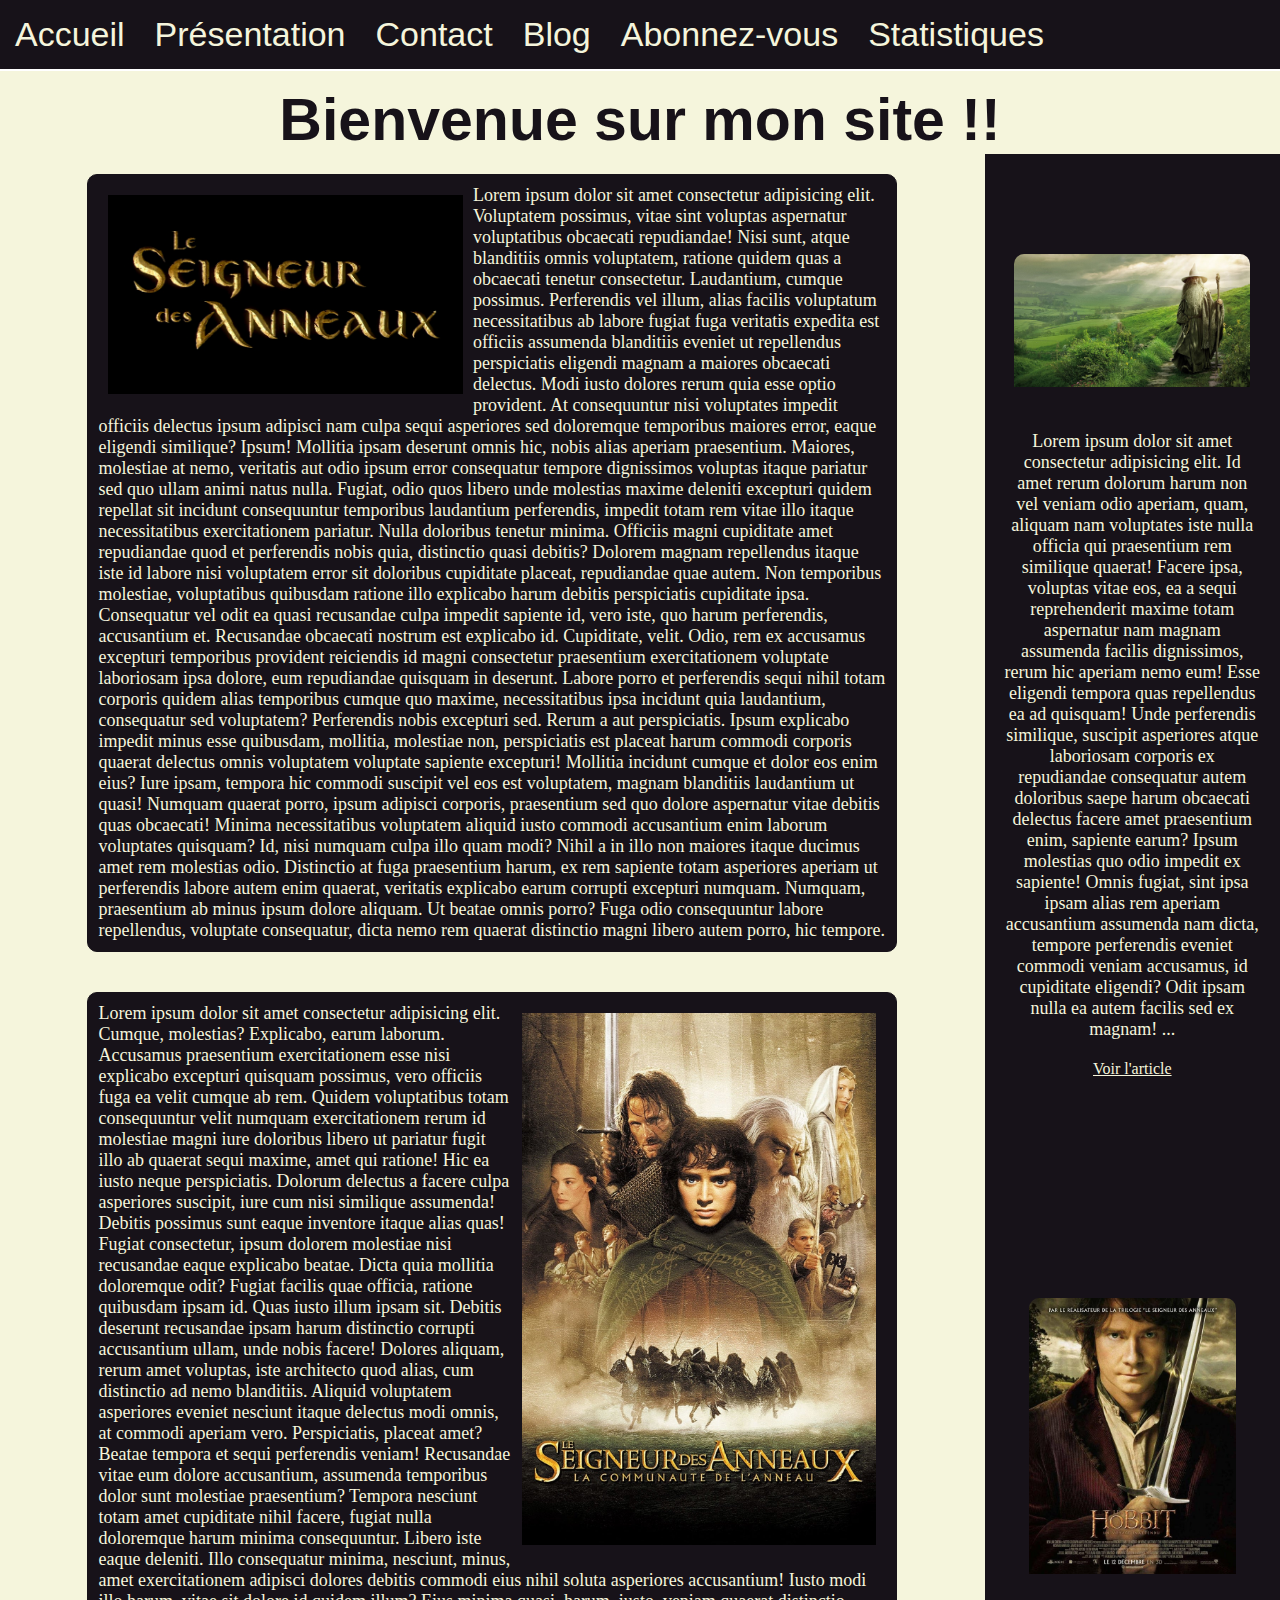
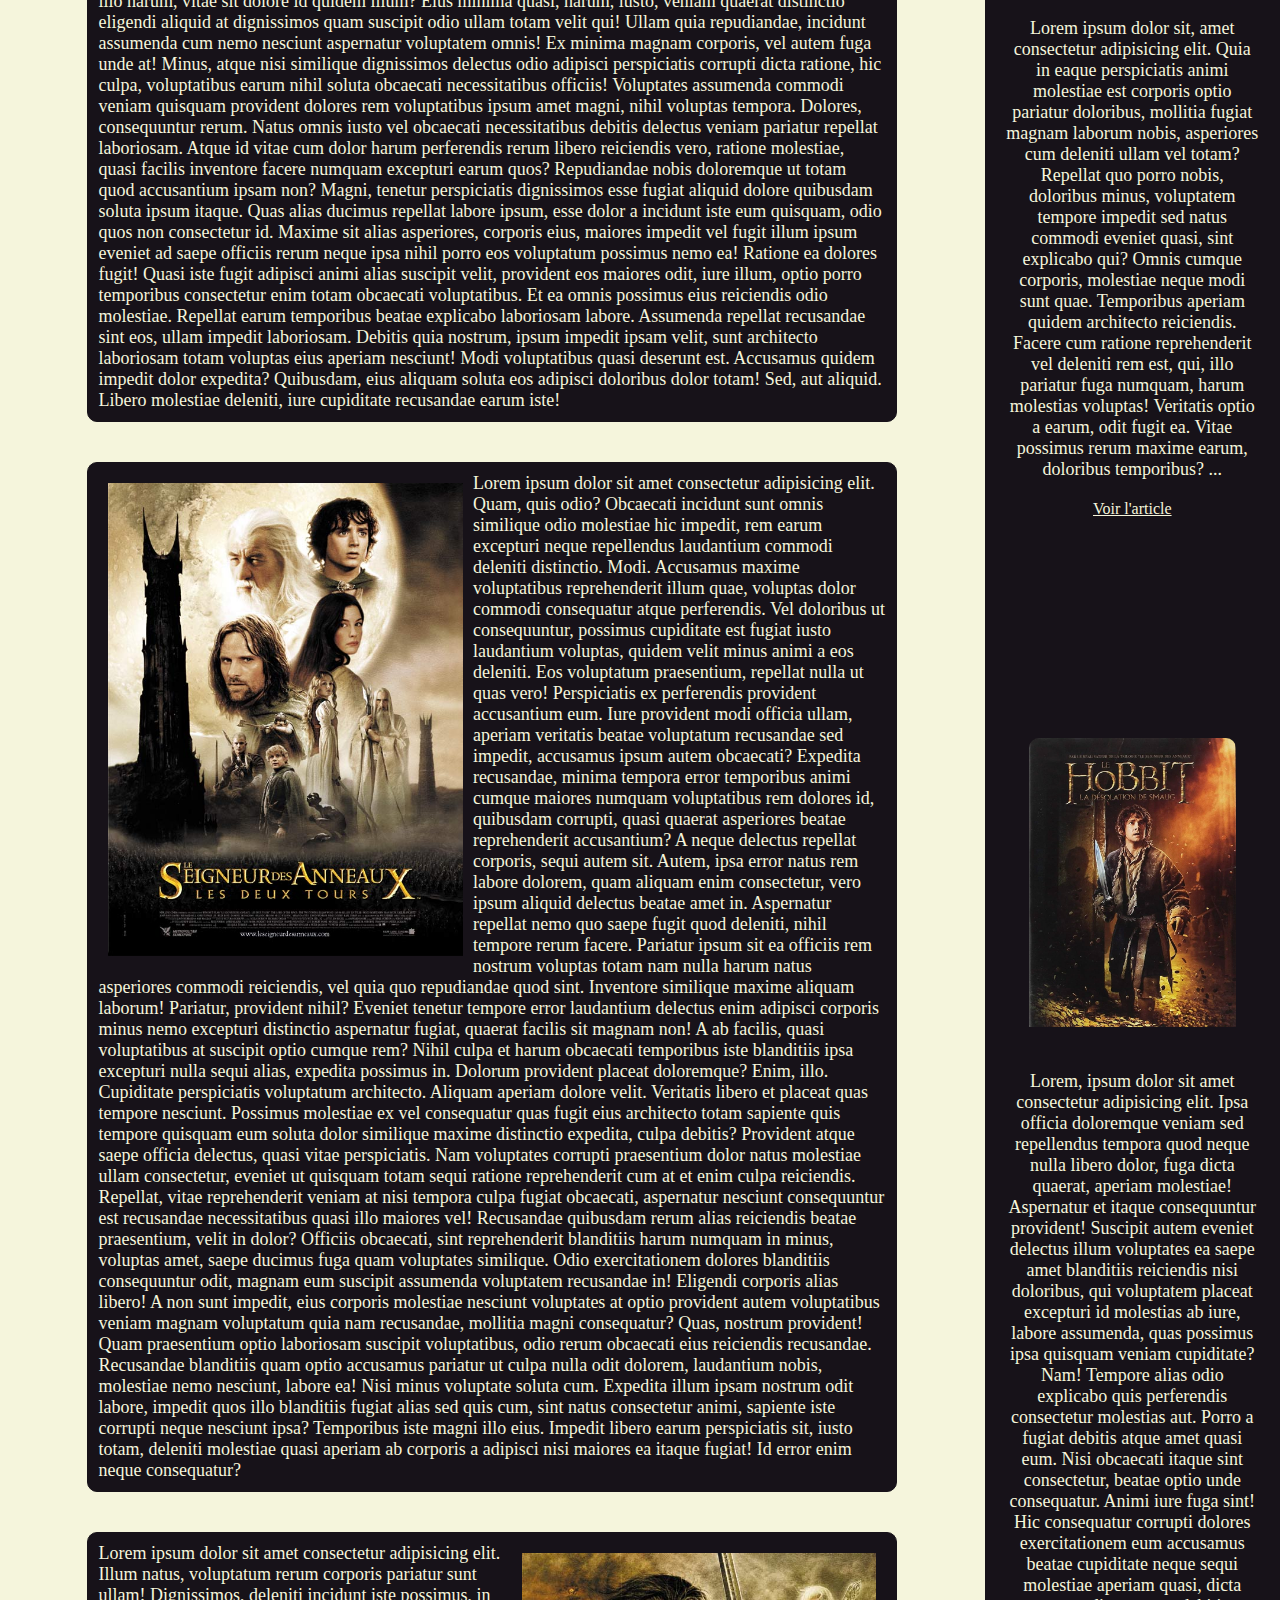
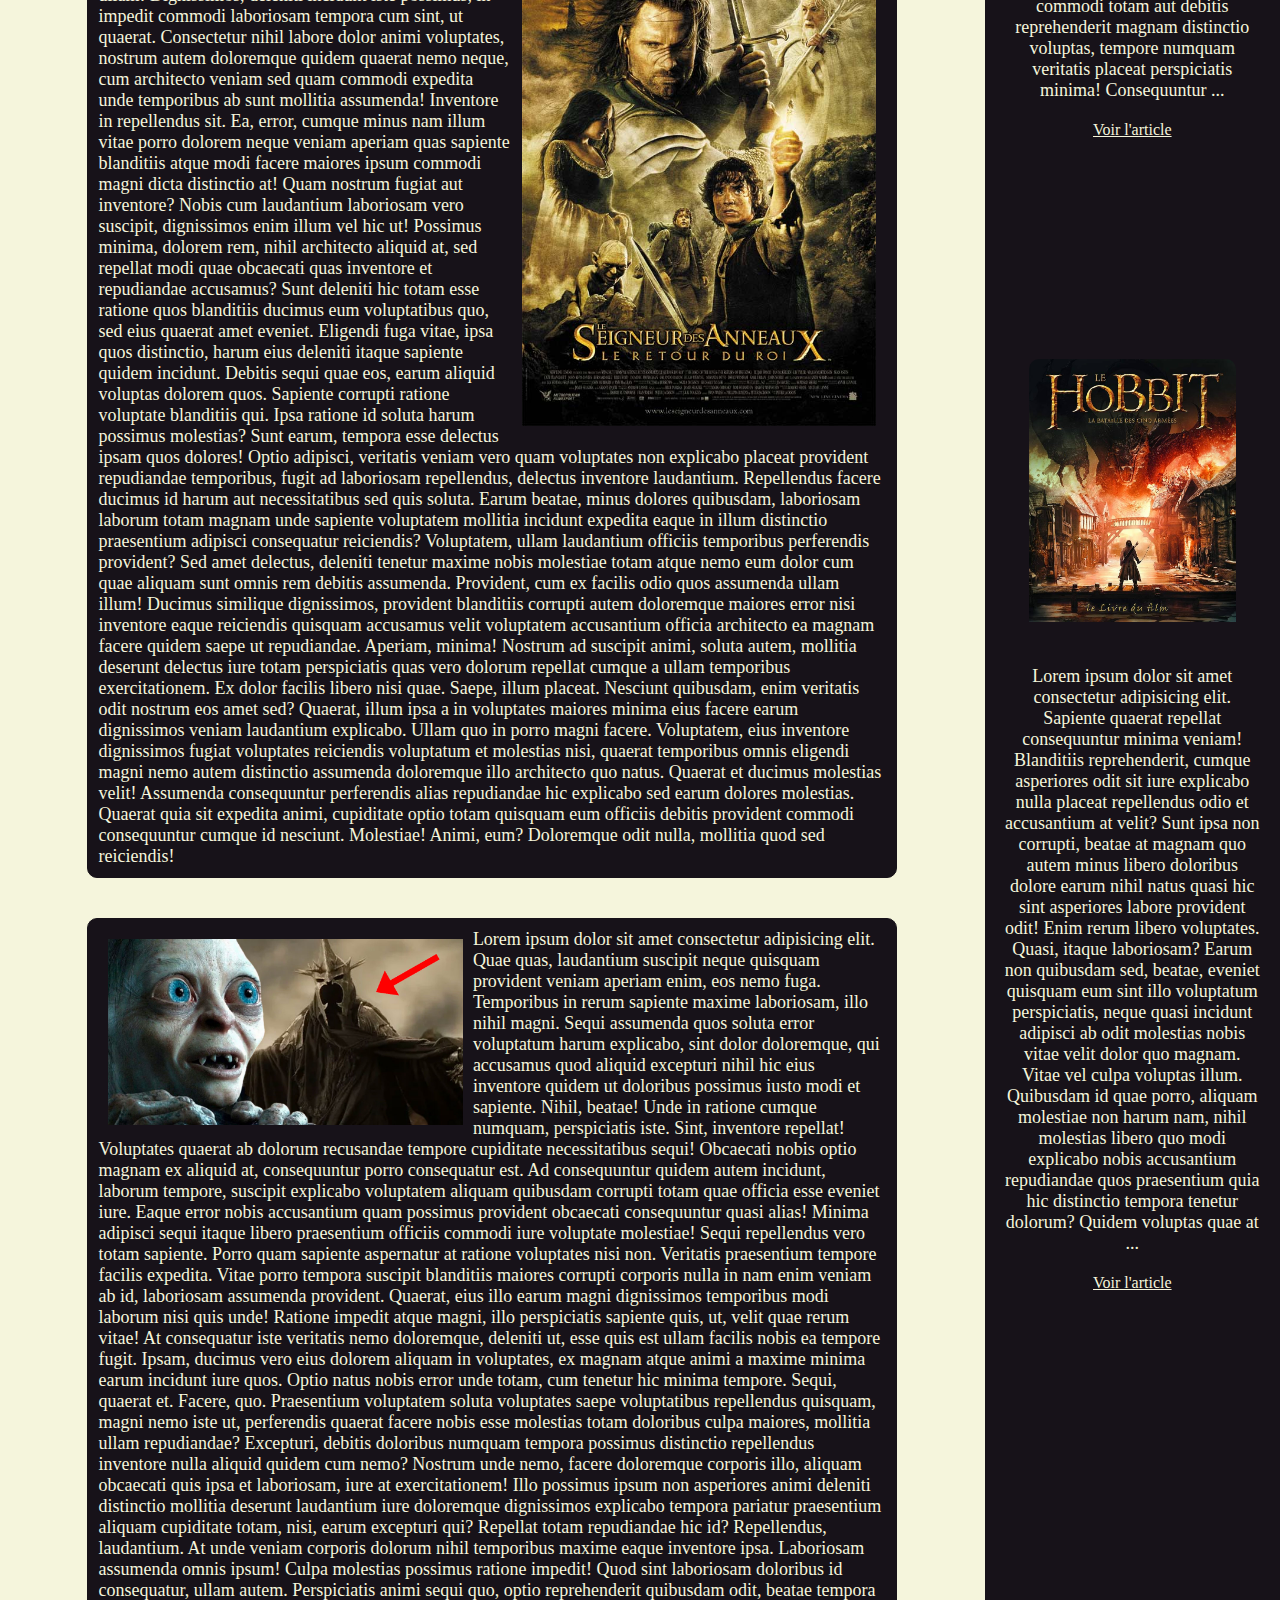
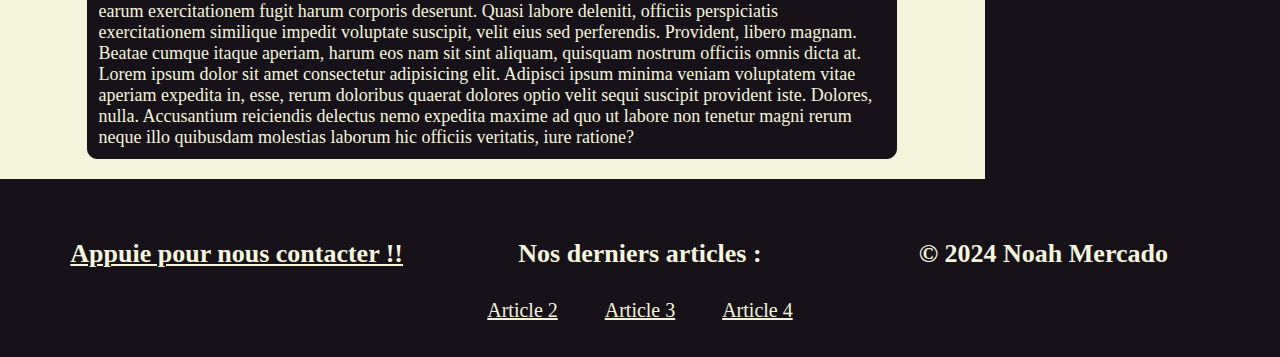
<file: index.html>
<!DOCTYPE html>
<html lang="en">
<head>
    <link rel="stylesheet" href="css/style.css">
    <meta charset="UTF-8">
    <meta name="viewport" content="width=device-width, initial-scale=1.0">
    <title>Mon site</title>
</head>
<body>
    
    <header>
        <nav> 
            <img src="img/hamburger.png" alt="menuHamburger" class="menu-hamburger">  
            <label for="checkbox"></label>
            <input type="checkbox" name="checkbox" id="burger">
            <ul>
                <li><a href="index.html">Accueil</a></li>
                <li><a href="presentation.html">Présentation</a></li>
                <li><a href="contact.html">Contact</a></li>
                <li class="navArticle"><a href="blog.html">Blog</a>
                    <ul>
                        <li><a href="articles/article1.html">Article 1</a></li>
                        <li><a href="articles/article2.html">Article 2</a></li>
                        <li><a href="articles/article3.html">Article 3</a></li>
                        <li><a href="articles/article4.html">Article 4</a></li>
                    </ul>
                </li>
                <li><a href="abonnezvous.html">Abonnez-vous</a></li>
                <li><a href="statistiques.html">Statistiques</a></li>
            </ul>
        </nav>
        <h1>Bienvenue sur mon site !!</h1>
    </header>

    <div class="mainAside">
        <main>

            <section>
                <img src="img/lotrLogo.png" alt="logoLotr">
                <p>Lorem ipsum dolor sit amet consectetur adipisicing elit. Voluptatem possimus, vitae sint voluptas aspernatur voluptatibus obcaecati repudiandae! Nisi sunt, atque blanditiis omnis voluptatem, ratione quidem quas a obcaecati tenetur consectetur.
                Laudantium, cumque possimus. Perferendis vel illum, alias facilis voluptatum necessitatibus ab labore fugiat fuga veritatis expedita est officiis assumenda blanditiis eveniet ut repellendus perspiciatis eligendi magnam a maiores obcaecati delectus.
                Modi iusto dolores rerum quia esse optio provident. At consequuntur nisi voluptates impedit officiis delectus ipsum adipisci nam culpa sequi asperiores sed doloremque temporibus maiores error, eaque eligendi similique? Ipsum!
                Mollitia ipsam deserunt omnis hic, nobis alias aperiam praesentium. Maiores, molestiae at nemo, veritatis aut odio ipsum error consequatur tempore dignissimos voluptas itaque pariatur sed quo ullam animi natus nulla.
                Fugiat, odio quos libero unde molestias maxime deleniti excepturi quidem repellat sit incidunt consequuntur temporibus laudantium perferendis, impedit totam rem vitae illo itaque necessitatibus exercitationem pariatur. Nulla doloribus tenetur minima.
                Officiis magni cupiditate amet repudiandae quod et perferendis nobis quia, distinctio quasi debitis? Dolorem magnam repellendus itaque iste id labore nisi voluptatem error sit doloribus cupiditate placeat, repudiandae quae autem.
                Non temporibus molestiae, voluptatibus quibusdam ratione illo explicabo harum debitis perspiciatis cupiditate ipsa. Consequatur vel odit ea quasi recusandae culpa impedit sapiente id, vero iste, quo harum perferendis, accusantium et.
                Recusandae obcaecati nostrum est explicabo id. Cupiditate, velit. Odio, rem ex accusamus excepturi temporibus provident reiciendis id magni consectetur praesentium exercitationem voluptate laboriosam ipsa dolore, eum repudiandae quisquam in deserunt.
                Labore porro et perferendis sequi nihil totam corporis quidem alias temporibus cumque quo maxime, necessitatibus ipsa incidunt quia laudantium, consequatur sed voluptatem? Perferendis nobis excepturi sed. Rerum a aut perspiciatis.
                Ipsum explicabo impedit minus esse quibusdam, mollitia, molestiae non, perspiciatis est placeat harum commodi corporis quaerat delectus omnis voluptatem voluptate sapiente excepturi! Mollitia incidunt cumque et dolor eos enim eius?
                Iure ipsam, tempora hic commodi suscipit vel eos est voluptatem, magnam blanditiis laudantium ut quasi! Numquam quaerat porro, ipsum adipisci corporis, praesentium sed quo dolore aspernatur vitae debitis quas obcaecati!
                Minima necessitatibus voluptatem aliquid iusto commodi accusantium enim laborum voluptates quisquam? Id, nisi numquam culpa illo quam modi? Nihil a in illo non maiores itaque ducimus amet rem molestias odio.
                Distinctio at fuga praesentium harum, ex rem sapiente totam asperiores aperiam ut perferendis labore autem enim quaerat, veritatis explicabo earum corrupti excepturi numquam. Numquam, praesentium ab minus ipsum dolore aliquam.
                Ut beatae omnis porro? Fuga odio consequuntur labore repellendus, voluptate consequatur, dicta nemo rem quaerat distinctio magni libero autem porro, hic tempore.</p>
            </section>

            <section>
                <img src="img/lotr1.jpg" alt="afficheFilm">
                <p>Lorem ipsum dolor sit amet consectetur adipisicing elit. Cumque, molestias? Explicabo, earum laborum. Accusamus praesentium exercitationem esse nisi explicabo excepturi quisquam possimus, vero officiis fuga ea velit cumque ab rem.
                Quidem voluptatibus totam consequuntur velit numquam exercitationem rerum id molestiae magni iure doloribus libero ut pariatur fugit illo ab quaerat sequi maxime, amet qui ratione! Hic ea iusto neque perspiciatis.
                Dolorum delectus a facere culpa asperiores suscipit, iure cum nisi similique assumenda! Debitis possimus sunt eaque inventore itaque alias quas! Fugiat consectetur, ipsum dolorem molestiae nisi recusandae eaque explicabo beatae.
                Dicta quia mollitia doloremque odit? Fugiat facilis quae officia, ratione quibusdam ipsam id. Quas iusto illum ipsam sit. Debitis deserunt recusandae ipsam harum distinctio corrupti accusantium ullam, unde nobis facere!
                Dolores aliquam, rerum amet voluptas, iste architecto quod alias, cum distinctio ad nemo blanditiis. Aliquid voluptatem asperiores eveniet nesciunt itaque delectus modi omnis, at commodi aperiam vero. Perspiciatis, placeat amet?
                Beatae tempora et sequi perferendis veniam! Recusandae vitae eum dolore accusantium, assumenda temporibus dolor sunt molestiae praesentium? Tempora nesciunt totam amet cupiditate nihil facere, fugiat nulla doloremque harum minima consequuntur.
                Libero iste eaque deleniti. Illo consequatur minima, nesciunt, minus, amet exercitationem adipisci dolores debitis commodi eius nihil soluta asperiores accusantium! Iusto modi illo harum, vitae sit dolore id quidem illum?
                Eius minima quasi, harum, iusto, veniam quaerat distinctio eligendi aliquid at dignissimos quam suscipit odio ullam totam velit qui! Ullam quia repudiandae, incidunt assumenda cum nemo nesciunt aspernatur voluptatem omnis!
                Ex minima magnam corporis, vel autem fuga unde at! Minus, atque nisi similique dignissimos delectus odio adipisci perspiciatis corrupti dicta ratione, hic culpa, voluptatibus earum nihil soluta obcaecati necessitatibus officiis!
                Voluptates assumenda commodi veniam quisquam provident dolores rem voluptatibus ipsum amet magni, nihil voluptas tempora. Dolores, consequuntur rerum. Natus omnis iusto vel obcaecati necessitatibus debitis delectus veniam pariatur repellat laboriosam.
                Atque id vitae cum dolor harum perferendis rerum libero reiciendis vero, ratione molestiae, quasi facilis inventore facere numquam excepturi earum quos? Repudiandae nobis doloremque ut totam quod accusantium ipsam non?
                Magni, tenetur perspiciatis dignissimos esse fugiat aliquid dolore quibusdam soluta ipsum itaque. Quas alias ducimus repellat labore ipsum, esse dolor a incidunt iste eum quisquam, odio quos non consectetur id.
                Maxime sit alias asperiores, corporis eius, maiores impedit vel fugit illum ipsum eveniet ad saepe officiis rerum neque ipsa nihil porro eos voluptatum possimus nemo ea! Ratione ea dolores fugit!
                Quasi iste fugit adipisci animi alias suscipit velit, provident eos maiores odit, iure illum, optio porro temporibus consectetur enim totam obcaecati voluptatibus. Et ea omnis possimus eius reiciendis odio molestiae.
                Repellat earum temporibus beatae explicabo laboriosam labore. Assumenda repellat recusandae sint eos, ullam impedit laboriosam. Debitis quia nostrum, ipsum impedit ipsam velit, sunt architecto laboriosam totam voluptas eius aperiam nesciunt!
                Modi voluptatibus quasi deserunt est. Accusamus quidem impedit dolor expedita? Quibusdam, eius aliquam soluta eos adipisci doloribus dolor totam! Sed, aut aliquid. Libero molestiae deleniti, iure cupiditate recusandae earum iste!</p>
            </section>

            <section>
                <img src="img/lotr2.jpg" alt="afficheFilm">
                <p>Lorem ipsum dolor sit amet consectetur adipisicing elit. Quam, quis odio? Obcaecati incidunt sunt omnis similique odio molestiae hic impedit, rem earum excepturi neque repellendus laudantium commodi deleniti distinctio. Modi.
                Accusamus maxime voluptatibus reprehenderit illum quae, voluptas dolor commodi consequatur atque perferendis. Vel doloribus ut consequuntur, possimus cupiditate est fugiat iusto laudantium voluptas, quidem velit minus animi a eos deleniti.
                Eos voluptatum praesentium, repellat nulla ut quas vero! Perspiciatis ex perferendis provident accusantium eum. Iure provident modi officia ullam, aperiam veritatis beatae voluptatum recusandae sed impedit, accusamus ipsum autem obcaecati?
                Expedita recusandae, minima tempora error temporibus animi cumque maiores numquam voluptatibus rem dolores id, quibusdam corrupti, quasi quaerat asperiores beatae reprehenderit accusantium? A neque delectus repellat corporis, sequi autem sit.
                Autem, ipsa error natus rem labore dolorem, quam aliquam enim consectetur, vero ipsum aliquid delectus beatae amet in. Aspernatur repellat nemo quo saepe fugit quod deleniti, nihil tempore rerum facere.
                Pariatur ipsum sit ea officiis rem nostrum voluptas totam nam nulla harum natus asperiores commodi reiciendis, vel quia quo repudiandae quod sint. Inventore similique maxime aliquam laborum! Pariatur, provident nihil?
                Eveniet tenetur tempore error laudantium delectus enim adipisci corporis minus nemo excepturi distinctio aspernatur fugiat, quaerat facilis sit magnam non! A ab facilis, quasi voluptatibus at suscipit optio cumque rem?
                Nihil culpa et harum obcaecati temporibus iste blanditiis ipsa excepturi nulla sequi alias, expedita possimus in. Dolorum provident placeat doloremque? Enim, illo. Cupiditate perspiciatis voluptatum architecto. Aliquam aperiam dolore velit.
                Veritatis libero et placeat quas tempore nesciunt. Possimus molestiae ex vel consequatur quas fugit eius architecto totam sapiente quis tempore quisquam eum soluta dolor similique maxime distinctio expedita, culpa debitis?
                Provident atque saepe officia delectus, quasi vitae perspiciatis. Nam voluptates corrupti praesentium dolor natus molestiae ullam consectetur, eveniet ut quisquam totam sequi ratione reprehenderit cum at et enim culpa reiciendis.
                Repellat, vitae reprehenderit veniam at nisi tempora culpa fugiat obcaecati, aspernatur nesciunt consequuntur est recusandae necessitatibus quasi illo maiores vel! Recusandae quibusdam rerum alias reiciendis beatae praesentium, velit in dolor?
                Officiis obcaecati, sint reprehenderit blanditiis harum numquam in minus, voluptas amet, saepe ducimus fuga quam voluptates similique. Odio exercitationem dolores blanditiis consequuntur odit, magnam eum suscipit assumenda voluptatem recusandae in!
                Eligendi corporis alias libero! A non sunt impedit, eius corporis molestiae nesciunt voluptates at optio provident autem voluptatibus veniam magnam voluptatum quia nam recusandae, mollitia magni consequatur? Quas, nostrum provident!
                Quam praesentium optio laboriosam suscipit voluptatibus, odio rerum obcaecati eius reiciendis recusandae. Recusandae blanditiis quam optio accusamus pariatur ut culpa nulla odit dolorem, laudantium nobis, molestiae nemo nesciunt, labore ea!
                Nisi minus voluptate soluta cum. Expedita illum ipsam nostrum odit labore, impedit quos illo blanditiis fugiat alias sed quis cum, sint natus consectetur animi, sapiente iste corrupti neque nesciunt ipsa?
                Temporibus iste magni illo eius. Impedit libero earum perspiciatis sit, iusto totam, deleniti molestiae quasi aperiam ab corporis a adipisci nisi maiores ea itaque fugiat! Id error enim neque consequatur?</p>
            </section>

            <section>
                <img src="img/lotr3.jpg" alt="afficheFilm">
                <p>Lorem ipsum dolor sit amet consectetur adipisicing elit. Illum natus, voluptatum rerum corporis pariatur sunt ullam! Dignissimos, deleniti incidunt iste possimus, in impedit commodi laboriosam tempora cum sint, ut quaerat.
                Consectetur nihil labore dolor animi voluptates, nostrum autem doloremque quidem quaerat nemo neque, cum architecto veniam sed quam commodi expedita unde temporibus ab sunt mollitia assumenda! Inventore in repellendus sit.
                Ea, error, cumque minus nam illum vitae porro dolorem neque veniam aperiam quas sapiente blanditiis atque modi facere maiores ipsum commodi magni dicta distinctio at! Quam nostrum fugiat aut inventore?
                Nobis cum laudantium laboriosam vero suscipit, dignissimos enim illum vel hic ut! Possimus minima, dolorem rem, nihil architecto aliquid at, sed repellat modi quae obcaecati quas inventore et repudiandae accusamus?
                Sunt deleniti hic totam esse ratione quos blanditiis ducimus eum voluptatibus quo, sed eius quaerat amet eveniet. Eligendi fuga vitae, ipsa quos distinctio, harum eius deleniti itaque sapiente quidem incidunt.
                Debitis sequi quae eos, earum aliquid voluptas dolorem quos. Sapiente corrupti ratione voluptate blanditiis qui. Ipsa ratione id soluta harum possimus molestias? Sunt earum, tempora esse delectus ipsam quos dolores!
                Optio adipisci, veritatis veniam vero quam voluptates non explicabo placeat provident repudiandae temporibus, fugit ad laboriosam repellendus, delectus inventore laudantium. Repellendus facere ducimus id harum aut necessitatibus sed quis soluta.
                Earum beatae, minus dolores quibusdam, laboriosam laborum totam magnam unde sapiente voluptatem mollitia incidunt expedita eaque in illum distinctio praesentium adipisci consequatur reiciendis? Voluptatem, ullam laudantium officiis temporibus perferendis provident?
                Sed amet delectus, deleniti tenetur maxime nobis molestiae totam atque nemo eum dolor cum quae aliquam sunt omnis rem debitis assumenda. Provident, cum ex facilis odio quos assumenda ullam illum!
                Ducimus similique dignissimos, provident blanditiis corrupti autem doloremque maiores error nisi inventore eaque reiciendis quisquam accusamus velit voluptatem accusantium officia architecto ea magnam facere quidem saepe ut repudiandae. Aperiam, minima!
                Nostrum ad suscipit animi, soluta autem, mollitia deserunt delectus iure totam perspiciatis quas vero dolorum repellat cumque a ullam temporibus exercitationem. Ex dolor facilis libero nisi quae. Saepe, illum placeat.
                Nesciunt quibusdam, enim veritatis odit nostrum eos amet sed? Quaerat, illum ipsa a in voluptates maiores minima eius facere earum dignissimos veniam laudantium explicabo. Ullam quo in porro magni facere.
                Voluptatem, eius inventore dignissimos fugiat voluptates reiciendis voluptatum et molestias nisi, quaerat temporibus omnis eligendi magni nemo autem distinctio assumenda doloremque illo architecto quo natus. Quaerat et ducimus molestias velit!
                Assumenda consequuntur perferendis alias repudiandae hic explicabo sed earum dolores molestias. Quaerat quia sit expedita animi, cupiditate optio totam quisquam eum officiis debitis provident commodi consequuntur cumque id nesciunt. Molestiae!
                Animi, eum? Doloremque odit nulla, mollitia quod sed reiciendis!</p>
            </section>

            <section>
                <img src="img/golum.jpeg" alt="afficheFilm">
                <p>Lorem ipsum dolor sit amet consectetur adipisicing elit. Quae quas, laudantium suscipit neque quisquam provident veniam aperiam enim, eos nemo fuga. Temporibus in rerum sapiente maxime laboriosam, illo nihil magni.
                Sequi assumenda quos soluta error voluptatum harum explicabo, sint dolor doloremque, qui accusamus quod aliquid excepturi nihil hic eius inventore quidem ut doloribus possimus iusto modi et sapiente. Nihil, beatae!
                Unde in ratione cumque numquam, perspiciatis iste. Sint, inventore repellat! Voluptates quaerat ab dolorum recusandae tempore cupiditate necessitatibus sequi! Obcaecati nobis optio magnam ex aliquid at, consequuntur porro consequatur est.
                Ad consequuntur quidem autem incidunt, laborum tempore, suscipit explicabo voluptatem aliquam quibusdam corrupti totam quae officia esse eveniet iure. Eaque error nobis accusantium quam possimus provident obcaecati consequuntur quasi alias!
                Minima adipisci sequi itaque libero praesentium officiis commodi iure voluptate molestiae! Sequi repellendus vero totam sapiente. Porro quam sapiente aspernatur at ratione voluptates nisi non. Veritatis praesentium tempore facilis expedita.
                Vitae porro tempora suscipit blanditiis maiores corrupti corporis nulla in nam enim veniam ab id, laboriosam assumenda provident. Quaerat, eius illo earum magni dignissimos temporibus modi laborum nisi quis unde!
                Ratione impedit atque magni, illo perspiciatis sapiente quis, ut, velit quae rerum vitae! At consequatur iste veritatis nemo doloremque, deleniti ut, esse quis est ullam facilis nobis ea tempore fugit.
                Ipsam, ducimus vero eius dolorem aliquam in voluptates, ex magnam atque animi a maxime minima earum incidunt iure quos. Optio natus nobis error unde totam, cum tenetur hic minima tempore.
                Sequi, quaerat et. Facere, quo. Praesentium voluptatem soluta voluptates saepe voluptatibus repellendus quisquam, magni nemo iste ut, perferendis quaerat facere nobis esse molestias totam doloribus culpa maiores, mollitia ullam repudiandae?
                Excepturi, debitis doloribus numquam tempora possimus distinctio repellendus inventore nulla aliquid quidem cum nemo? Nostrum unde nemo, facere doloremque corporis illo, aliquam obcaecati quis ipsa et laboriosam, iure at exercitationem!
                Illo possimus ipsum non asperiores animi deleniti distinctio mollitia deserunt laudantium iure doloremque dignissimos explicabo tempora pariatur praesentium aliquam cupiditate totam, nisi, earum excepturi qui? Repellat totam repudiandae hic id?
                Repellendus, laudantium. At unde veniam corporis dolorum nihil temporibus maxime eaque inventore ipsa. Laboriosam assumenda omnis ipsum! Culpa molestias possimus ratione impedit! Quod sint laboriosam doloribus id consequatur, ullam autem.
                Perspiciatis animi sequi quo, optio reprehenderit quibusdam odit, beatae tempora earum exercitationem fugit harum corporis deserunt. Quasi labore deleniti, officiis perspiciatis exercitationem similique impedit voluptate suscipit, velit eius sed perferendis.
                Provident, libero magnam. Beatae cumque itaque aperiam, harum eos nam sit sint aliquam, quisquam nostrum officiis omnis dicta at.
                Lorem ipsum dolor sit amet consectetur adipisicing elit. Adipisci ipsum minima veniam voluptatem vitae aperiam expedita in, esse, rerum doloribus quaerat dolores optio velit sequi suscipit provident iste. Dolores, nulla.
                Accusantium reiciendis delectus nemo expedita maxime ad quo ut labore non tenetur magni rerum neque illo quibusdam molestias laborum hic officiis veritatis, iure ratione?</p>
            </section>

        </main>
    
        <aside>

            <section>
                <img src="img/hobbit.jpg" alt="gandalf">
                <p>Lorem ipsum dolor sit amet consectetur adipisicing elit. Id amet rerum dolorum harum non vel veniam odio aperiam, quam, aliquam nam voluptates iste nulla officia qui praesentium rem similique quaerat!
                Facere ipsa, voluptas vitae eos, ea a sequi reprehenderit maxime totam aspernatur nam magnam assumenda facilis dignissimos, rerum hic aperiam nemo eum! Esse eligendi tempora quas repellendus ea ad quisquam!
                Unde perferendis similique, suscipit asperiores atque laboriosam corporis ex repudiandae consequatur autem doloribus saepe harum obcaecati delectus facere amet praesentium enim, sapiente earum? Ipsum molestias quo odio impedit ex sapiente!
                Omnis fugiat, sint ipsa ipsam alias rem aperiam accusantium assumenda nam dicta, tempore perferendis eveniet commodi veniam accusamus, id cupiditate eligendi? Odit ipsam nulla ea autem facilis sed ex magnam! ...</p>
                <a href="articles/article1.html">Voir l'article</a>
            </section>

            <section>
                <img src="img/hobbit1.jpg" alt="afficheFilm">
                <p>Lorem ipsum dolor sit, amet consectetur adipisicing elit. Quia in eaque perspiciatis animi molestiae est corporis optio pariatur doloribus, mollitia fugiat magnam laborum nobis, asperiores cum deleniti ullam vel totam?
                Repellat quo porro nobis, doloribus minus, voluptatem tempore impedit sed natus commodi eveniet quasi, sint explicabo qui? Omnis cumque corporis, molestiae neque modi sunt quae. Temporibus aperiam quidem architecto reiciendis.
                Facere cum ratione reprehenderit vel deleniti rem est, qui, illo pariatur fuga numquam, harum molestias voluptas! Veritatis optio a earum, odit fugit ea. Vitae possimus rerum maxime earum, doloribus temporibus? ...</p>
                <a href="articles/article2.html">Voir l'article</a>
            </section>

            <section>
                <img src="img/hobbit2.jpg" alt="afficheFilm">
                <p>Lorem, ipsum dolor sit amet consectetur adipisicing elit. Ipsa officia doloremque veniam sed repellendus tempora quod neque nulla libero dolor, fuga dicta quaerat, aperiam molestiae! Aspernatur et itaque consequuntur provident!
                Suscipit autem eveniet delectus illum voluptates ea saepe amet blanditiis reiciendis nisi doloribus, qui voluptatem placeat excepturi id molestias ab iure, labore assumenda, quas possimus ipsa quisquam veniam cupiditate? Nam!
                Tempore alias odio explicabo quis perferendis consectetur molestias aut. Porro a fugiat debitis atque amet quasi eum. Nisi obcaecati itaque sint consectetur, beatae optio unde consequatur. Animi iure fuga sint!
                Hic consequatur corrupti dolores exercitationem eum accusamus beatae cupiditate neque sequi molestiae aperiam quasi, dicta commodi totam aut debitis reprehenderit magnam distinctio voluptas, tempore numquam veritatis placeat perspiciatis minima! Consequuntur ...</p>
                <a href="articles/article3.html">Voir l'article</a>
            </section>

            <section>
                <img src="img/hobbit3.jpg" alt="afficheFilm">
                <p>Lorem ipsum dolor sit amet consectetur adipisicing elit. Sapiente quaerat repellat consequuntur minima veniam! Blanditiis reprehenderit, cumque asperiores odit sit iure explicabo nulla placeat repellendus odio et accusantium at velit?
                Sunt ipsa non corrupti, beatae at magnam quo autem minus libero doloribus dolore earum nihil natus quasi hic sint asperiores labore provident odit! Enim rerum libero voluptates. Quasi, itaque laboriosam?
                Earum non quibusdam sed, beatae, eveniet quisquam eum sint illo voluptatum perspiciatis, neque quasi incidunt adipisci ab odit molestias nobis vitae velit dolor quo magnam. Vitae vel culpa voluptas illum.
                Quibusdam id quae porro, aliquam molestiae non harum nam, nihil molestias libero quo modi explicabo nobis accusantium repudiandae quos praesentium quia hic distinctio tempora tenetur dolorum? Quidem voluptas quae at ...</p>
                <a href="articles/article4.html">Voir l'article</a>
            </section>
    
        </aside>
    </div>

    <footer>
        
        <div>
            <p><strong><a href="contact.html">Appuie pour nous contacter !!</a></strong></p>
        </div>

        <div class="footerArticles">
            <p><strong>Nos derniers articles :</strong></p>
            <ul>
                <li><a href="articles/article2.html">Article 2</a></li>
                <li><a href="articles/article3.html">Article 3</a></li>
                <li><a href="articles/article4.html">Article 4</a></li>
            </ul>
        </div>

        <div>
            <p><strong>&copy; 2024 Noah Mercado</strong></p>
        </div>
        
    </footer>

</body>
</html>
</file>
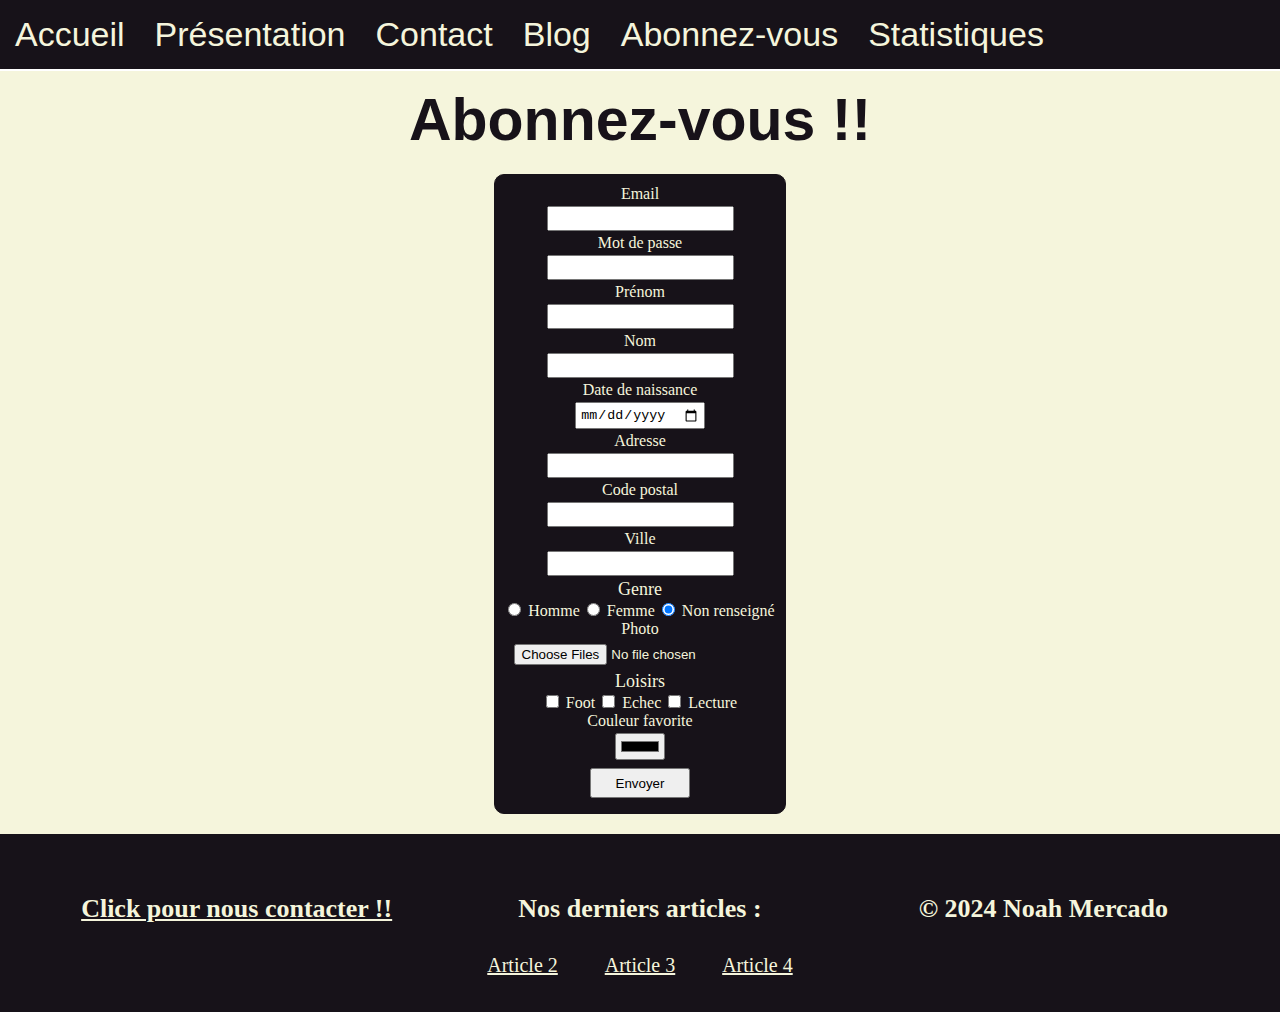
<file: abonnezvous.html>
<!DOCTYPE html>
<html lang="en">
<head>
    <link rel="stylesheet" href="css/style.css">
    <meta charset="UTF-8">
    <meta name="viewport" content="width=device-width, initial-scale=1.0">
    <title>Mon site</title>
</head>
<body>
    
    <header>
        <nav>
            <img src="img/hamburger.png" alt="menuHamburger" class="menu-hamburger">
            <ul>
                <li><a href="index.html">Accueil</a></li>
                <li><a href="presentation.html">Présentation</a></li>
                <li><a href="contact.html">Contact</a></li>
                <li class="navArticle"><a href="blog.html">Blog</a>
                    <ul>
                        <li><a href="articles/article1.html">Article 1</a></li>
                        <li><a href="articles/article2.html">Article 2</a></li>
                        <li><a href="articles/article3.html">Article 3</a></li>
                        <li><a href="articles/article4.html">Article 4</a></li>
                    </ul>
                </li>
                <li><a href="abonnezvous.html">Abonnez-vous</a></li>
                <li><a href="statistiques.html">Statistiques</a></li>
            </ul>
        </nav>
        <h1>Abonnez-vous !!</h1>
    </header>

    <main>

        <section>
            
            <form action="traitementAbonnez.html" method="post" enctype="multipart/form-data">

                <label for=email>Email</label>
                <input id="email" type="email" name="email" required>
    
                <label for=password>Mot de passe</label>
                <input id="password" type="password" name="password" required>
    
                <label for=prenom>Prénom</label>
                <input id="prenom" type="text" name="prenom" required>
    
                <label for=nom>Nom</label>
                <input id="nom" type="text" name="nom" required>
    
                <label for=date>Date de naissance</label>
                <input id="date" type="date" name="date">
    
                <label for=adresse>Adresse</label>
                <input id="adresse" type="text" name="adresse">
    
                <label for=codeP>Code postal</label>
                <input id="codeP" type="text" name="codeP" pattern="[0-9]{5}">
    
                <label for=ville>Ville</label>
                <input id="ville" type="text" name="ville">
    
                <p>Genre</p>
    
                <div>
                    <input type="radio" name="sex" value="man"> Homme
                    <input type="radio" name="sex" value="woman"> Femme
                    <input type="radio" name="sex" value="Other" checked> Non renseigné
                </div>
                
                <label for=avatar>Photo</label>
                <input type="file" name="avatar" accept="image/png, image/jpeg" multiple="false">
    
                <p>Loisirs</p>
    
                <div>
                    <input type="checkbox" name="loisir" value="foor"> Foot
                    <input type="checkbox" name="loisir" value="eche"> Echec
                    <input type="checkbox" name="loisir" value="lecture"> Lecture
                </div>
    
                <label for=color>Couleur favorite</label>
                <input id="color" type="color" name="color">
    
                <button type="submit">Envoyer</button>
    
            </form>

        </section>

    </main>

    <footer>
        
        <div>
            <p><strong><a href="contact.html">Click pour nous contacter !!</a></strong></p>
        </div>

        <div class="footerArticles">
            <p><strong>Nos derniers articles :</strong></p>
            <ul>
                <li><a href="articles/article2.html">Article 2</a></li>
                <li><a href="articles/article3.html">Article 3</a></li>
                <li><a href="articles/article4.html">Article 4</a></li>
            </ul>
        </div>

        <div>
            <p><strong>&copy; 2024 Noah Mercado</strong></p>
        </div>
        
    </footer>

</body>
</html>
</file>
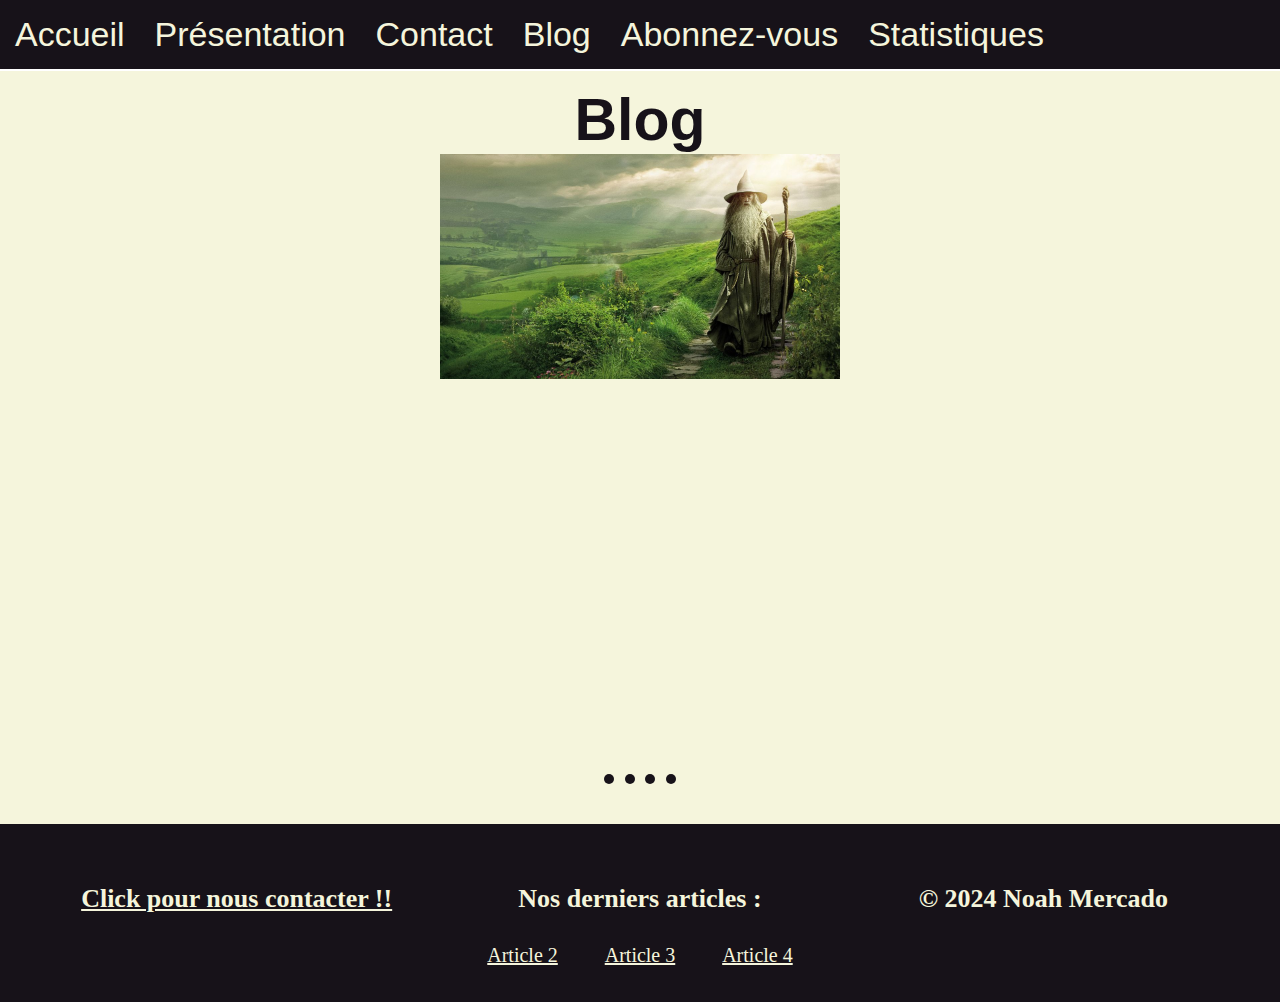
<file: blog.html>
<!DOCTYPE html>
<html lang="en">
<head>
    <link rel="stylesheet" href="css/style.css">
    <meta charset="UTF-8">
    <meta name="viewport" content="width=device-width, initial-scale=1.0">
    <title>Mon site</title>
</head>
<body>

    <header>
        <nav>
            <img src="img/hamburger.png" alt="menuHamburger" class="menu-hamburger">
            <ul>
                <li><a href="index.html">Accueil</a></li>
                <li><a href="presentation.html">Présentation</a></li>
                <li><a href="contact.html">Contact</a></li>
                <li class="navArticle"><a href="blog.html">Blog</a>
                    <ul>
                        <li><a href="articles/article1.html">Article 1</a></li>
                        <li><a href="articles/article2.html">Article 2</a></li>
                        <li><a href="articles/article3.html">Article 3</a></li>
                        <li><a href="articles/article4.html">Article 4</a></li>
                    </ul>
                </li>
                <li><a href="abonnezvous.html">Abonnez-vous</a></li>
                <li><a href="statistiques.html">Statistiques</a></li>
            </ul>
        </nav>
        <h1>Blog</h1>
    </header>

    <main>

        <div class="slider-container">

            <input class="slide-input" id="slide-dot-1" type="radio" name="slides" checked>
            <a class="slide-img" href="articles/article1.html"><img src="img/hobbit.jpg" alt="gandalf"></a>

            <input class="slide-input" id="slide-dot-2" type="radio" name="slides" >
            <a class="slide-img" href="articles/article2.html"><img src="img/hobbit1.jpg" alt="film1"></a>

            <input class="slide-input" id="slide-dot-3" type="radio" name="slides" >
            <a class="slide-img" href="articles/article3.html"><img src="img/hobbit2.jpg" alt="film2"></a>

            <input class="slide-input" id="slide-dot-4" type="radio" name="slides" >
            <a class="slide-img" href="articles/article4.html"><img src="img/hobbit3.jpg" alt="film3"></a>

        </div>

        <div class="menu">

            <label for="slide-dot-1"></label>
            <label for="slide-dot-2"></label>
            <label for="slide-dot-3"></label>
            <label for="slide-dot-4"></label>

        </div>

    </main>

    <footer>
        
        <div>
            <p><strong><a href="contact.html">Click pour nous contacter !!</a></strong></p>
        </div>

        <div class="footerArticles">
            <p><strong>Nos derniers articles :</strong></p>
            <ul>
                <li><a href="articles/article2.html">Article 2</a></li>
                <li><a href="articles/article3.html">Article 3</a></li>
                <li><a href="articles/article4.html">Article 4</a></li>
            </ul>
        </div>

        <div>
            <p><strong>&copy; 2024 Noah Mercado</strong></p>
        </div>
        
    </footer>

</body>
</html>
</file>
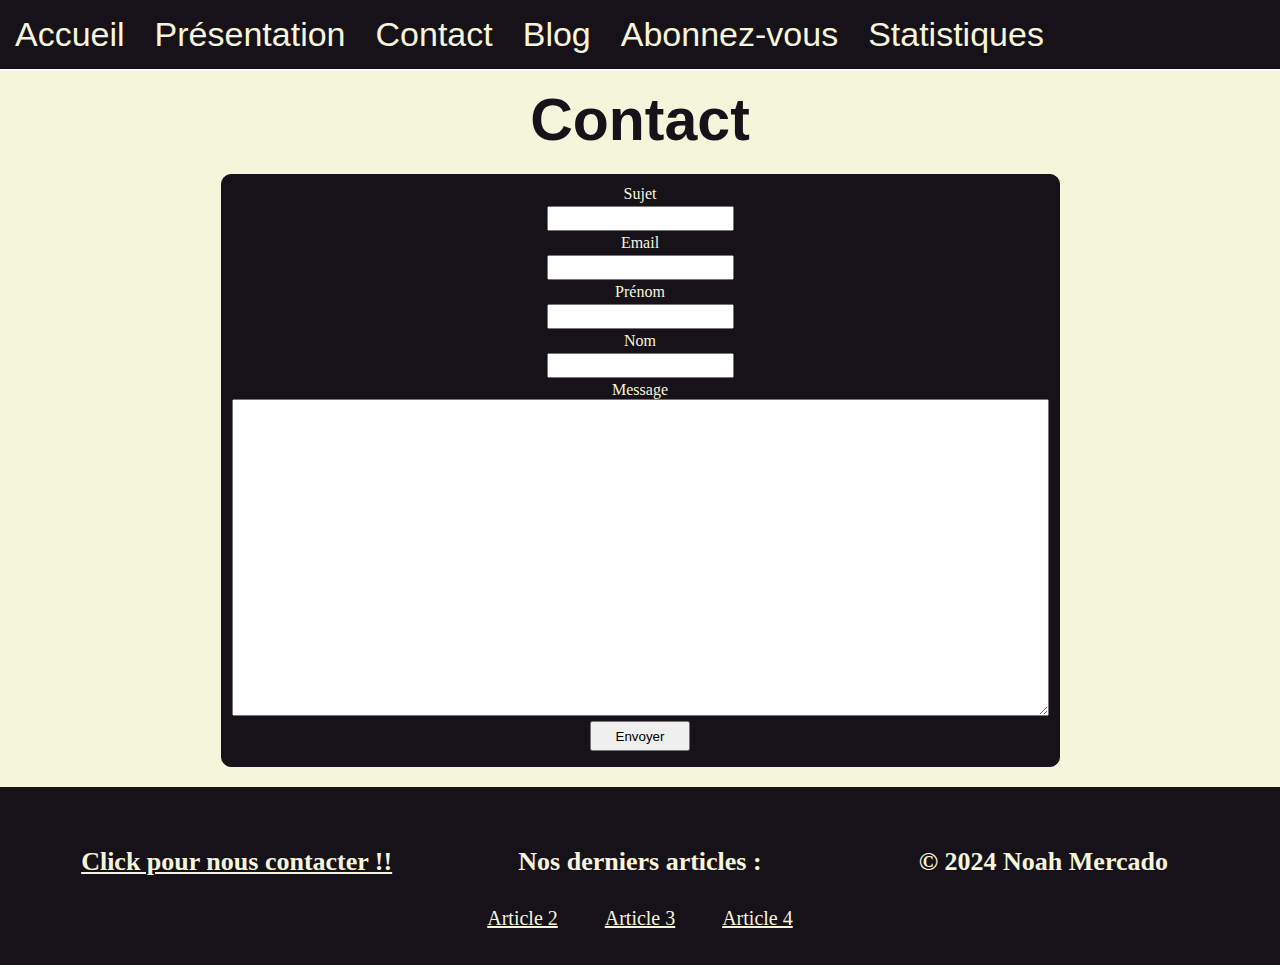
<file: contact.html>
<!DOCTYPE html>
<html lang="en">
<head>
    <link rel="stylesheet" href="css/style.css">
    <meta charset="UTF-8">
    <meta name="viewport" content="width=device-width, initial-scale=1.0">
    <title>Mon site</title>
</head>
<body>

    <header>
        <nav>
            <img src="img/hamburger.png" alt="menuHamburger" class="menu-hamburger">
            <ul>
                <li><a href="index.html">Accueil</a></li>
                <li><a href="presentation.html">Présentation</a></li>
                <li><a href="contact.html">Contact</a></li>
                <li class="navArticle"><a href="blog.html">Blog</a>
                    <ul>
                        <li><a href="articles/article1.html">Article 1</a></li>
                        <li><a href="articles/article2.html">Article 2</a></li>
                        <li><a href="articles/article3.html">Article 3</a></li>
                        <li><a href="articles/article4.html">Article 4</a></li>
                    </ul>
                </li>
                <li><a href="abonnezvous.html">Abonnez-vous</a></li>
                <li><a href="statistiques.html">Statistiques</a></li>
            </ul>
        </nav>
        <h1>Contact</h1>
    </header>

    <main>

        <section>

            <form action="traitementContact.html" method="post">
            
                <label for=sujet>Sujet</label>
                <input id="sujet" type="text" name="sujet" required>
    
                <label for=email>Email</label>
                <input id="email" type="email" name="email" required>
    
                <label for=prenom>Prénom</label>
                <input id="prenom" type="text" name="prenom" required>
    
                <label for=nom>Nom</label>
                <input id="nom" type="text" name="nom" required>
    
                <label for=message>Message</label>
                <textarea id="message" name="message" rows="21" cols="100" maxlength="500"></textarea>
    
                <button type="submit">Envoyer</button>
    
            </form>

        </section>
        

    </main>

    <footer>
        
        <div>
            <p><strong><a href="contact.html">Click pour nous contacter !!</a></strong></p>
        </div>

        <div class="footerArticles">
            <p><strong>Nos derniers articles :</strong></p>
            <ul>
                <li><a href="articles/article2.html">Article 2</a></li>
                <li><a href="articles/article3.html">Article 3</a></li>
                <li><a href="articles/article4.html">Article 4</a></li>
            </ul>
        </div>

        <div>
            <p><strong>&copy; 2024 Noah Mercado</strong></p>
        </div>
        
    </footer>

</body>
</html>
</file>
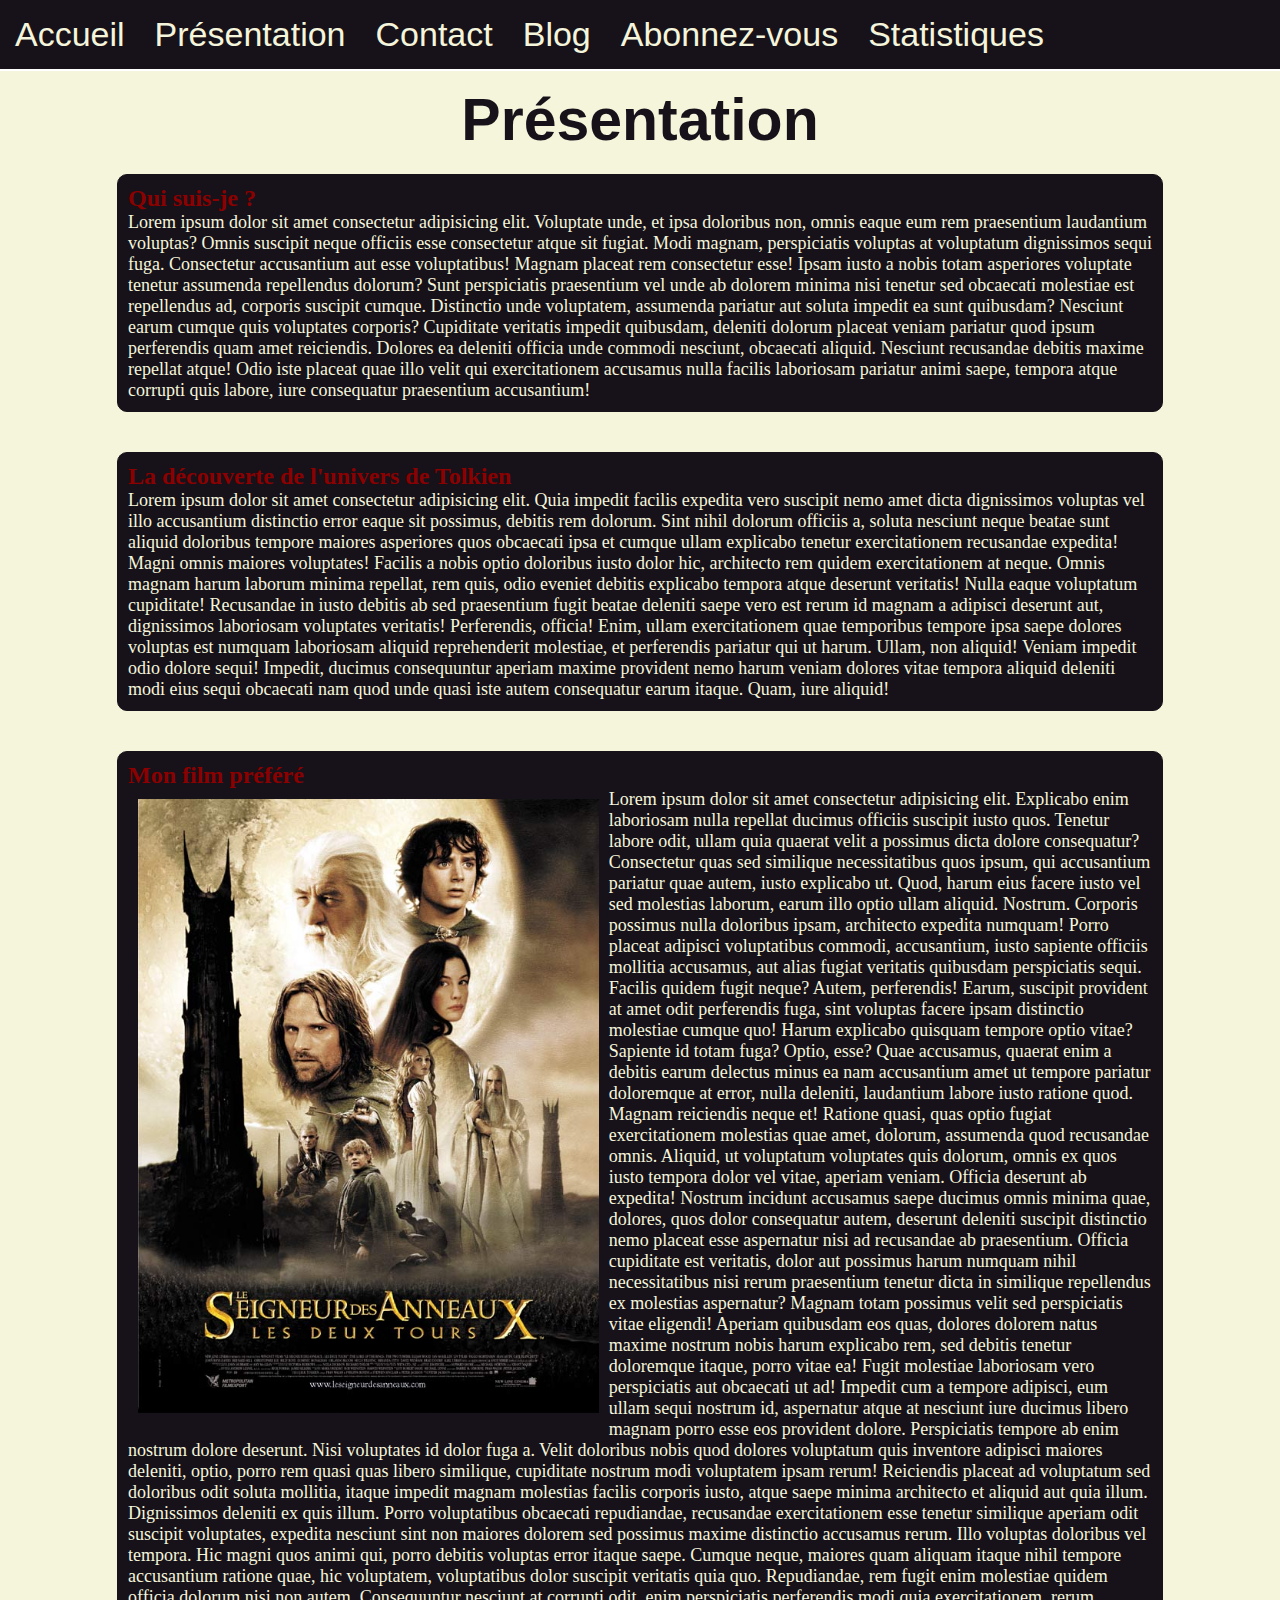
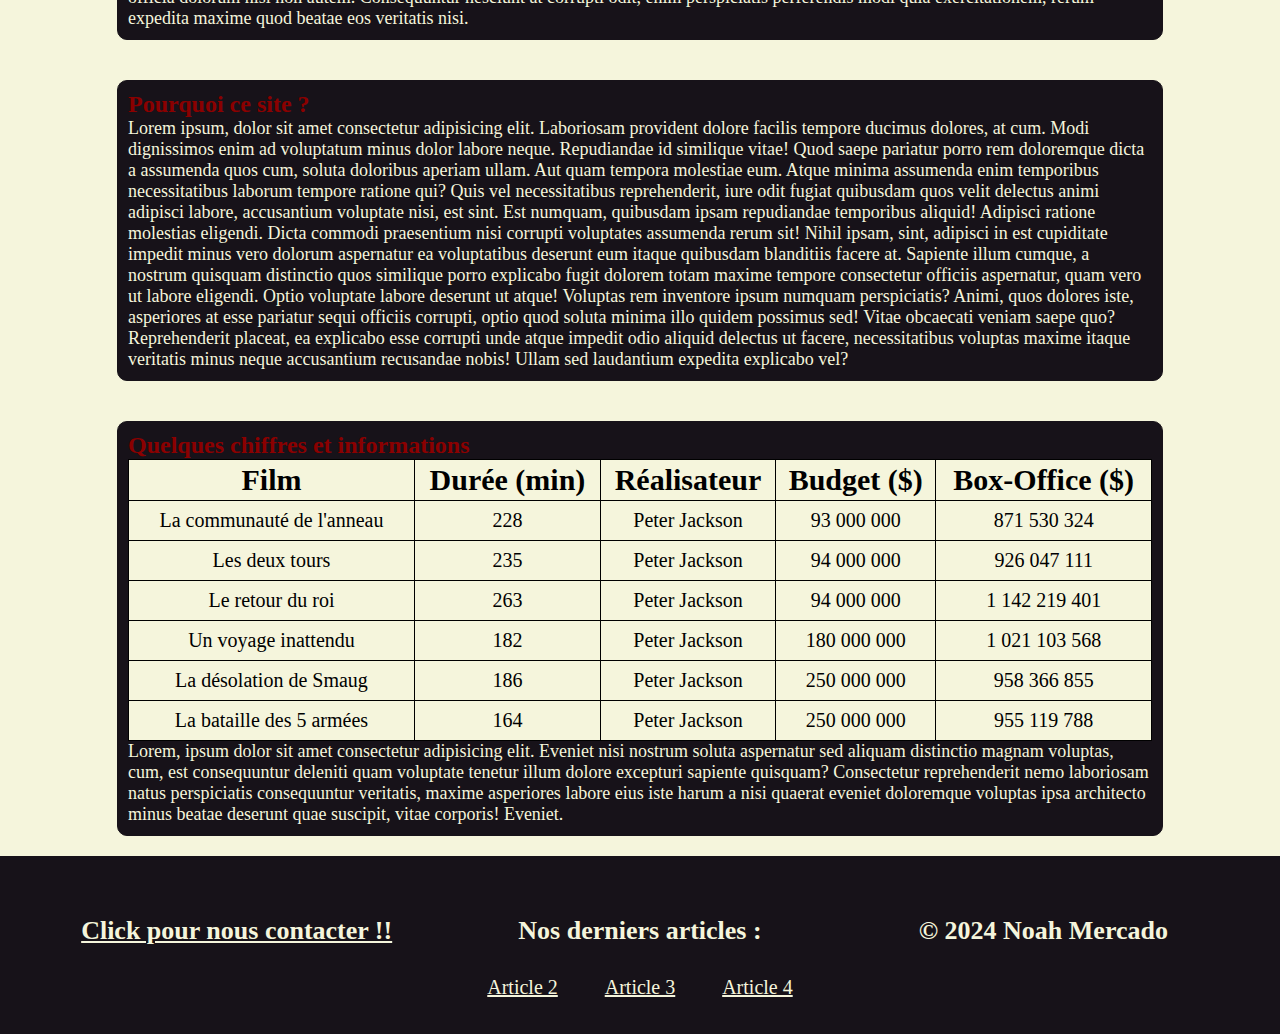
<file: presentation.html>
<!DOCTYPE html>
<html lang="en">
<head>
    <link rel="stylesheet" href="css/style.css">
    <meta charset="UTF-8">
    <meta name="viewport" content="width=device-width, initial-scale=1.0">
    <title>Mon site</title>
</head>
<body>
    
    <header>
        <nav>
            <img src="img/hamburger.png" alt="menuHamburger" class="menu-hamburger">
            <ul>
                <li><a href="index.html">Accueil</a></li>
                <li><a href="presentation.html">Présentation</a></li>
                <li><a href="contact.html">Contact</a></li>
                <li class="navArticle"><a href="blog.html">Blog</a>
                    <ul>
                        <li><a href="articles/article1.html">Article 1</a></li>
                        <li><a href="articles/article2.html">Article 2</a></li>
                        <li><a href="articles/article3.html">Article 3</a></li>
                        <li><a href="articles/article4.html">Article 4</a></li>
                    </ul>
                </li>
                <li><a href="abonnezvous.html">Abonnez-vous</a></li>
                <li><a href="statistiques.html">Statistiques</a></li>
            </ul>
        </nav>
        <h1>Présentation</h1>
    </header>

    <main>

        <div class="presentation">
            <section>
                <h2>Qui suis-je ?</h2>
                <p>Lorem ipsum dolor sit amet consectetur adipisicing elit. Voluptate unde, et ipsa doloribus non, omnis eaque eum rem praesentium laudantium voluptas? Omnis suscipit neque officiis esse consectetur atque sit fugiat.
                Modi magnam, perspiciatis voluptas at voluptatum dignissimos sequi fuga. Consectetur accusantium aut esse voluptatibus! Magnam placeat rem consectetur esse! Ipsam iusto a nobis totam asperiores voluptate tenetur assumenda repellendus dolorum?
                Sunt perspiciatis praesentium vel unde ab dolorem minima nisi tenetur sed obcaecati molestiae est repellendus ad, corporis suscipit cumque. Distinctio unde voluptatem, assumenda pariatur aut soluta impedit ea sunt quibusdam?
                Nesciunt earum cumque quis voluptates corporis? Cupiditate veritatis impedit quibusdam, deleniti dolorum placeat veniam pariatur quod ipsum perferendis quam amet reiciendis. Dolores ea deleniti officia unde commodi nesciunt, obcaecati aliquid.
                Nesciunt recusandae debitis maxime repellat atque! Odio iste placeat quae illo velit qui exercitationem accusamus nulla facilis laboriosam pariatur animi saepe, tempora atque corrupti quis labore, iure consequatur praesentium accusantium!</p>
            </section>
            
            <section>
                <h2>La découverte de l'univers de Tolkien</h2>
                <p>Lorem ipsum dolor sit amet consectetur adipisicing elit. Quia impedit facilis expedita vero suscipit nemo amet dicta dignissimos voluptas vel illo accusantium distinctio error eaque sit possimus, debitis rem dolorum.
                Sint nihil dolorum officiis a, soluta nesciunt neque beatae sunt aliquid doloribus tempore maiores asperiores quos obcaecati ipsa et cumque ullam explicabo tenetur exercitationem recusandae expedita! Magni omnis maiores voluptates!
                Facilis a nobis optio doloribus iusto dolor hic, architecto rem quidem exercitationem at neque. Omnis magnam harum laborum minima repellat, rem quis, odio eveniet debitis explicabo tempora atque deserunt veritatis!
                Nulla eaque voluptatum cupiditate! Recusandae in iusto debitis ab sed praesentium fugit beatae deleniti saepe vero est rerum id magnam a adipisci deserunt aut, dignissimos laboriosam voluptates veritatis! Perferendis, officia!
                Enim, ullam exercitationem quae temporibus tempore ipsa saepe dolores voluptas est numquam laboriosam aliquid reprehenderit molestiae, et perferendis pariatur qui ut harum. Ullam, non aliquid! Veniam impedit odio dolore sequi!
                Impedit, ducimus consequuntur aperiam maxime provident nemo harum veniam dolores vitae tempora aliquid deleniti modi eius sequi obcaecati nam quod unde quasi iste autem consequatur earum itaque. Quam, iure aliquid!</p>
            </section>
            
            <section>
                <h2>Mon film préféré</h2>
                <img src="img/lotr2.jpg" alt="afficheFilm">
                <p>Lorem ipsum dolor sit amet consectetur adipisicing elit. Explicabo enim laboriosam nulla repellat ducimus officiis suscipit iusto quos. Tenetur labore odit, ullam quia quaerat velit a possimus dicta dolore consequatur?
                Consectetur quas sed similique necessitatibus quos ipsum, qui accusantium pariatur quae autem, iusto explicabo ut. Quod, harum eius facere iusto vel sed molestias laborum, earum illo optio ullam aliquid. Nostrum.
                Corporis possimus nulla doloribus ipsam, architecto expedita numquam! Porro placeat adipisci voluptatibus commodi, accusantium, iusto sapiente officiis mollitia accusamus, aut alias fugiat veritatis quibusdam perspiciatis sequi. Facilis quidem fugit neque?
                Autem, perferendis! Earum, suscipit provident at amet odit perferendis fuga, sint voluptas facere ipsam distinctio molestiae cumque quo! Harum explicabo quisquam tempore optio vitae? Sapiente id totam fuga? Optio, esse?
                Quae accusamus, quaerat enim a debitis earum delectus minus ea nam accusantium amet ut tempore pariatur doloremque at error, nulla deleniti, laudantium labore iusto ratione quod. Magnam reiciendis neque et!
                Ratione quasi, quas optio fugiat exercitationem molestias quae amet, dolorum, assumenda quod recusandae omnis. Aliquid, ut voluptatum voluptates quis dolorum, omnis ex quos iusto tempora dolor vel vitae, aperiam veniam.
                Officia deserunt ab expedita! Nostrum incidunt accusamus saepe ducimus omnis minima quae, dolores, quos dolor consequatur autem, deserunt deleniti suscipit distinctio nemo placeat esse aspernatur nisi ad recusandae ab praesentium.
                Officia cupiditate est veritatis, dolor aut possimus harum numquam nihil necessitatibus nisi rerum praesentium tenetur dicta in similique repellendus ex molestias aspernatur? Magnam totam possimus velit sed perspiciatis vitae eligendi!
                Aperiam quibusdam eos quas, dolores dolorem natus maxime nostrum nobis harum explicabo rem, sed debitis tenetur doloremque itaque, porro vitae ea! Fugit molestiae laboriosam vero perspiciatis aut obcaecati ut ad!
                Impedit cum a tempore adipisci, eum ullam sequi nostrum id, aspernatur atque at nesciunt iure ducimus libero magnam porro esse eos provident dolore. Perspiciatis tempore ab enim nostrum dolore deserunt.
                Nisi voluptates id dolor fuga a. Velit doloribus nobis quod dolores voluptatum quis inventore adipisci maiores deleniti, optio, porro rem quasi quas libero similique, cupiditate nostrum modi voluptatem ipsam rerum!
                Reiciendis placeat ad voluptatum sed doloribus odit soluta mollitia, itaque impedit magnam molestias facilis corporis iusto, atque saepe minima architecto et aliquid aut quia illum. Dignissimos deleniti ex quis illum.
                Porro voluptatibus obcaecati repudiandae, recusandae exercitationem esse tenetur similique aperiam odit suscipit voluptates, expedita nesciunt sint non maiores dolorem sed possimus maxime distinctio accusamus rerum. Illo voluptas doloribus vel tempora.
                Hic magni quos animi qui, porro debitis voluptas error itaque saepe. Cumque neque, maiores quam aliquam itaque nihil tempore accusantium ratione quae, hic voluptatem, voluptatibus dolor suscipit veritatis quia quo.
                Repudiandae, rem fugit enim molestiae quidem officia dolorum nisi non autem. Consequuntur nesciunt at corrupti odit, enim perspiciatis perferendis modi quia exercitationem, rerum expedita maxime quod beatae eos veritatis nisi.</p>
            </section>
            
            <section>
                <h2>Pourquoi ce site ?</h2>
                <p>Lorem ipsum, dolor sit amet consectetur adipisicing elit. Laboriosam provident dolore facilis tempore ducimus dolores, at cum. Modi dignissimos enim ad voluptatum minus dolor labore neque. Repudiandae id similique vitae!
                Quod saepe pariatur porro rem doloremque dicta a assumenda quos cum, soluta doloribus aperiam ullam. Aut quam tempora molestiae eum. Atque minima assumenda enim temporibus necessitatibus laborum tempore ratione qui?
                Quis vel necessitatibus reprehenderit, iure odit fugiat quibusdam quos velit delectus animi adipisci labore, accusantium voluptate nisi, est sint. Est numquam, quibusdam ipsam repudiandae temporibus aliquid! Adipisci ratione molestias eligendi.
                Dicta commodi praesentium nisi corrupti voluptates assumenda rerum sit! Nihil ipsam, sint, adipisci in est cupiditate impedit minus vero dolorum aspernatur ea voluptatibus deserunt eum itaque quibusdam blanditiis facere at.
                Sapiente illum cumque, a nostrum quisquam distinctio quos similique porro explicabo fugit dolorem totam maxime tempore consectetur officiis aspernatur, quam vero ut labore eligendi. Optio voluptate labore deserunt ut atque!
                Voluptas rem inventore ipsum numquam perspiciatis? Animi, quos dolores iste, asperiores at esse pariatur sequi officiis corrupti, optio quod soluta minima illo quidem possimus sed! Vitae obcaecati veniam saepe quo?
                Reprehenderit placeat, ea explicabo esse corrupti unde atque impedit odio aliquid delectus ut facere, necessitatibus voluptas maxime itaque veritatis minus neque accusantium recusandae nobis! Ullam sed laudantium expedita explicabo vel?</p>
            </section>
    
            <section>
                <h2>Quelques chiffres et informations</h2>
                <table>
                    <tr>
                        <th>Film</th>
                        <th>Durée (min)</th>
                        <th>Réalisateur</th>
                        <th>Budget ($)</th>
                        <th>Box-Office ($)</th>
                    </tr>
                    <tr>
                        <td>La communauté de l'anneau</td>
                        <td>228</td>
                        <td>Peter Jackson</td>
                        <td>93 000 000</td>
                        <td>871 530 324</td>
                    </tr>
                    <tr>
                        <td>Les deux tours</td>
                        <td>235</td>
                        <td>Peter Jackson</td>
                        <td>94 000 000</td>
                        <td>926 047 111</td>
                    </tr>
                    <tr>
                        <td>Le retour du roi</td>
                        <td>263</td>
                        <td>Peter Jackson</td>
                        <td>94 000 000</td>
                        <td>1 142 219 401</td>
                    </tr>
                    <tr>
                        <td>Un voyage inattendu</td>
                        <td>182</td>
                        <td>Peter Jackson</td>
                        <td>180 000 000</td>
                        <td>1 021 103 568</td>
                    </tr>
                    <tr>
                        <td>La désolation de Smaug</td>
                        <td>186</td>
                        <td>Peter Jackson</td>
                        <td>250 000 000</td>
                        <td>958 366 855</td>
                    </tr>
                    <tr>
                        <td>La bataille des 5 armées</td>
                        <td>164 </td>
                        <td>Peter Jackson</td>
                        <td>250 000 000</td>
                        <td>955 119 788</td>
                    </tr>
                </table>
                <p>Lorem, ipsum dolor sit amet consectetur adipisicing elit. Eveniet nisi nostrum soluta aspernatur sed aliquam distinctio magnam voluptas, cum, est consequuntur deleniti quam voluptate tenetur illum dolore excepturi sapiente quisquam?
                Consectetur reprehenderit nemo laboriosam natus perspiciatis consequuntur veritatis, maxime asperiores labore eius iste harum a nisi quaerat eveniet doloremque voluptas ipsa architecto minus beatae deserunt quae suscipit, vitae corporis! Eveniet.</p>
            </section>
        </div>
        

    </main>

    <footer>
        
        <div>
            <p><strong><a href="contact.html">Click pour nous contacter !!</a></strong></p>
        </div>

        <div class="footerArticles">
            <p><strong>Nos derniers articles :</strong></p>
            <ul>
                <li><a href="articles/article2.html">Article 2</a></li>
                <li><a href="articles/article3.html">Article 3</a></li>
                <li><a href="articles/article4.html">Article 4</a></li>
            </ul>
        </div>

        <div>
            <p><strong>&copy; 2024 Noah Mercado</strong></p>
        </div>
        
    </footer>

</body>
</html>
</file>
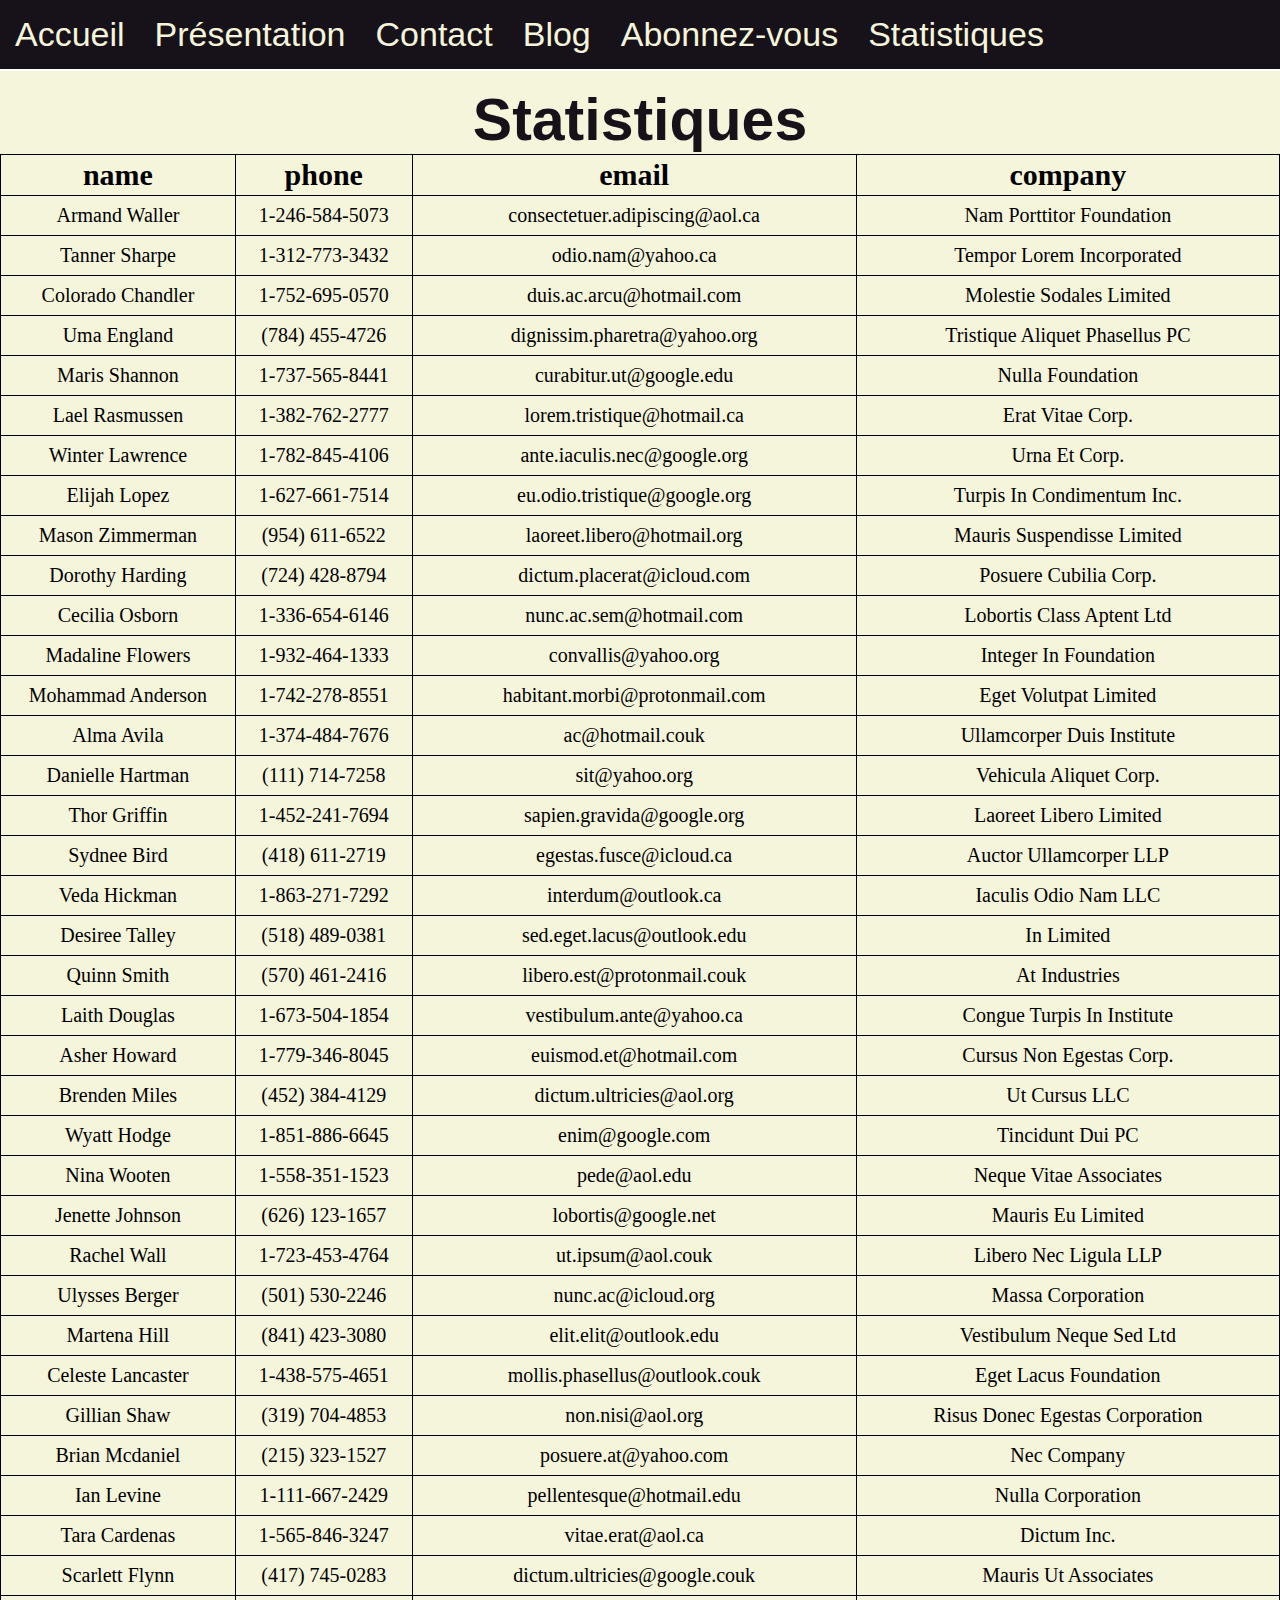
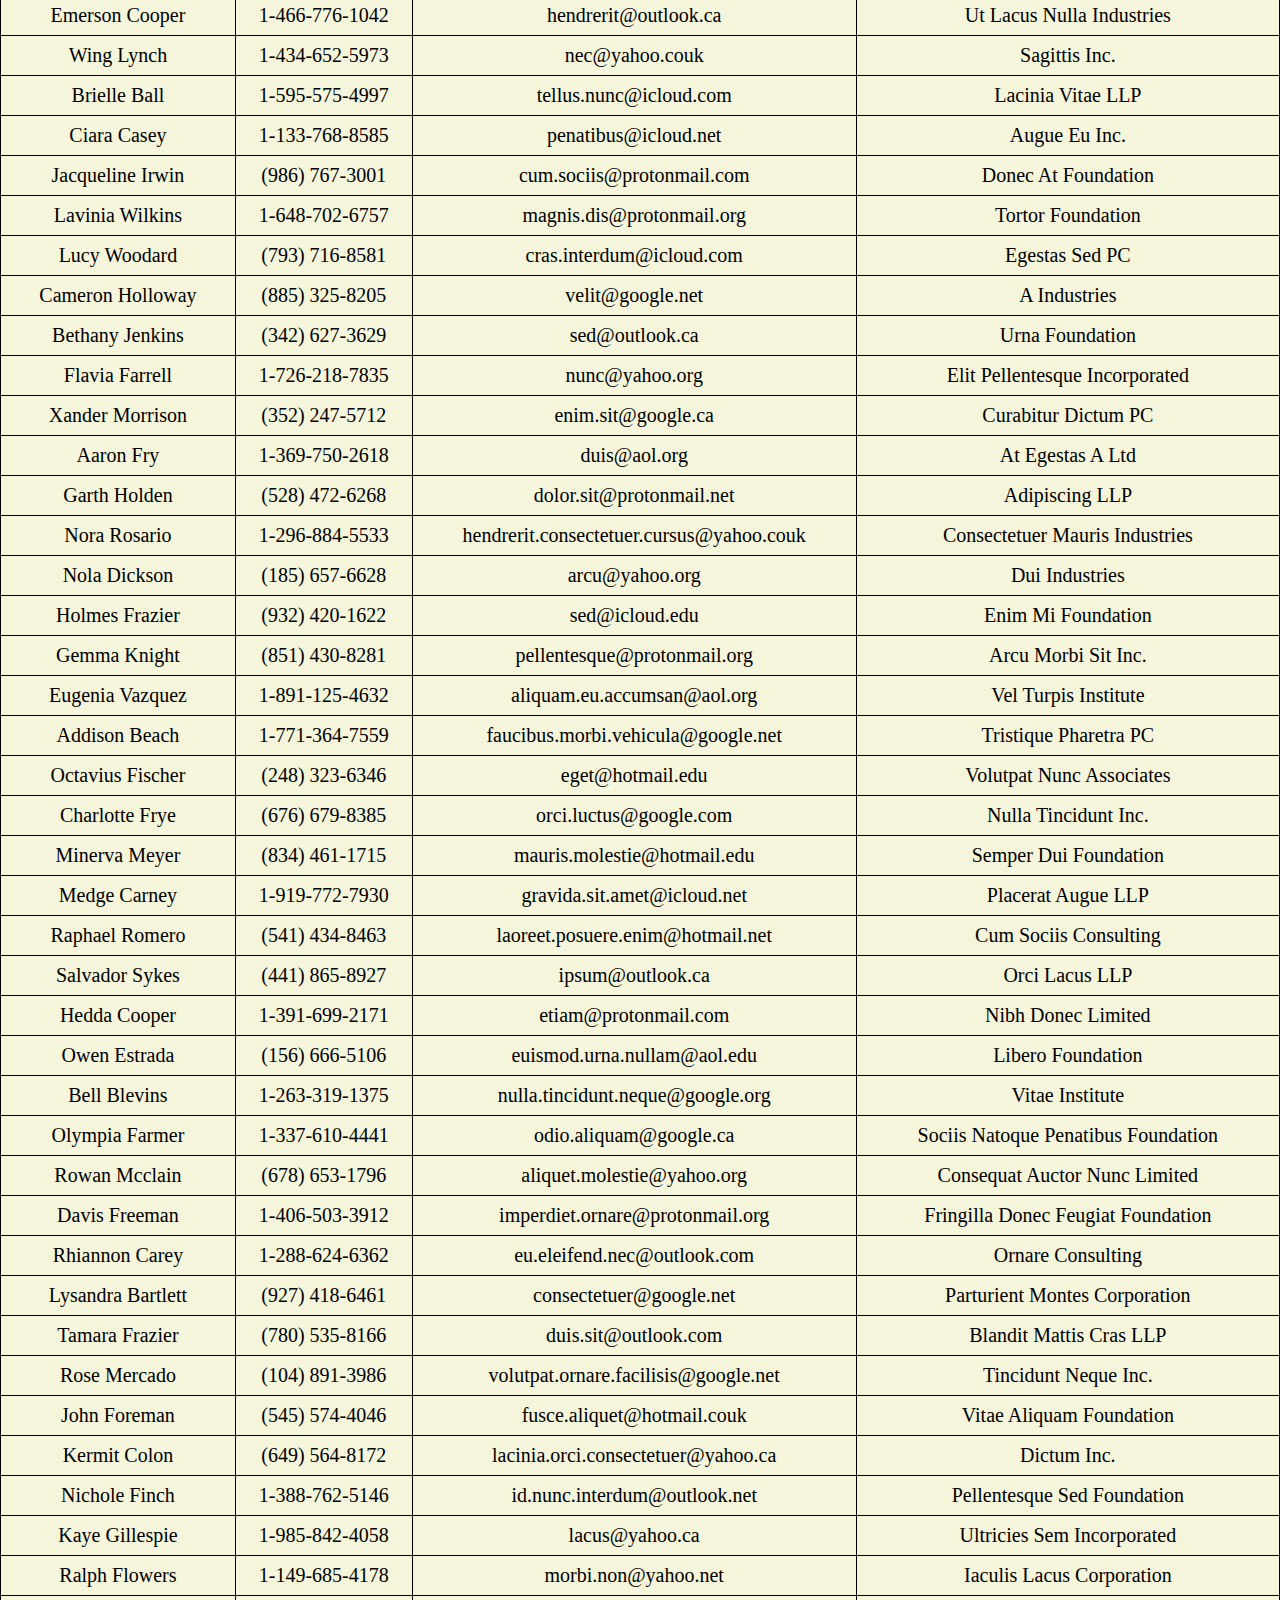
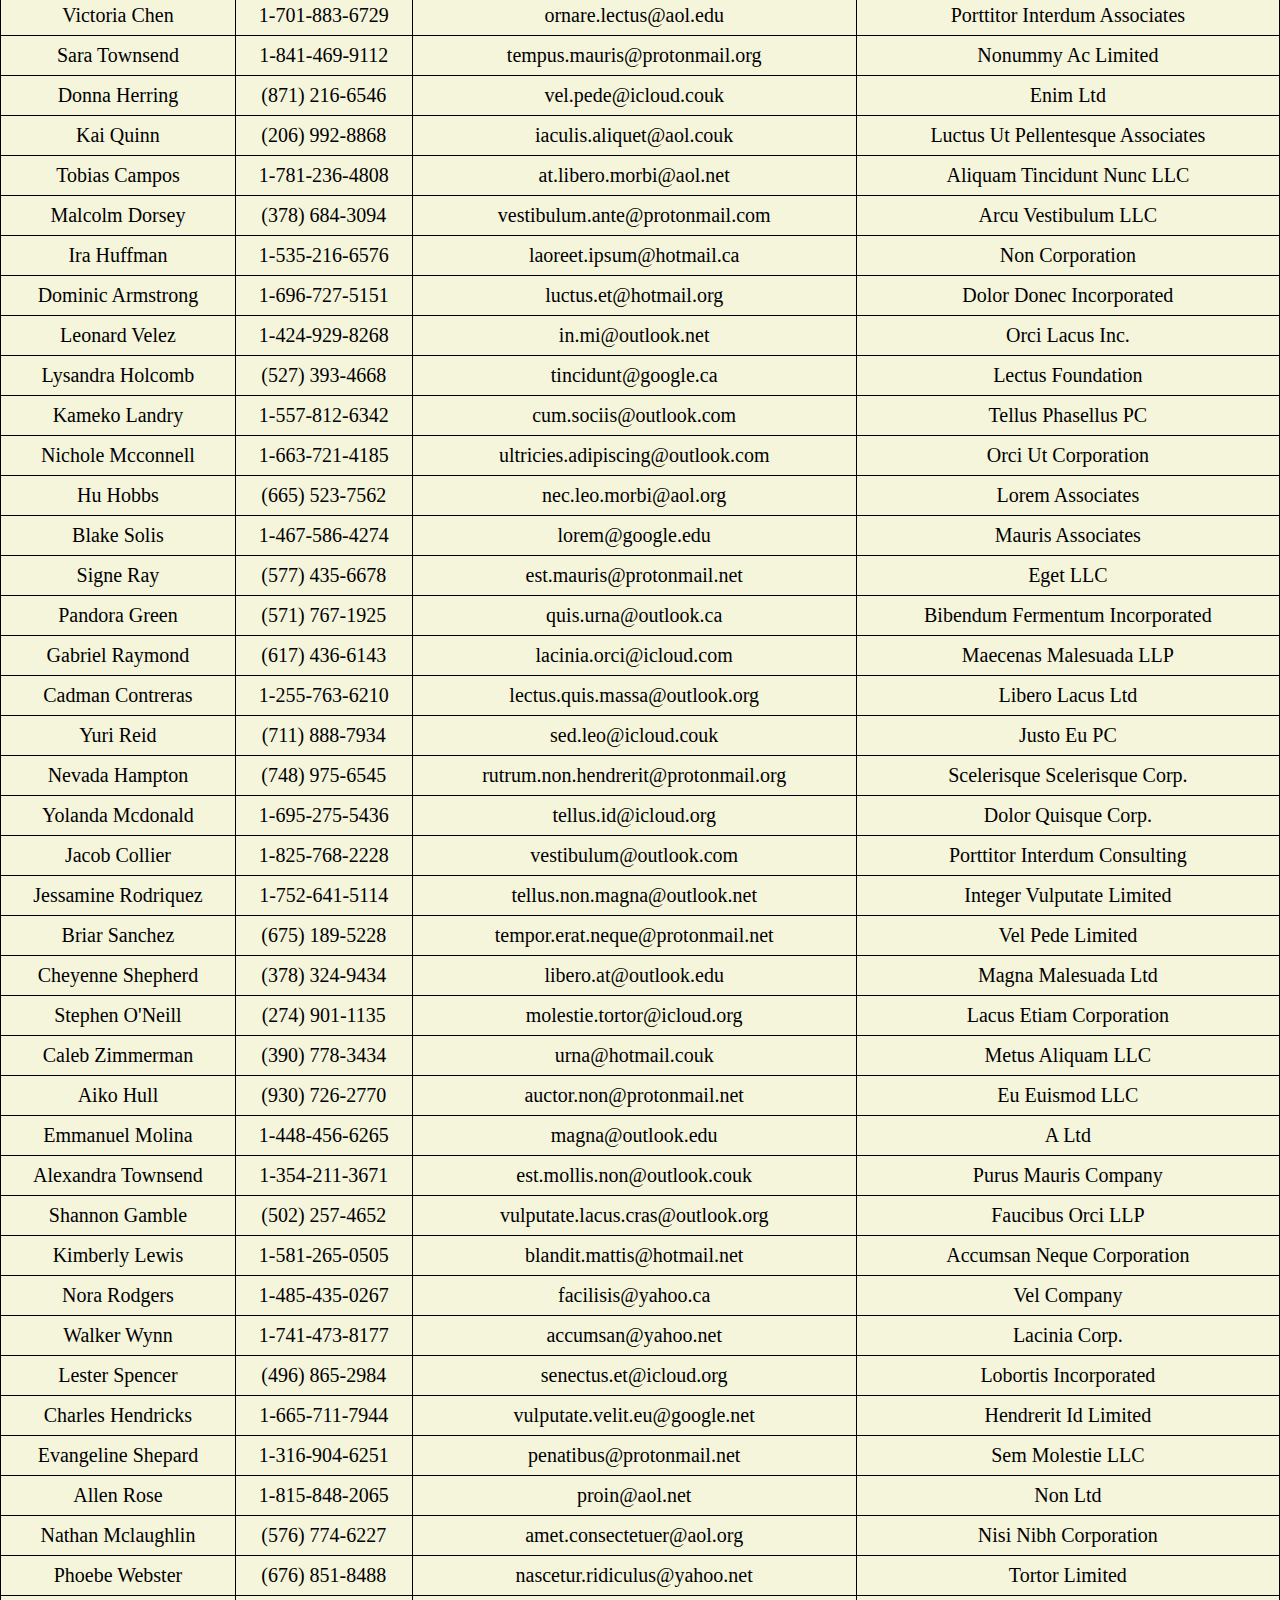
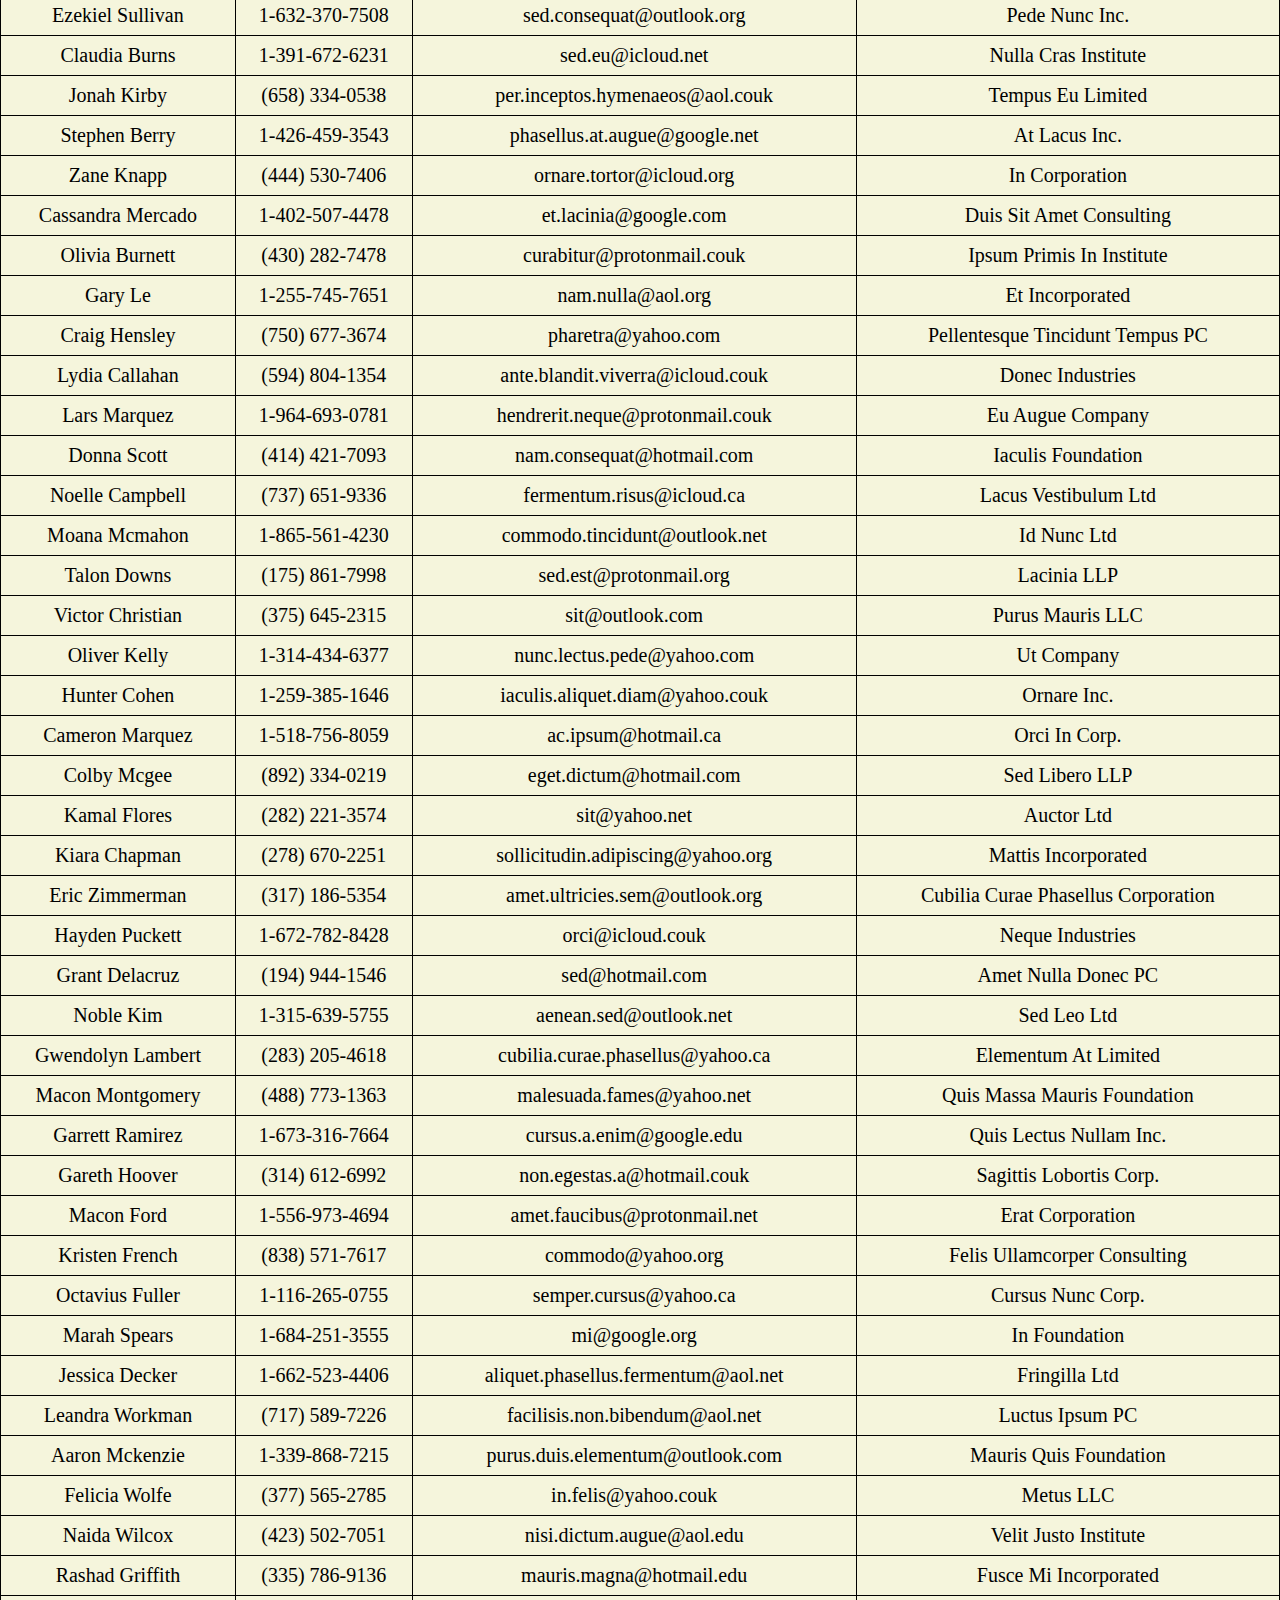
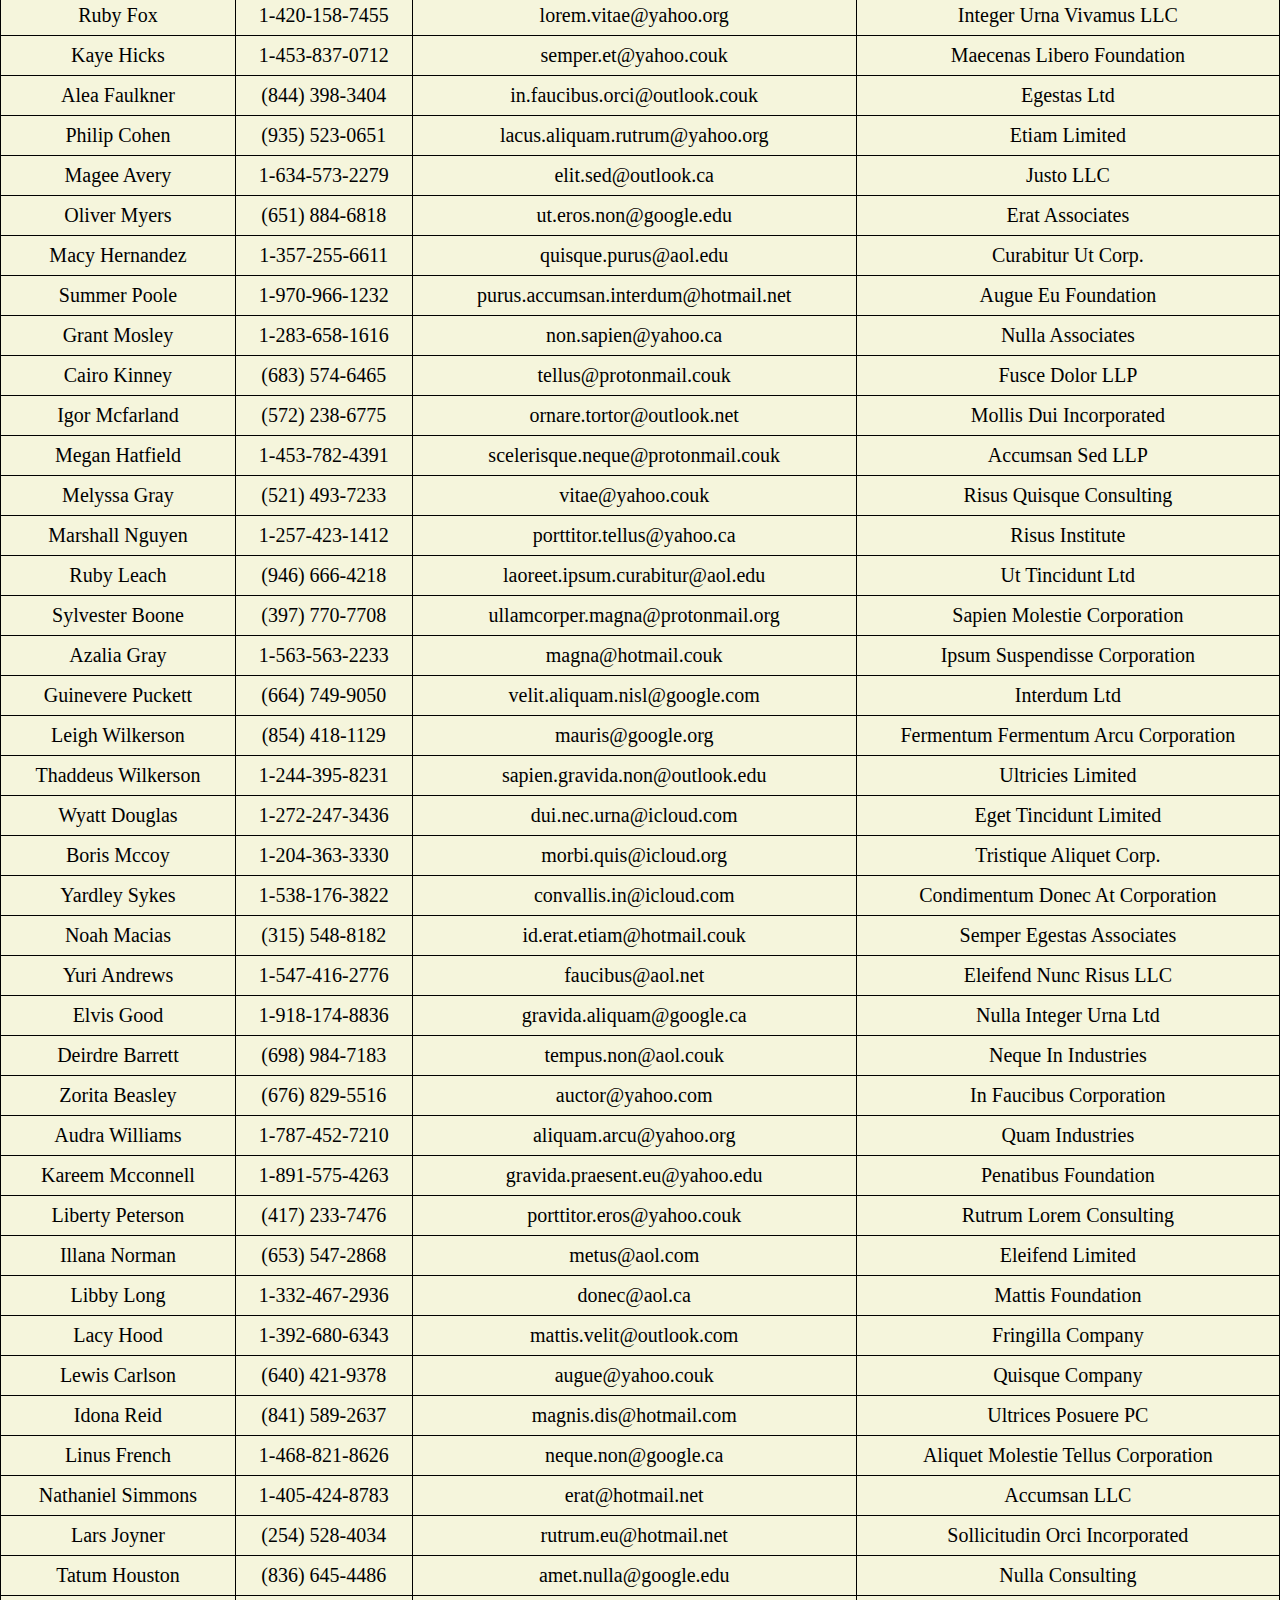
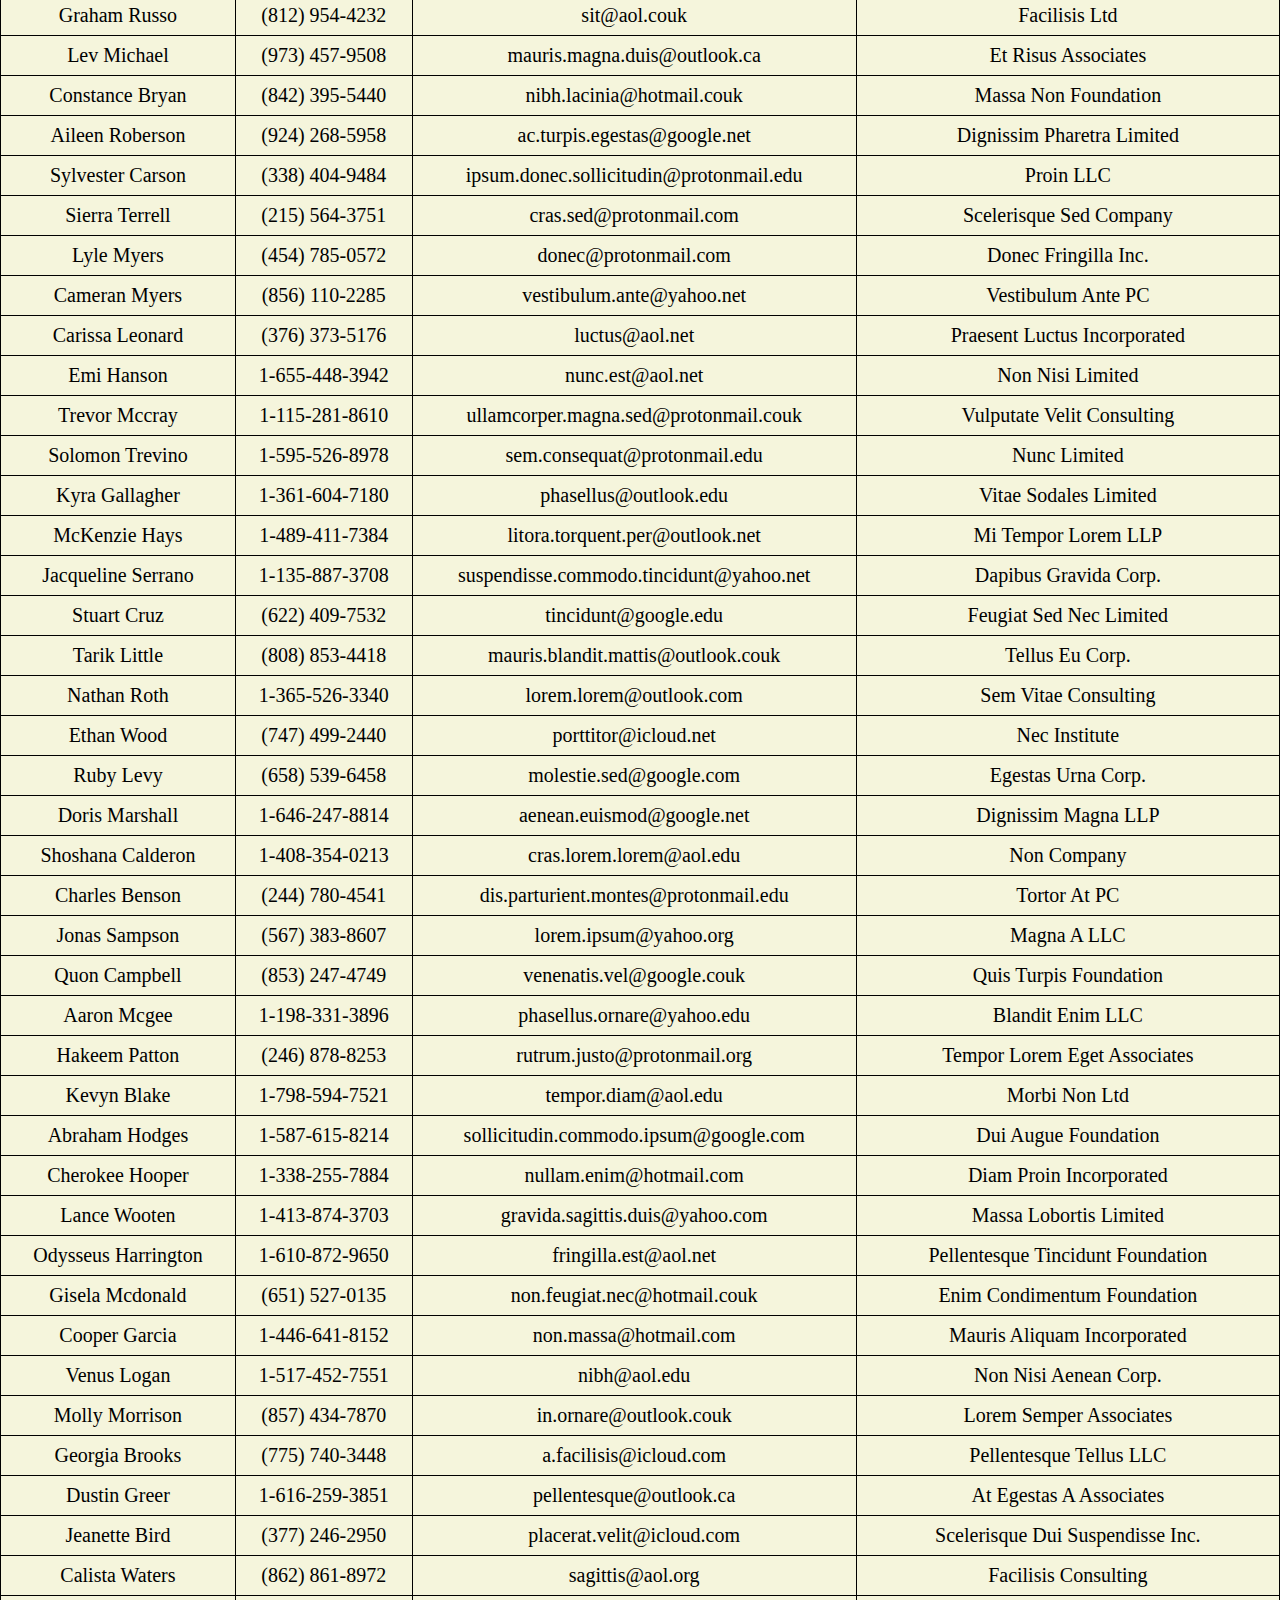
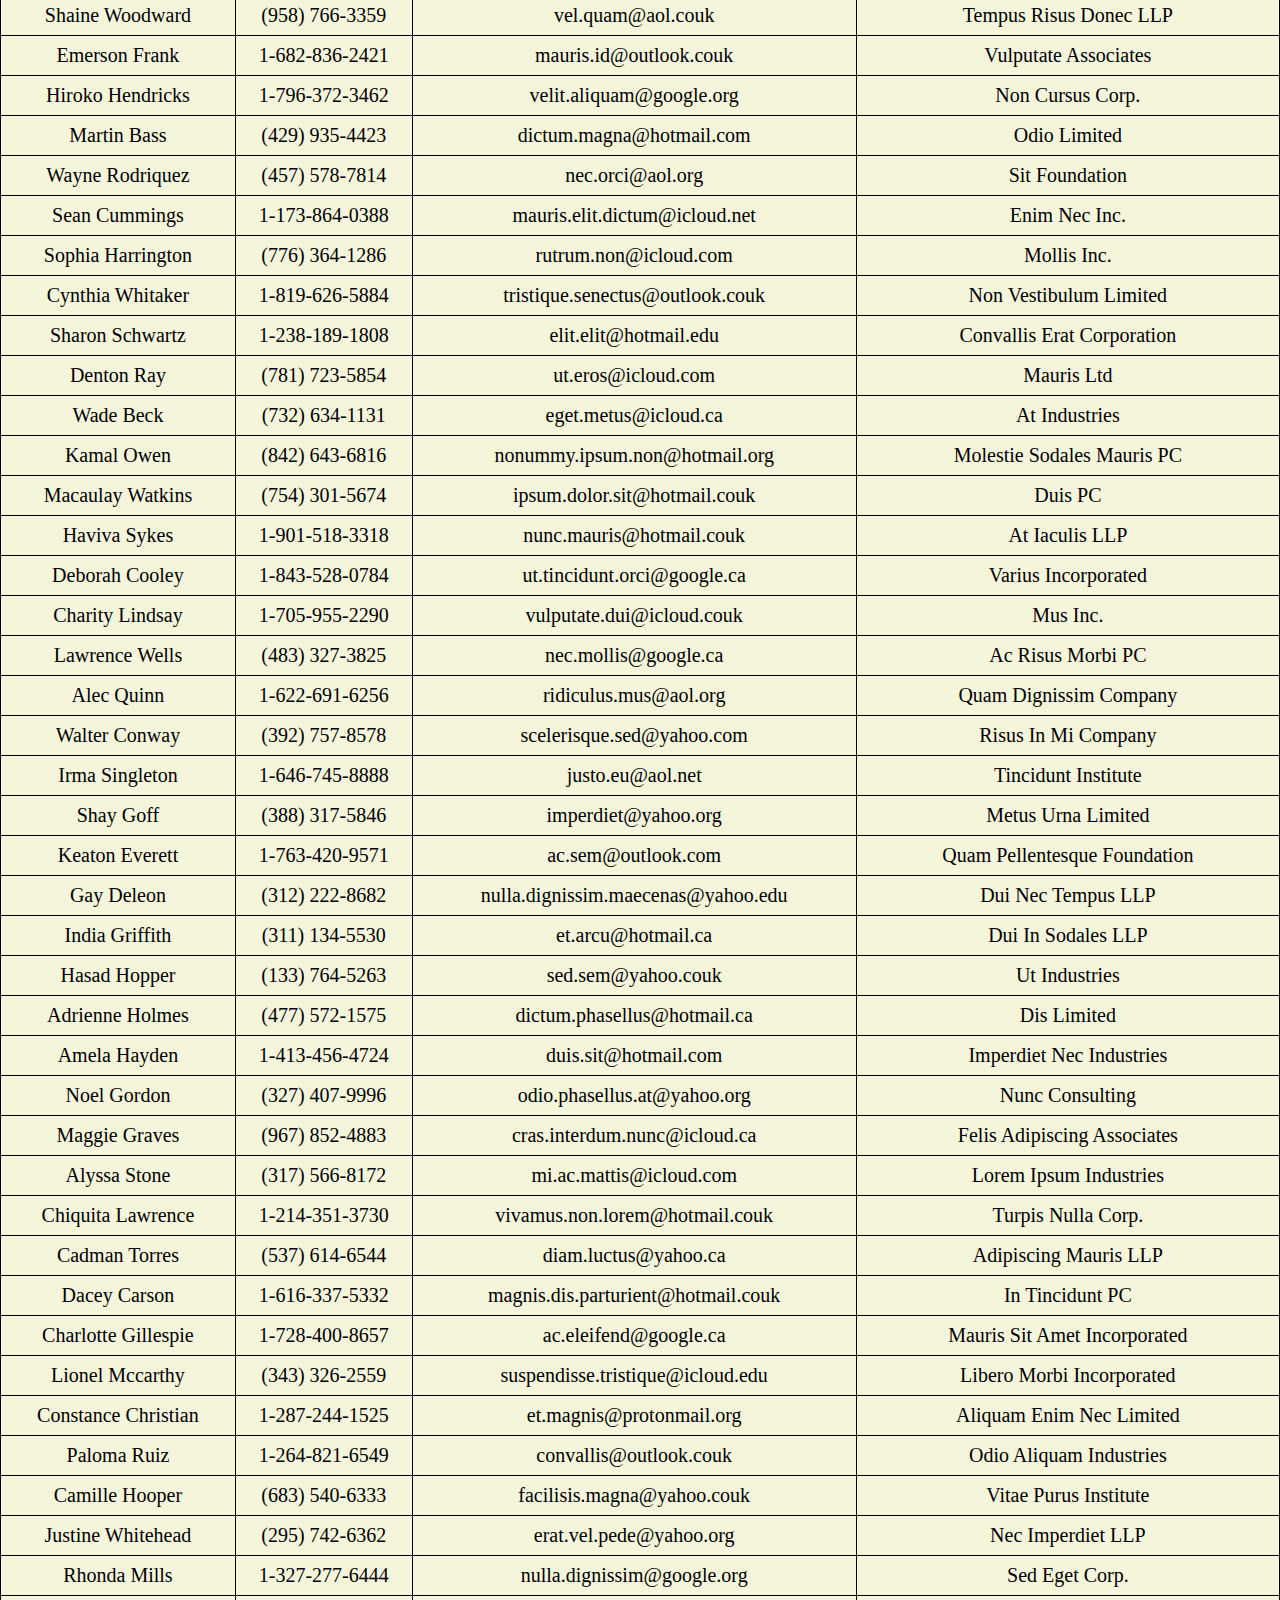
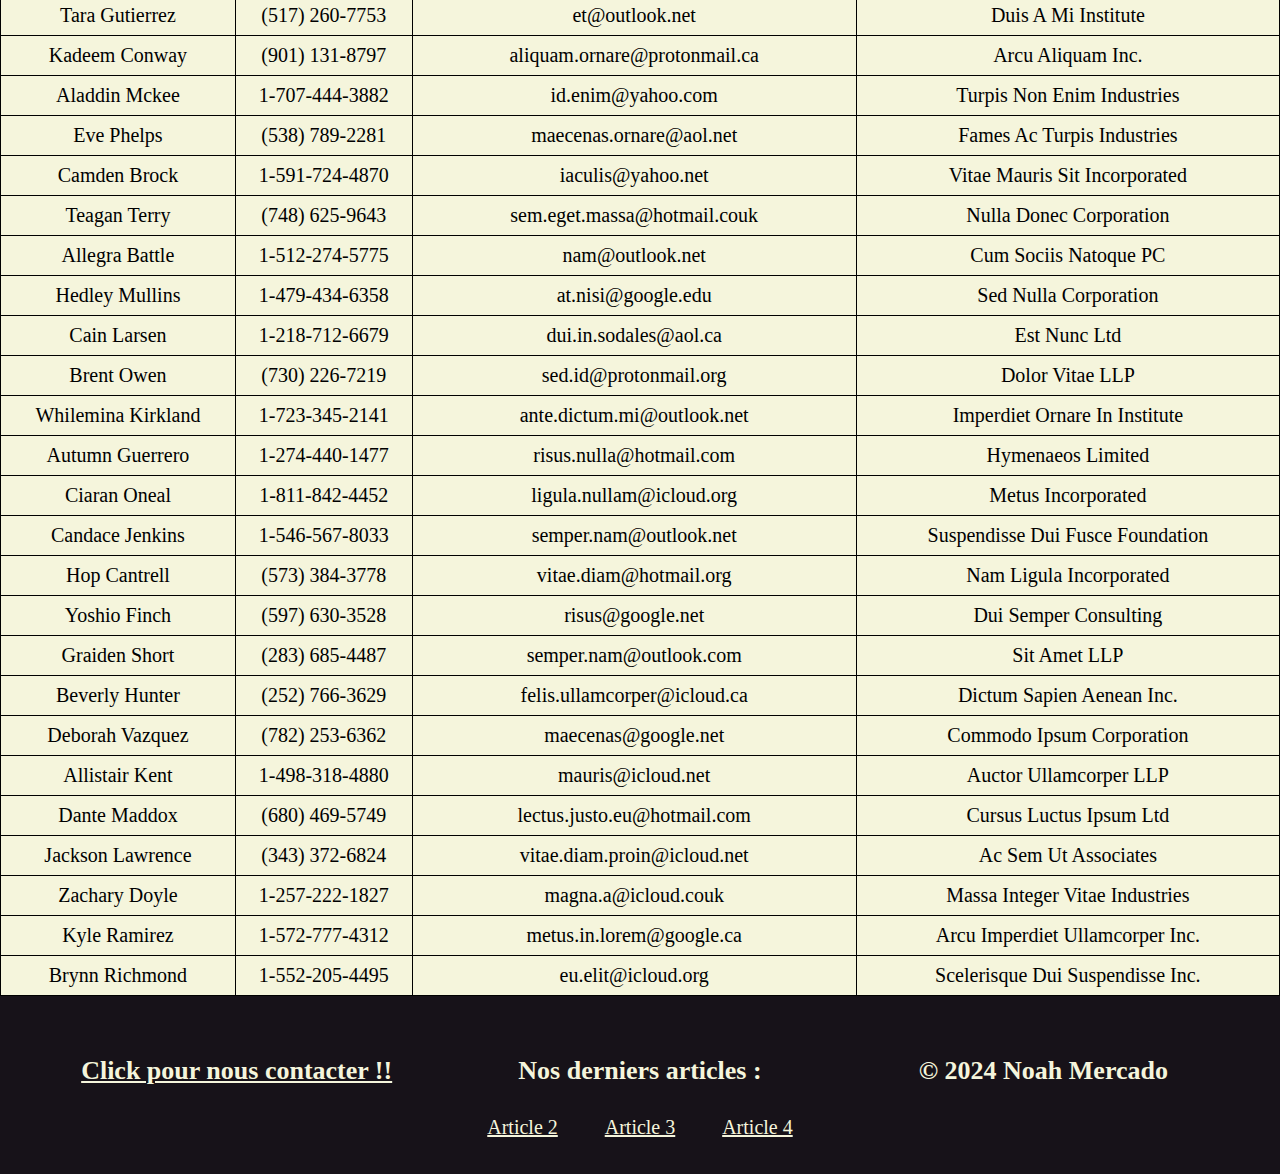
<file: statistiques.html>
<!DOCTYPE html>
<html lang="en">
<head>
    <link rel="stylesheet" href="css/style.css">
    <meta charset="UTF-8">
    <meta name="viewport" content="width=device-width, initial-scale=1.0">
    <title>Mon site</title>
</head>
<body>
    
    <header>
        <nav>
            <img src="img/hamburger.png" alt="menuHamburger" class="menu-hamburger">
            <ul>
                <li><a href="index.html">Accueil</a></li>
                <li><a href="presentation.html">Présentation</a></li>
                <li><a href="contact.html">Contact</a></li>
                <li class="navArticle"><a href="blog.html">Blog</a>
                    <ul>
                        <li><a href="articles/article1.html">Article 1</a></li>
                        <li><a href="articles/article2.html">Article 2</a></li>
                        <li><a href="articles/article3.html">Article 3</a></li>
                        <li><a href="articles/article4.html">Article 4</a></li>
                    </ul>
                </li>
                <li><a href="abonnezvous.html">Abonnez-vous</a></li>
                <li><a href="statistiques.html">Statistiques</a></li>
            </ul>
        </nav>
        <h1>Statistiques</h1>
    </header>

    <main>

        <table>
            <tr>
                <th>name</th>
                <th>phone</th>
                <th>email</th>
                <th>company</th>
            </tr>
            <tr>
                <td>Armand Waller</td>
                <td>1-246-584-5073</td>
                <td>consectetuer.adipiscing@aol.ca</td>
                <td>Nam Porttitor Foundation</td>
            </tr>
            <tr>
                <td>Tanner Sharpe</td>
                <td>1-312-773-3432</td>
                <td>odio.nam@yahoo.ca</td>
                <td>Tempor Lorem Incorporated</td>
            </tr>
            <tr>
                <td>Colorado Chandler</td>
                <td>1-752-695-0570</td>
                <td>duis.ac.arcu@hotmail.com</td>
                <td>Molestie Sodales Limited</td>
            </tr>
            <tr>
                <td>Uma England</td>
                <td>(784) 455-4726</td>
                <td>dignissim.pharetra@yahoo.org</td>
                <td>Tristique Aliquet Phasellus PC</td>
            </tr>
            <tr>
                <td>Maris Shannon</td>
                <td>1-737-565-8441</td>
                <td>curabitur.ut@google.edu</td>
                <td>Nulla Foundation</td>
            </tr>
            <tr>
                <td>Lael Rasmussen</td>
                <td>1-382-762-2777</td>
                <td>lorem.tristique@hotmail.ca</td>
                <td>Erat Vitae Corp.</td>
            </tr>
            <tr>
                <td>Winter Lawrence</td>
                <td>1-782-845-4106</td>
                <td>ante.iaculis.nec@google.org</td>
                <td>Urna Et Corp.</td>
            </tr>
            <tr>
                <td>Elijah Lopez</td>
                <td>1-627-661-7514</td>
                <td>eu.odio.tristique@google.org</td>
                <td>Turpis In Condimentum Inc.</td>
            </tr>
            <tr>
                <td>Mason Zimmerman</td>
                <td>(954) 611-6522</td>
                <td>laoreet.libero@hotmail.org</td>
                <td>Mauris Suspendisse Limited</td>
            </tr>
            <tr>
                <td>Dorothy Harding</td>
                <td>(724) 428-8794</td>
                <td>dictum.placerat@icloud.com</td>
                <td>Posuere Cubilia Corp.</td>
            </tr>
            <tr>
                <td>Cecilia Osborn</td>
                <td>1-336-654-6146</td>
                <td>nunc.ac.sem@hotmail.com</td>
                <td>Lobortis Class Aptent Ltd</td>
            </tr>
            <tr>
                <td>Madaline Flowers</td>
                <td>1-932-464-1333</td>
                <td>convallis@yahoo.org</td>
                <td>Integer In Foundation</td>
            </tr>
            <tr>
                <td>Mohammad Anderson</td>
                <td>1-742-278-8551</td>
                <td>habitant.morbi@protonmail.com</td>
                <td>Eget Volutpat Limited</td>
            </tr>
            <tr>
                <td>Alma Avila</td>
                <td>1-374-484-7676</td>
                <td>ac@hotmail.couk</td>
                <td>Ullamcorper Duis Institute</td>
            </tr>
            <tr>
                <td>Danielle Hartman</td>
                <td>(111) 714-7258</td>
                <td>sit@yahoo.org</td>
                <td>Vehicula Aliquet Corp.</td>
            </tr>
            <tr>
                <td>Thor Griffin</td>
                <td>1-452-241-7694</td>
                <td>sapien.gravida@google.org</td>
                <td>Laoreet Libero Limited</td>
            </tr>
            <tr>
                <td>Sydnee Bird</td>
                <td>(418) 611-2719</td>
                <td>egestas.fusce@icloud.ca</td>
                <td>Auctor Ullamcorper LLP</td>
            </tr>
            <tr>
                <td>Veda Hickman</td>
                <td>1-863-271-7292</td>
                <td>interdum@outlook.ca</td>
                <td>Iaculis Odio Nam LLC</td>
            </tr>
            <tr>
                <td>Desiree Talley</td>
                <td>(518) 489-0381</td>
                <td>sed.eget.lacus@outlook.edu</td>
                <td>In Limited</td>
            </tr>
            <tr>
                <td>Quinn Smith</td>
                <td>(570) 461-2416</td>
                <td>libero.est@protonmail.couk</td>
                <td>At Industries</td>
            </tr>
            <tr>
                <td>Laith Douglas</td>
                <td>1-673-504-1854</td>
                <td>vestibulum.ante@yahoo.ca</td>
                <td>Congue Turpis In Institute</td>
            </tr>
            <tr>
                <td>Asher Howard</td>
                <td>1-779-346-8045</td>
                <td>euismod.et@hotmail.com</td>
                <td>Cursus Non Egestas Corp.</td>
            </tr>
            <tr>
                <td>Brenden Miles</td>
                <td>(452) 384-4129</td>
                <td>dictum.ultricies@aol.org</td>
                <td>Ut Cursus LLC</td>
            </tr>
            <tr>
                <td>Wyatt Hodge</td>
                <td>1-851-886-6645</td>
                <td>enim@google.com</td>
                <td>Tincidunt Dui PC</td>
            </tr>
            <tr>
                <td>Nina Wooten</td>
                <td>1-558-351-1523</td>
                <td>pede@aol.edu</td>
                <td>Neque Vitae Associates</td>
            </tr>
            <tr>
                <td>Jenette Johnson</td>
                <td>(626) 123-1657</td>
                <td>lobortis@google.net</td>
                <td>Mauris Eu Limited</td>
            </tr>
            <tr>
                <td>Rachel Wall</td>
                <td>1-723-453-4764</td>
                <td>ut.ipsum@aol.couk</td>
                <td>Libero Nec Ligula LLP</td>
            </tr>
            <tr>
                <td>Ulysses Berger</td>
                <td>(501) 530-2246</td>
                <td>nunc.ac@icloud.org</td>
                <td>Massa Corporation</td>
            </tr>
            <tr>
                <td>Martena Hill</td>
                <td>(841) 423-3080</td>
                <td>elit.elit@outlook.edu</td>
                <td>Vestibulum Neque Sed Ltd</td>
            </tr>
            <tr>
                <td>Celeste Lancaster</td>
                <td>1-438-575-4651</td>
                <td>mollis.phasellus@outlook.couk</td>
                <td>Eget Lacus Foundation</td>
            </tr>
            <tr>
                <td>Gillian Shaw</td>
                <td>(319) 704-4853</td>
                <td>non.nisi@aol.org</td>
                <td>Risus Donec Egestas Corporation</td>
            </tr>
            <tr>
                <td>Brian Mcdaniel</td>
                <td>(215) 323-1527</td>
                <td>posuere.at@yahoo.com</td>
                <td>Nec Company</td>
            </tr>
            <tr>
                <td>Ian Levine</td>
                <td>1-111-667-2429</td>
                <td>pellentesque@hotmail.edu</td>
                <td>Nulla Corporation</td>
            </tr>
            <tr>
                <td>Tara Cardenas</td>
                <td>1-565-846-3247</td>
                <td>vitae.erat@aol.ca</td>
                <td>Dictum Inc.</td>
            </tr>
            <tr>
                <td>Scarlett Flynn</td>
                <td>(417) 745-0283</td>
                <td>dictum.ultricies@google.couk</td>
                <td>Mauris Ut Associates</td>
            </tr>
            <tr>
                <td>Emerson Cooper</td>
                <td>1-466-776-1042</td>
                <td>hendrerit@outlook.ca</td>
                <td>Ut Lacus Nulla Industries</td>
            </tr>
            <tr>
                <td>Wing Lynch</td>
                <td>1-434-652-5973</td>
                <td>nec@yahoo.couk</td>
                <td>Sagittis Inc.</td>
            </tr>
            <tr>
                <td>Brielle Ball</td>
                <td>1-595-575-4997</td>
                <td>tellus.nunc@icloud.com</td>
                <td>Lacinia Vitae LLP</td>
            </tr>
            <tr>
                <td>Ciara Casey</td>
                <td>1-133-768-8585</td>
                <td>penatibus@icloud.net</td>
                <td>Augue Eu Inc.</td>
            </tr>
            <tr>
                <td>Jacqueline Irwin</td>
                <td>(986) 767-3001</td>
                <td>cum.sociis@protonmail.com</td>
                <td>Donec At Foundation</td>
            </tr>
            <tr>
                <td>Lavinia Wilkins</td>
                <td>1-648-702-6757</td>
                <td>magnis.dis@protonmail.org</td>
                <td>Tortor Foundation</td>
            </tr>
            <tr>
                <td>Lucy Woodard</td>
                <td>(793) 716-8581</td>
                <td>cras.interdum@icloud.com</td>
                <td>Egestas Sed PC</td>
            </tr>
            <tr>
                <td>Cameron Holloway</td>
                <td>(885) 325-8205</td>
                <td>velit@google.net</td>
                <td>A Industries</td>
            </tr>
            <tr>
                <td>Bethany Jenkins</td>
                <td>(342) 627-3629</td>
                <td>sed@outlook.ca</td>
                <td>Urna Foundation</td>
            </tr>
            <tr>
                <td>Flavia Farrell</td>
                <td>1-726-218-7835</td>
                <td>nunc@yahoo.org</td>
                <td>Elit Pellentesque Incorporated</td>
            </tr>
            <tr>
                <td>Xander Morrison</td>
                <td>(352) 247-5712</td>
                <td>enim.sit@google.ca</td>
                <td>Curabitur Dictum PC</td>
            </tr>
            <tr>
                <td>Aaron Fry</td>
                <td>1-369-750-2618</td>
                <td>duis@aol.org</td>
                <td>At Egestas A Ltd</td>
            </tr>
            <tr>
                <td>Garth Holden</td>
                <td>(528) 472-6268</td>
                <td>dolor.sit@protonmail.net</td>
                <td>Adipiscing LLP</td>
            </tr>
            <tr>
                <td>Nora Rosario</td>
                <td>1-296-884-5533</td>
                <td>hendrerit.consectetuer.cursus@yahoo.couk</td>
                <td>Consectetuer Mauris Industries</td>
            </tr>
            <tr>
                <td>Nola Dickson</td>
                <td>(185) 657-6628</td>
                <td>arcu@yahoo.org</td>
                <td>Dui Industries</td>
            </tr>
            <tr>
                <td>Holmes Frazier</td>
                <td>(932) 420-1622</td>
                <td>sed@icloud.edu</td>
                <td>Enim Mi Foundation</td>
            </tr>
            <tr>
                <td>Gemma Knight</td>
                <td>(851) 430-8281</td>
                <td>pellentesque@protonmail.org</td>
                <td>Arcu Morbi Sit Inc.</td>
            </tr>
            <tr>
                <td>Eugenia Vazquez</td>
                <td>1-891-125-4632</td>
                <td>aliquam.eu.accumsan@aol.org</td>
                <td>Vel Turpis Institute</td>
            </tr>
            <tr>
                <td>Addison Beach</td>
                <td>1-771-364-7559</td>
                <td>faucibus.morbi.vehicula@google.net</td>
                <td>Tristique Pharetra PC</td>
            </tr>
            <tr>
                <td>Octavius Fischer</td>
                <td>(248) 323-6346</td>
                <td>eget@hotmail.edu</td>
                <td>Volutpat Nunc Associates</td>
            </tr>
            <tr>
                <td>Charlotte Frye</td>
                <td>(676) 679-8385</td>
                <td>orci.luctus@google.com</td>
                <td>Nulla Tincidunt Inc.</td>
            </tr>
            <tr>
                <td>Minerva Meyer</td>
                <td>(834) 461-1715</td>
                <td>mauris.molestie@hotmail.edu</td>
                <td>Semper Dui Foundation</td>
            </tr>
            <tr>
                <td>Medge Carney</td>
                <td>1-919-772-7930</td>
                <td>gravida.sit.amet@icloud.net</td>
                <td>Placerat Augue LLP</td>
            </tr>
            <tr>
                <td>Raphael Romero</td>
                <td>(541) 434-8463</td>
                <td>laoreet.posuere.enim@hotmail.net</td>
                <td>Cum Sociis Consulting</td>
            </tr>
            <tr>
                <td>Salvador Sykes</td>
                <td>(441) 865-8927</td>
                <td>ipsum@outlook.ca</td>
                <td>Orci Lacus LLP</td>
            </tr>
            <tr>
                <td>Hedda Cooper</td>
                <td>1-391-699-2171</td>
                <td>etiam@protonmail.com</td>
                <td>Nibh Donec Limited</td>
            </tr>
            <tr>
                <td>Owen Estrada</td>
                <td>(156) 666-5106</td>
                <td>euismod.urna.nullam@aol.edu</td>
                <td>Libero Foundation</td>
            </tr>
            <tr>
                <td>Bell Blevins</td>
                <td>1-263-319-1375</td>
                <td>nulla.tincidunt.neque@google.org</td>
                <td>Vitae Institute</td>
            </tr>
            <tr>
                <td>Olympia Farmer</td>
                <td>1-337-610-4441</td>
                <td>odio.aliquam@google.ca</td>
                <td>Sociis Natoque Penatibus Foundation</td>
            </tr>
            <tr>
                <td>Rowan Mcclain</td>
                <td>(678) 653-1796</td>
                <td>aliquet.molestie@yahoo.org</td>
                <td>Consequat Auctor Nunc Limited</td>
            </tr>
            <tr>
                <td>Davis Freeman</td>
                <td>1-406-503-3912</td>
                <td>imperdiet.ornare@protonmail.org</td>
                <td>Fringilla Donec Feugiat Foundation</td>
            </tr>
            <tr>
                <td>Rhiannon Carey</td>
                <td>1-288-624-6362</td>
                <td>eu.eleifend.nec@outlook.com</td>
                <td>Ornare Consulting</td>
            </tr>
            <tr>
                <td>Lysandra Bartlett</td>
                <td>(927) 418-6461</td>
                <td>consectetuer@google.net</td>
                <td>Parturient Montes Corporation</td>
            </tr>
            <tr>
                <td>Tamara Frazier</td>
                <td>(780) 535-8166</td>
                <td>duis.sit@outlook.com</td>
                <td>Blandit Mattis Cras LLP</td>
            </tr>
            <tr>
                <td>Rose Mercado</td>
                <td>(104) 891-3986</td>
                <td>volutpat.ornare.facilisis@google.net</td>
                <td>Tincidunt Neque Inc.</td>
            </tr>
            <tr>
                <td>John Foreman</td>
                <td>(545) 574-4046</td>
                <td>fusce.aliquet@hotmail.couk</td>
                <td>Vitae Aliquam Foundation</td>
            </tr>
            <tr>
                <td>Kermit Colon</td>
                <td>(649) 564-8172</td>
                <td>lacinia.orci.consectetuer@yahoo.ca</td>
                <td>Dictum Inc.</td>
            </tr>
            <tr>
                <td>Nichole Finch</td>
                <td>1-388-762-5146</td>
                <td>id.nunc.interdum@outlook.net</td>
                <td>Pellentesque Sed Foundation</td>
            </tr>
            <tr>
                <td>Kaye Gillespie</td>
                <td>1-985-842-4058</td>
                <td>lacus@yahoo.ca</td>
                <td>Ultricies Sem Incorporated</td>
            </tr>
            <tr>
                <td>Ralph Flowers</td>
                <td>1-149-685-4178</td>
                <td>morbi.non@yahoo.net</td>
                <td>Iaculis Lacus Corporation</td>
            </tr>
            <tr>
                <td>Victoria Chen</td>
                <td>1-701-883-6729</td>
                <td>ornare.lectus@aol.edu</td>
                <td>Porttitor Interdum Associates</td>
            </tr>
            <tr>
                <td>Sara Townsend</td>
                <td>1-841-469-9112</td>
                <td>tempus.mauris@protonmail.org</td>
                <td>Nonummy Ac Limited</td>
            </tr>
            <tr>
                <td>Donna Herring</td>
                <td>(871) 216-6546</td>
                <td>vel.pede@icloud.couk</td>
                <td>Enim Ltd</td>
            </tr>
            <tr>
                <td>Kai Quinn</td>
                <td>(206) 992-8868</td>
                <td>iaculis.aliquet@aol.couk</td>
                <td>Luctus Ut Pellentesque Associates</td>
            </tr>
            <tr>
                <td>Tobias Campos</td>
                <td>1-781-236-4808</td>
                <td>at.libero.morbi@aol.net</td>
                <td>Aliquam Tincidunt Nunc LLC</td>
            </tr>
            <tr>
                <td>Malcolm Dorsey</td>
                <td>(378) 684-3094</td>
                <td>vestibulum.ante@protonmail.com</td>
                <td>Arcu Vestibulum LLC</td>
            </tr>
            <tr>
                <td>Ira Huffman</td>
                <td>1-535-216-6576</td>
                <td>laoreet.ipsum@hotmail.ca</td>
                <td>Non Corporation</td>
            </tr>
            <tr>
                <td>Dominic Armstrong</td>
                <td>1-696-727-5151</td>
                <td>luctus.et@hotmail.org</td>
                <td>Dolor Donec Incorporated</td>
            </tr>
            <tr>
                <td>Leonard Velez</td>
                <td>1-424-929-8268</td>
                <td>in.mi@outlook.net</td>
                <td>Orci Lacus Inc.</td>
            </tr>
            <tr>
                <td>Lysandra Holcomb</td>
                <td>(527) 393-4668</td>
                <td>tincidunt@google.ca</td>
                <td>Lectus Foundation</td>
            </tr>
            <tr>
                <td>Kameko Landry</td>
                <td>1-557-812-6342</td>
                <td>cum.sociis@outlook.com</td>
                <td>Tellus Phasellus PC</td>
            </tr>
            <tr>
                <td>Nichole Mcconnell</td>
                <td>1-663-721-4185</td>
                <td>ultricies.adipiscing@outlook.com</td>
                <td>Orci Ut Corporation</td>
            </tr>
            <tr>
                <td>Hu Hobbs</td>
                <td>(665) 523-7562</td>
                <td>nec.leo.morbi@aol.org</td>
                <td>Lorem Associates</td>
            </tr>
            <tr>
                <td>Blake Solis</td>
                <td>1-467-586-4274</td>
                <td>lorem@google.edu</td>
                <td>Mauris Associates</td>
            </tr>
            <tr>
                <td>Signe Ray</td>
                <td>(577) 435-6678</td>
                <td>est.mauris@protonmail.net</td>
                <td>Eget LLC</td>
            </tr>
            <tr>
                <td>Pandora Green</td>
                <td>(571) 767-1925</td>
                <td>quis.urna@outlook.ca</td>
                <td>Bibendum Fermentum Incorporated</td>
            </tr>
            <tr>
                <td>Gabriel Raymond</td>
                <td>(617) 436-6143</td>
                <td>lacinia.orci@icloud.com</td>
                <td>Maecenas Malesuada LLP</td>
            </tr>
            <tr>
                <td>Cadman Contreras</td>
                <td>1-255-763-6210</td>
                <td>lectus.quis.massa@outlook.org</td>
                <td>Libero Lacus Ltd</td>
            </tr>
            <tr>
                <td>Yuri Reid</td>
                <td>(711) 888-7934</td>
                <td>sed.leo@icloud.couk</td>
                <td>Justo Eu PC</td>
            </tr>
            <tr>
                <td>Nevada Hampton</td>
                <td>(748) 975-6545</td>
                <td>rutrum.non.hendrerit@protonmail.org</td>
                <td>Scelerisque Scelerisque Corp.</td>
            </tr>
            <tr>
                <td>Yolanda Mcdonald</td>
                <td>1-695-275-5436</td>
                <td>tellus.id@icloud.org</td>
                <td>Dolor Quisque Corp.</td>
            </tr>
            <tr>
                <td>Jacob Collier</td>
                <td>1-825-768-2228</td>
                <td>vestibulum@outlook.com</td>
                <td>Porttitor Interdum Consulting</td>
            </tr>
            <tr>
                <td>Jessamine Rodriquez</td>
                <td>1-752-641-5114</td>
                <td>tellus.non.magna@outlook.net</td>
                <td>Integer Vulputate Limited</td>
            </tr>
            <tr>
                <td>Briar Sanchez</td>
                <td>(675) 189-5228</td>
                <td>tempor.erat.neque@protonmail.net</td>
                <td>Vel Pede Limited</td>
            </tr>
            <tr>
                <td>Cheyenne Shepherd</td>
                <td>(378) 324-9434</td>
                <td>libero.at@outlook.edu</td>
                <td>Magna Malesuada Ltd</td>
            </tr>
            <tr>
                <td>Stephen O'Neill</td>
                <td>(274) 901-1135</td>
                <td>molestie.tortor@icloud.org</td>
                <td>Lacus Etiam Corporation</td>
            </tr>
            <tr>
                <td>Caleb Zimmerman</td>
                <td>(390) 778-3434</td>
                <td>urna@hotmail.couk</td>
                <td>Metus Aliquam LLC</td>
            </tr>
            <tr>
                <td>Aiko Hull</td>
                <td>(930) 726-2770</td>
                <td>auctor.non@protonmail.net</td>
                <td>Eu Euismod LLC</td>
            </tr>
            <tr>
                <td>Emmanuel Molina</td>
                <td>1-448-456-6265</td>
                <td>magna@outlook.edu</td>
                <td>A Ltd</td>
            </tr>
            <tr>
                <td>Alexandra Townsend</td>
                <td>1-354-211-3671</td>
                <td>est.mollis.non@outlook.couk</td>
                <td>Purus Mauris Company</td>
            </tr>
            <tr>
                <td>Shannon Gamble</td>
                <td>(502) 257-4652</td>
                <td>vulputate.lacus.cras@outlook.org</td>
                <td>Faucibus Orci LLP</td>
            </tr>
            <tr>
                <td>Kimberly Lewis</td>
                <td>1-581-265-0505</td>
                <td>blandit.mattis@hotmail.net</td>
                <td>Accumsan Neque Corporation</td>
            </tr>
            <tr>
                <td>Nora Rodgers</td>
                <td>1-485-435-0267</td>
                <td>facilisis@yahoo.ca</td>
                <td>Vel Company</td>
            </tr>
            <tr>
                <td>Walker Wynn</td>
                <td>1-741-473-8177</td>
                <td>accumsan@yahoo.net</td>
                <td>Lacinia Corp.</td>
            </tr>
            <tr>
                <td>Lester Spencer</td>
                <td>(496) 865-2984</td>
                <td>senectus.et@icloud.org</td>
                <td>Lobortis Incorporated</td>
            </tr>
            <tr>
                <td>Charles Hendricks</td>
                <td>1-665-711-7944</td>
                <td>vulputate.velit.eu@google.net</td>
                <td>Hendrerit Id Limited</td>
            </tr>
            <tr>
                <td>Evangeline Shepard</td>
                <td>1-316-904-6251</td>
                <td>penatibus@protonmail.net</td>
                <td>Sem Molestie LLC</td>
            </tr>
            <tr>
                <td>Allen Rose</td>
                <td>1-815-848-2065</td>
                <td>proin@aol.net</td>
                <td>Non Ltd</td>
            </tr>
            <tr>
                <td>Nathan Mclaughlin</td>
                <td>(576) 774-6227</td>
                <td>amet.consectetuer@aol.org</td>
                <td>Nisi Nibh Corporation</td>
            </tr>
            <tr>
                <td>Phoebe Webster</td>
                <td>(676) 851-8488</td>
                <td>nascetur.ridiculus@yahoo.net</td>
                <td>Tortor Limited</td>
            </tr>
            <tr>
                <td>Ezekiel Sullivan</td>
                <td>1-632-370-7508</td>
                <td>sed.consequat@outlook.org</td>
                <td>Pede Nunc Inc.</td>
            </tr>
            <tr>
                <td>Claudia Burns</td>
                <td>1-391-672-6231</td>
                <td>sed.eu@icloud.net</td>
                <td>Nulla Cras Institute</td>
            </tr>
            <tr>
                <td>Jonah Kirby</td>
                <td>(658) 334-0538</td>
                <td>per.inceptos.hymenaeos@aol.couk</td>
                <td>Tempus Eu Limited</td>
            </tr>
            <tr>
                <td>Stephen Berry</td>
                <td>1-426-459-3543</td>
                <td>phasellus.at.augue@google.net</td>
                <td>At Lacus Inc.</td>
            </tr>
            <tr>
                <td>Zane Knapp</td>
                <td>(444) 530-7406</td>
                <td>ornare.tortor@icloud.org</td>
                <td>In Corporation</td>
            </tr>
            <tr>
                <td>Cassandra Mercado</td>
                <td>1-402-507-4478</td>
                <td>et.lacinia@google.com</td>
                <td>Duis Sit Amet Consulting</td>
            </tr>
            <tr>
                <td>Olivia Burnett</td>
                <td>(430) 282-7478</td>
                <td>curabitur@protonmail.couk</td>
                <td>Ipsum Primis In Institute</td>
            </tr>
            <tr>
                <td>Gary Le</td>
                <td>1-255-745-7651</td>
                <td>nam.nulla@aol.org</td>
                <td>Et Incorporated</td>
            </tr>
            <tr>
                <td>Craig Hensley</td>
                <td>(750) 677-3674</td>
                <td>pharetra@yahoo.com</td>
                <td>Pellentesque Tincidunt Tempus PC</td>
            </tr>
            <tr>
                <td>Lydia Callahan</td>
                <td>(594) 804-1354</td>
                <td>ante.blandit.viverra@icloud.couk</td>
                <td>Donec Industries</td>
            </tr>
            <tr>
                <td>Lars Marquez</td>
                <td>1-964-693-0781</td>
                <td>hendrerit.neque@protonmail.couk</td>
                <td>Eu Augue Company</td>
            </tr>
            <tr>
                <td>Donna Scott</td>
                <td>(414) 421-7093</td>
                <td>nam.consequat@hotmail.com</td>
                <td>Iaculis Foundation</td>
            </tr>
            <tr>
                <td>Noelle Campbell</td>
                <td>(737) 651-9336</td>
                <td>fermentum.risus@icloud.ca</td>
                <td>Lacus Vestibulum Ltd</td>
            </tr>
            <tr>
                <td>Moana Mcmahon</td>
                <td>1-865-561-4230</td>
                <td>commodo.tincidunt@outlook.net</td>
                <td>Id Nunc Ltd</td>
            </tr>
            <tr>
                <td>Talon Downs</td>
                <td>(175) 861-7998</td>
                <td>sed.est@protonmail.org</td>
                <td>Lacinia LLP</td>
            </tr>
            <tr>
                <td>Victor Christian</td>
                <td>(375) 645-2315</td>
                <td>sit@outlook.com</td>
                <td>Purus Mauris LLC</td>
            </tr>
            <tr>
                <td>Oliver Kelly</td>
                <td>1-314-434-6377</td>
                <td>nunc.lectus.pede@yahoo.com</td>
                <td>Ut Company</td>
            </tr>
            <tr>
                <td>Hunter Cohen</td>
                <td>1-259-385-1646</td>
                <td>iaculis.aliquet.diam@yahoo.couk</td>
                <td>Ornare Inc.</td>
            </tr>
            <tr>
                <td>Cameron Marquez</td>
                <td>1-518-756-8059</td>
                <td>ac.ipsum@hotmail.ca</td>
                <td>Orci In Corp.</td>
            </tr>
            <tr>
                <td>Colby Mcgee</td>
                <td>(892) 334-0219</td>
                <td>eget.dictum@hotmail.com</td>
                <td>Sed Libero LLP</td>
            </tr>
            <tr>
                <td>Kamal Flores</td>
                <td>(282) 221-3574</td>
                <td>sit@yahoo.net</td>
                <td>Auctor Ltd</td>
            </tr>
            <tr>
                <td>Kiara Chapman</td>
                <td>(278) 670-2251</td>
                <td>sollicitudin.adipiscing@yahoo.org</td>
                <td>Mattis Incorporated</td>
            </tr>
            <tr>
                <td>Eric Zimmerman</td>
                <td>(317) 186-5354</td>
                <td>amet.ultricies.sem@outlook.org</td>
                <td>Cubilia Curae Phasellus Corporation</td>
            </tr>
            <tr>
                <td>Hayden Puckett</td>
                <td>1-672-782-8428</td>
                <td>orci@icloud.couk</td>
                <td>Neque Industries</td>
            </tr>
            <tr>
                <td>Grant Delacruz</td>
                <td>(194) 944-1546</td>
                <td>sed@hotmail.com</td>
                <td>Amet Nulla Donec PC</td>
            </tr>
            <tr>
                <td>Noble Kim</td>
                <td>1-315-639-5755</td>
                <td>aenean.sed@outlook.net</td>
                <td>Sed Leo Ltd</td>
            </tr>
            <tr>
                <td>Gwendolyn Lambert</td>
                <td>(283) 205-4618</td>
                <td>cubilia.curae.phasellus@yahoo.ca</td>
                <td>Elementum At Limited</td>
            </tr>
            <tr>
                <td>Macon Montgomery</td>
                <td>(488) 773-1363</td>
                <td>malesuada.fames@yahoo.net</td>
                <td>Quis Massa Mauris Foundation</td>
            </tr>
            <tr>
                <td>Garrett Ramirez</td>
                <td>1-673-316-7664</td>
                <td>cursus.a.enim@google.edu</td>
                <td>Quis Lectus Nullam Inc.</td>
            </tr>
            <tr>
                <td>Gareth Hoover</td>
                <td>(314) 612-6992</td>
                <td>non.egestas.a@hotmail.couk</td>
                <td>Sagittis Lobortis Corp.</td>
            </tr>
            <tr>
                <td>Macon Ford</td>
                <td>1-556-973-4694</td>
                <td>amet.faucibus@protonmail.net</td>
                <td>Erat Corporation</td>
            </tr>
            <tr>
                <td>Kristen French</td>
                <td>(838) 571-7617</td>
                <td>commodo@yahoo.org</td>
                <td>Felis Ullamcorper Consulting</td>
            </tr>
            <tr>
                <td>Octavius Fuller</td>
                <td>1-116-265-0755</td>
                <td>semper.cursus@yahoo.ca</td>
                <td>Cursus Nunc Corp.</td>
            </tr>
            <tr>
                <td>Marah Spears</td>
                <td>1-684-251-3555</td>
                <td>mi@google.org</td>
                <td>In Foundation</td>
            </tr>
            <tr>
                <td>Jessica Decker</td>
                <td>1-662-523-4406</td>
                <td>aliquet.phasellus.fermentum@aol.net</td>
                <td>Fringilla Ltd</td>
            </tr>
            <tr>
                <td>Leandra Workman</td>
                <td>(717) 589-7226</td>
                <td>facilisis.non.bibendum@aol.net</td>
                <td>Luctus Ipsum PC</td>
            </tr>
            <tr>
                <td>Aaron Mckenzie</td>
                <td>1-339-868-7215</td>
                <td>purus.duis.elementum@outlook.com</td>
                <td>Mauris Quis Foundation</td>
            </tr>
            <tr>
                <td>Felicia Wolfe</td>
                <td>(377) 565-2785</td>
                <td>in.felis@yahoo.couk</td>
                <td>Metus LLC</td>
            </tr>
            <tr>
                <td>Naida Wilcox</td>
                <td>(423) 502-7051</td>
                <td>nisi.dictum.augue@aol.edu</td>
                <td>Velit Justo Institute</td>
            </tr>
            <tr>
                <td>Rashad Griffith</td>
                <td>(335) 786-9136</td>
                <td>mauris.magna@hotmail.edu</td>
                <td>Fusce Mi Incorporated</td>
            </tr>
            <tr>
                <td>Ruby Fox</td>
                <td>1-420-158-7455</td>
                <td>lorem.vitae@yahoo.org</td>
                <td>Integer Urna Vivamus LLC</td>
            </tr>
            <tr>
                <td>Kaye Hicks</td>
                <td>1-453-837-0712</td>
                <td>semper.et@yahoo.couk</td>
                <td>Maecenas Libero Foundation</td>
            </tr>
            <tr>
                <td>Alea Faulkner</td>
                <td>(844) 398-3404</td>
                <td>in.faucibus.orci@outlook.couk</td>
                <td>Egestas Ltd</td>
            </tr>
            <tr>
                <td>Philip Cohen</td>
                <td>(935) 523-0651</td>
                <td>lacus.aliquam.rutrum@yahoo.org</td>
                <td>Etiam Limited</td>
            </tr>
            <tr>
                <td>Magee Avery</td>
                <td>1-634-573-2279</td>
                <td>elit.sed@outlook.ca</td>
                <td>Justo LLC</td>
            </tr>
            <tr>
                <td>Oliver Myers</td>
                <td>(651) 884-6818</td>
                <td>ut.eros.non@google.edu</td>
                <td>Erat Associates</td>
            </tr>
            <tr>
                <td>Macy Hernandez</td>
                <td>1-357-255-6611</td>
                <td>quisque.purus@aol.edu</td>
                <td>Curabitur Ut Corp.</td>
            </tr>
            <tr>
                <td>Summer Poole</td>
                <td>1-970-966-1232</td>
                <td>purus.accumsan.interdum@hotmail.net</td>
                <td>Augue Eu Foundation</td>
            </tr>
            <tr>
                <td>Grant Mosley</td>
                <td>1-283-658-1616</td>
                <td>non.sapien@yahoo.ca</td>
                <td>Nulla Associates</td>
            </tr>
            <tr>
                <td>Cairo Kinney</td>
                <td>(683) 574-6465</td>
                <td>tellus@protonmail.couk</td>
                <td>Fusce Dolor LLP</td>
            </tr>
            <tr>
                <td>Igor Mcfarland</td>
                <td>(572) 238-6775</td>
                <td>ornare.tortor@outlook.net</td>
                <td>Mollis Dui Incorporated</td>
            </tr>
            <tr>
                <td>Megan Hatfield</td>
                <td>1-453-782-4391</td>
                <td>scelerisque.neque@protonmail.couk</td>
                <td>Accumsan Sed LLP</td>
            </tr>
            <tr>
                <td>Melyssa Gray</td>
                <td>(521) 493-7233</td>
                <td>vitae@yahoo.couk</td>
                <td>Risus Quisque Consulting</td>
            </tr>
            <tr>
                <td>Marshall Nguyen</td>
                <td>1-257-423-1412</td>
                <td>porttitor.tellus@yahoo.ca</td>
                <td>Risus Institute</td>
            </tr>
            <tr>
                <td>Ruby Leach</td>
                <td>(946) 666-4218</td>
                <td>laoreet.ipsum.curabitur@aol.edu</td>
                <td>Ut Tincidunt Ltd</td>
            </tr>
            <tr>
                <td>Sylvester Boone</td>
                <td>(397) 770-7708</td>
                <td>ullamcorper.magna@protonmail.org</td>
                <td>Sapien Molestie Corporation</td>
            </tr>
            <tr>
                <td>Azalia Gray</td>
                <td>1-563-563-2233</td>
                <td>magna@hotmail.couk</td>
                <td>Ipsum Suspendisse Corporation</td>
            </tr>
            <tr>
                <td>Guinevere Puckett</td>
                <td>(664) 749-9050</td>
                <td>velit.aliquam.nisl@google.com</td>
                <td>Interdum Ltd</td>
            </tr>
            <tr>
                <td>Leigh Wilkerson</td>
                <td>(854) 418-1129</td>
                <td>mauris@google.org</td>
                <td>Fermentum Fermentum Arcu Corporation</td>
            </tr>
            <tr>
                <td>Thaddeus Wilkerson</td>
                <td>1-244-395-8231</td>
                <td>sapien.gravida.non@outlook.edu</td>
                <td>Ultricies Limited</td>
            </tr>
            <tr>
                <td>Wyatt Douglas</td>
                <td>1-272-247-3436</td>
                <td>dui.nec.urna@icloud.com</td>
                <td>Eget Tincidunt Limited</td>
            </tr>
            <tr>
                <td>Boris Mccoy</td>
                <td>1-204-363-3330</td>
                <td>morbi.quis@icloud.org</td>
                <td>Tristique Aliquet Corp.</td>
            </tr>
            <tr>
                <td>Yardley Sykes</td>
                <td>1-538-176-3822</td>
                <td>convallis.in@icloud.com</td>
                <td>Condimentum Donec At Corporation</td>
            </tr>
            <tr>
                <td>Noah Macias</td>
                <td>(315) 548-8182</td>
                <td>id.erat.etiam@hotmail.couk</td>
                <td>Semper Egestas Associates</td>
            </tr>
            <tr>
                <td>Yuri Andrews</td>
                <td>1-547-416-2776</td>
                <td>faucibus@aol.net</td>
                <td>Eleifend Nunc Risus LLC</td>
            </tr>
            <tr>
                <td>Elvis Good</td>
                <td>1-918-174-8836</td>
                <td>gravida.aliquam@google.ca</td>
                <td>Nulla Integer Urna Ltd</td>
            </tr>
            <tr>
                <td>Deirdre Barrett</td>
                <td>(698) 984-7183</td>
                <td>tempus.non@aol.couk</td>
                <td>Neque In Industries</td>
            </tr>
            <tr>
                <td>Zorita Beasley</td>
                <td>(676) 829-5516</td>
                <td>auctor@yahoo.com</td>
                <td>In Faucibus Corporation</td>
            </tr>
            <tr>
                <td>Audra Williams</td>
                <td>1-787-452-7210</td>
                <td>aliquam.arcu@yahoo.org</td>
                <td>Quam Industries</td>
            </tr>
            <tr>
                <td>Kareem Mcconnell</td>
                <td>1-891-575-4263</td>
                <td>gravida.praesent.eu@yahoo.edu</td>
                <td>Penatibus Foundation</td>
            </tr>
            <tr>
                <td>Liberty Peterson</td>
                <td>(417) 233-7476</td>
                <td>porttitor.eros@yahoo.couk</td>
                <td>Rutrum Lorem Consulting</td>
            </tr>
            <tr>
                <td>Illana Norman</td>
                <td>(653) 547-2868</td>
                <td>metus@aol.com</td>
                <td>Eleifend Limited</td>
            </tr>
            <tr>
                <td>Libby Long</td>
                <td>1-332-467-2936</td>
                <td>donec@aol.ca</td>
                <td>Mattis Foundation</td>
            </tr>
            <tr>
                <td>Lacy Hood</td>
                <td>1-392-680-6343</td>
                <td>mattis.velit@outlook.com</td>
                <td>Fringilla Company</td>
            </tr>
            <tr>
                <td>Lewis Carlson</td>
                <td>(640) 421-9378</td>
                <td>augue@yahoo.couk</td>
                <td>Quisque Company</td>
            </tr>
            <tr>
                <td>Idona Reid</td>
                <td>(841) 589-2637</td>
                <td>magnis.dis@hotmail.com</td>
                <td>Ultrices Posuere PC</td>
            </tr>
            <tr>
                <td>Linus French</td>
                <td>1-468-821-8626</td>
                <td>neque.non@google.ca</td>
                <td>Aliquet Molestie Tellus Corporation</td>
            </tr>
            <tr>
                <td>Nathaniel Simmons</td>
                <td>1-405-424-8783</td>
                <td>erat@hotmail.net</td>
                <td>Accumsan LLC</td>
            </tr>
            <tr>
                <td>Lars Joyner</td>
                <td>(254) 528-4034</td>
                <td>rutrum.eu@hotmail.net</td>
                <td>Sollicitudin Orci Incorporated</td>
            </tr>
            <tr>
                <td>Tatum Houston</td>
                <td>(836) 645-4486</td>
                <td>amet.nulla@google.edu</td>
                <td>Nulla Consulting</td>
            </tr>
            <tr>
                <td>Graham Russo</td>
                <td>(812) 954-4232</td>
                <td>sit@aol.couk</td>
                <td>Facilisis Ltd</td>
            </tr>
            <tr>
                <td>Lev Michael</td>
                <td>(973) 457-9508</td>
                <td>mauris.magna.duis@outlook.ca</td>
                <td>Et Risus Associates</td>
            </tr>
            <tr>
                <td>Constance Bryan</td>
                <td>(842) 395-5440</td>
                <td>nibh.lacinia@hotmail.couk</td>
                <td>Massa Non Foundation</td>
            </tr>
            <tr>
                <td>Aileen Roberson</td>
                <td>(924) 268-5958</td>
                <td>ac.turpis.egestas@google.net</td>
                <td>Dignissim Pharetra Limited</td>
            </tr>
            <tr>
                <td>Sylvester Carson</td>
                <td>(338) 404-9484</td>
                <td>ipsum.donec.sollicitudin@protonmail.edu</td>
                <td>Proin LLC</td>
            </tr>
            <tr>
                <td>Sierra Terrell</td>
                <td>(215) 564-3751</td>
                <td>cras.sed@protonmail.com</td>
                <td>Scelerisque Sed Company</td>
            </tr>
            <tr>
                <td>Lyle Myers</td>
                <td>(454) 785-0572</td>
                <td>donec@protonmail.com</td>
                <td>Donec Fringilla Inc.</td>
            </tr>
            <tr>
                <td>Cameran Myers</td>
                <td>(856) 110-2285</td>
                <td>vestibulum.ante@yahoo.net</td>
                <td>Vestibulum Ante PC</td>
            </tr>
            <tr>
                <td>Carissa Leonard</td>
                <td>(376) 373-5176</td>
                <td>luctus@aol.net</td>
                <td>Praesent Luctus Incorporated</td>
            </tr>
            <tr>
                <td>Emi Hanson</td>
                <td>1-655-448-3942</td>
                <td>nunc.est@aol.net</td>
                <td>Non Nisi Limited</td>
            </tr>
            <tr>
                <td>Trevor Mccray</td>
                <td>1-115-281-8610</td>
                <td>ullamcorper.magna.sed@protonmail.couk</td>
                <td>Vulputate Velit Consulting</td>
            </tr>
            <tr>
                <td>Solomon Trevino</td>
                <td>1-595-526-8978</td>
                <td>sem.consequat@protonmail.edu</td>
                <td>Nunc Limited</td>
            </tr>
            <tr>
                <td>Kyra Gallagher</td>
                <td>1-361-604-7180</td>
                <td>phasellus@outlook.edu</td>
                <td>Vitae Sodales Limited</td>
            </tr>
            <tr>
                <td>McKenzie Hays</td>
                <td>1-489-411-7384</td>
                <td>litora.torquent.per@outlook.net</td>
                <td>Mi Tempor Lorem LLP</td>
            </tr>
            <tr>
                <td>Jacqueline Serrano</td>
                <td>1-135-887-3708</td>
                <td>suspendisse.commodo.tincidunt@yahoo.net</td>
                <td>Dapibus Gravida Corp.</td>
            </tr>
            <tr>
                <td>Stuart Cruz</td>
                <td>(622) 409-7532</td>
                <td>tincidunt@google.edu</td>
                <td>Feugiat Sed Nec Limited</td>
            </tr>
            <tr>
                <td>Tarik Little</td>
                <td>(808) 853-4418</td>
                <td>mauris.blandit.mattis@outlook.couk</td>
                <td>Tellus Eu Corp.</td>
            </tr>
            <tr>
                <td>Nathan Roth</td>
                <td>1-365-526-3340</td>
                <td>lorem.lorem@outlook.com</td>
                <td>Sem Vitae Consulting</td>
            </tr>
            <tr>
                <td>Ethan Wood</td>
                <td>(747) 499-2440</td>
                <td>porttitor@icloud.net</td>
                <td>Nec Institute</td>
            </tr>
            <tr>
                <td>Ruby Levy</td>
                <td>(658) 539-6458</td>
                <td>molestie.sed@google.com</td>
                <td>Egestas Urna Corp.</td>
            </tr>
            <tr>
                <td>Doris Marshall</td>
                <td>1-646-247-8814</td>
                <td>aenean.euismod@google.net</td>
                <td>Dignissim Magna LLP</td>
            </tr>
            <tr>
                <td>Shoshana Calderon</td>
                <td>1-408-354-0213</td>
                <td>cras.lorem.lorem@aol.edu</td>
                <td>Non Company</td>
            </tr>
            <tr>
                <td>Charles Benson</td>
                <td>(244) 780-4541</td>
                <td>dis.parturient.montes@protonmail.edu</td>
                <td>Tortor At PC</td>
            </tr>
            <tr>
                <td>Jonas Sampson</td>
                <td>(567) 383-8607</td>
                <td>lorem.ipsum@yahoo.org</td>
                <td>Magna A LLC</td>
            </tr>
            <tr>
                <td>Quon Campbell</td>
                <td>(853) 247-4749</td>
                <td>venenatis.vel@google.couk</td>
                <td>Quis Turpis Foundation</td>
            </tr>
            <tr>
                <td>Aaron Mcgee</td>
                <td>1-198-331-3896</td>
                <td>phasellus.ornare@yahoo.edu</td>
                <td>Blandit Enim LLC</td>
            </tr>
            <tr>
                <td>Hakeem Patton</td>
                <td>(246) 878-8253</td>
                <td>rutrum.justo@protonmail.org</td>
                <td>Tempor Lorem Eget Associates</td>
            </tr>
            <tr>
                <td>Kevyn Blake</td>
                <td>1-798-594-7521</td>
                <td>tempor.diam@aol.edu</td>
                <td>Morbi Non Ltd</td>
            </tr>
            <tr>
                <td>Abraham Hodges</td>
                <td>1-587-615-8214</td>
                <td>sollicitudin.commodo.ipsum@google.com</td>
                <td>Dui Augue Foundation</td>
            </tr>
            <tr>
                <td>Cherokee Hooper</td>
                <td>1-338-255-7884</td>
                <td>nullam.enim@hotmail.com</td>
                <td>Diam Proin Incorporated</td>
            </tr>
            <tr>
                <td>Lance Wooten</td>
                <td>1-413-874-3703</td>
                <td>gravida.sagittis.duis@yahoo.com</td>
                <td>Massa Lobortis Limited</td>
            </tr>
            <tr>
                <td>Odysseus Harrington</td>
                <td>1-610-872-9650</td>
                <td>fringilla.est@aol.net</td>
                <td>Pellentesque Tincidunt Foundation</td>
            </tr>
            <tr>
                <td>Gisela Mcdonald</td>
                <td>(651) 527-0135</td>
                <td>non.feugiat.nec@hotmail.couk</td>
                <td>Enim Condimentum Foundation</td>
            </tr>
            <tr>
                <td>Cooper Garcia</td>
                <td>1-446-641-8152</td>
                <td>non.massa@hotmail.com</td>
                <td>Mauris Aliquam Incorporated</td>
            </tr>
            <tr>
                <td>Venus Logan</td>
                <td>1-517-452-7551</td>
                <td>nibh@aol.edu</td>
                <td>Non Nisi Aenean Corp.</td>
            </tr>
            <tr>
                <td>Molly Morrison</td>
                <td>(857) 434-7870</td>
                <td>in.ornare@outlook.couk</td>
                <td>Lorem Semper Associates</td>
            </tr>
            <tr>
                <td>Georgia Brooks</td>
                <td>(775) 740-3448</td>
                <td>a.facilisis@icloud.com</td>
                <td>Pellentesque Tellus LLC</td>
            </tr>
            <tr>
                <td>Dustin Greer</td>
                <td>1-616-259-3851</td>
                <td>pellentesque@outlook.ca</td>
                <td>At Egestas A Associates</td>
            </tr>
            <tr>
                <td>Jeanette Bird</td>
                <td>(377) 246-2950</td>
                <td>placerat.velit@icloud.com</td>
                <td>Scelerisque Dui Suspendisse Inc.</td>
            </tr>
            <tr>
                <td>Calista Waters</td>
                <td>(862) 861-8972</td>
                <td>sagittis@aol.org</td>
                <td>Facilisis Consulting</td>
            </tr>
            <tr>
                <td>Shaine Woodward</td>
                <td>(958) 766-3359</td>
                <td>vel.quam@aol.couk</td>
                <td>Tempus Risus Donec LLP</td>
            </tr>
            <tr>
                <td>Emerson Frank</td>
                <td>1-682-836-2421</td>
                <td>mauris.id@outlook.couk</td>
                <td>Vulputate Associates</td>
            </tr>
            <tr>
                <td>Hiroko Hendricks</td>
                <td>1-796-372-3462</td>
                <td>velit.aliquam@google.org</td>
                <td>Non Cursus Corp.</td>
            </tr>
            <tr>
                <td>Martin Bass</td>
                <td>(429) 935-4423</td>
                <td>dictum.magna@hotmail.com</td>
                <td>Odio Limited</td>
            </tr>
            <tr>
                <td>Wayne Rodriquez</td>
                <td>(457) 578-7814</td>
                <td>nec.orci@aol.org</td>
                <td>Sit Foundation</td>
            </tr>
            <tr>
                <td>Sean Cummings</td>
                <td>1-173-864-0388</td>
                <td>mauris.elit.dictum@icloud.net</td>
                <td>Enim Nec Inc.</td>
            </tr>
            <tr>
                <td>Sophia Harrington</td>
                <td>(776) 364-1286</td>
                <td>rutrum.non@icloud.com</td>
                <td>Mollis Inc.</td>
            </tr>
            <tr>
                <td>Cynthia Whitaker</td>
                <td>1-819-626-5884</td>
                <td>tristique.senectus@outlook.couk</td>
                <td>Non Vestibulum Limited</td>
            </tr>
            <tr>
                <td>Sharon Schwartz</td>
                <td>1-238-189-1808</td>
                <td>elit.elit@hotmail.edu</td>
                <td>Convallis Erat Corporation</td>
            </tr>
            <tr>
                <td>Denton Ray</td>
                <td>(781) 723-5854</td>
                <td>ut.eros@icloud.com</td>
                <td>Mauris Ltd</td>
            </tr>
            <tr>
                <td>Wade Beck</td>
                <td>(732) 634-1131</td>
                <td>eget.metus@icloud.ca</td>
                <td>At Industries</td>
            </tr>
            <tr>
                <td>Kamal Owen</td>
                <td>(842) 643-6816</td>
                <td>nonummy.ipsum.non@hotmail.org</td>
                <td>Molestie Sodales Mauris PC</td>
            </tr>
            <tr>
                <td>Macaulay Watkins</td>
                <td>(754) 301-5674</td>
                <td>ipsum.dolor.sit@hotmail.couk</td>
                <td>Duis PC</td>
            </tr>
            <tr>
                <td>Haviva Sykes</td>
                <td>1-901-518-3318</td>
                <td>nunc.mauris@hotmail.couk</td>
                <td>At Iaculis LLP</td>
            </tr>
            <tr>
                <td>Deborah Cooley</td>
                <td>1-843-528-0784</td>
                <td>ut.tincidunt.orci@google.ca</td>
                <td>Varius Incorporated</td>
            </tr>
            <tr>
                <td>Charity Lindsay</td>
                <td>1-705-955-2290</td>
                <td>vulputate.dui@icloud.couk</td>
                <td>Mus Inc.</td>
            </tr>
            <tr>
                <td>Lawrence Wells</td>
                <td>(483) 327-3825</td>
                <td>nec.mollis@google.ca</td>
                <td>Ac Risus Morbi PC</td>
            </tr>
            <tr>
                <td>Alec Quinn</td>
                <td>1-622-691-6256</td>
                <td>ridiculus.mus@aol.org</td>
                <td>Quam Dignissim Company</td>
            </tr>
            <tr>
                <td>Walter Conway</td>
                <td>(392) 757-8578</td>
                <td>scelerisque.sed@yahoo.com</td>
                <td>Risus In Mi Company</td>
            </tr>
            <tr>
                <td>Irma Singleton</td>
                <td>1-646-745-8888</td>
                <td>justo.eu@aol.net</td>
                <td>Tincidunt Institute</td>
            </tr>
            <tr>
                <td>Shay Goff</td>
                <td>(388) 317-5846</td>
                <td>imperdiet@yahoo.org</td>
                <td>Metus Urna Limited</td>
            </tr>
            <tr>
                <td>Keaton Everett</td>
                <td>1-763-420-9571</td>
                <td>ac.sem@outlook.com</td>
                <td>Quam Pellentesque Foundation</td>
            </tr>
            <tr>
                <td>Gay Deleon</td>
                <td>(312) 222-8682</td>
                <td>nulla.dignissim.maecenas@yahoo.edu</td>
                <td>Dui Nec Tempus LLP</td>
            </tr>
            <tr>
                <td>India Griffith</td>
                <td>(311) 134-5530</td>
                <td>et.arcu@hotmail.ca</td>
                <td>Dui In Sodales LLP</td>
            </tr>
            <tr>
                <td>Hasad Hopper</td>
                <td>(133) 764-5263</td>
                <td>sed.sem@yahoo.couk</td>
                <td>Ut Industries</td>
            </tr>
            <tr>
                <td>Adrienne Holmes</td>
                <td>(477) 572-1575</td>
                <td>dictum.phasellus@hotmail.ca</td>
                <td>Dis Limited</td>
            </tr>
            <tr>
                <td>Amela Hayden</td>
                <td>1-413-456-4724</td>
                <td>duis.sit@hotmail.com</td>
                <td>Imperdiet Nec Industries</td>
            </tr>
            <tr>
                <td>Noel Gordon</td>
                <td>(327) 407-9996</td>
                <td>odio.phasellus.at@yahoo.org</td>
                <td>Nunc Consulting</td>
            </tr>
            <tr>
                <td>Maggie Graves</td>
                <td>(967) 852-4883</td>
                <td>cras.interdum.nunc@icloud.ca</td>
                <td>Felis Adipiscing Associates</td>
            </tr>
            <tr>
                <td>Alyssa Stone</td>
                <td>(317) 566-8172</td>
                <td>mi.ac.mattis@icloud.com</td>
                <td>Lorem Ipsum Industries</td>
            </tr>
            <tr>
                <td>Chiquita Lawrence</td>
                <td>1-214-351-3730</td>
                <td>vivamus.non.lorem@hotmail.couk</td>
                <td>Turpis Nulla Corp.</td>
            </tr>
            <tr>
                <td>Cadman Torres</td>
                <td>(537) 614-6544</td>
                <td>diam.luctus@yahoo.ca</td>
                <td>Adipiscing Mauris LLP</td>
            </tr>
            <tr>
                <td>Dacey Carson</td>
                <td>1-616-337-5332</td>
                <td>magnis.dis.parturient@hotmail.couk</td>
                <td>In Tincidunt PC</td>
            </tr>
            <tr>
                <td>Charlotte Gillespie</td>
                <td>1-728-400-8657</td>
                <td>ac.eleifend@google.ca</td>
                <td>Mauris Sit Amet Incorporated</td>
            </tr>
            <tr>
                <td>Lionel Mccarthy</td>
                <td>(343) 326-2559</td>
                <td>suspendisse.tristique@icloud.edu</td>
                <td>Libero Morbi Incorporated</td>
            </tr>
            <tr>
                <td>Constance Christian</td>
                <td>1-287-244-1525</td>
                <td>et.magnis@protonmail.org</td>
                <td>Aliquam Enim Nec Limited</td>
            </tr>
            <tr>
                <td>Paloma Ruiz</td>
                <td>1-264-821-6549</td>
                <td>convallis@outlook.couk</td>
                <td>Odio Aliquam Industries</td>
            </tr>
            <tr>
                <td>Camille Hooper</td>
                <td>(683) 540-6333</td>
                <td>facilisis.magna@yahoo.couk</td>
                <td>Vitae Purus Institute</td>
            </tr>
            <tr>
                <td>Justine Whitehead</td>
                <td>(295) 742-6362</td>
                <td>erat.vel.pede@yahoo.org</td>
                <td>Nec Imperdiet LLP</td>
            </tr>
            <tr>
                <td>Rhonda Mills</td>
                <td>1-327-277-6444</td>
                <td>nulla.dignissim@google.org</td>
                <td>Sed Eget Corp.</td>
            </tr>
            <tr>
                <td>Tara Gutierrez</td>
                <td>(517) 260-7753</td>
                <td>et@outlook.net</td>
                <td>Duis A Mi Institute</td>
            </tr>
            <tr>
                <td>Kadeem Conway</td>
                <td>(901) 131-8797</td>
                <td>aliquam.ornare@protonmail.ca</td>
                <td>Arcu Aliquam Inc.</td>
            </tr>
            <tr>
                <td>Aladdin Mckee</td>
                <td>1-707-444-3882</td>
                <td>id.enim@yahoo.com</td>
                <td>Turpis Non Enim Industries</td>
            </tr>
            <tr>
                <td>Eve Phelps</td>
                <td>(538) 789-2281</td>
                <td>maecenas.ornare@aol.net</td>
                <td>Fames Ac Turpis Industries</td>
            </tr>
            <tr>
                <td>Camden Brock</td>
                <td>1-591-724-4870</td>
                <td>iaculis@yahoo.net</td>
                <td>Vitae Mauris Sit Incorporated</td>
            </tr>
            <tr>
                <td>Teagan Terry</td>
                <td>(748) 625-9643</td>
                <td>sem.eget.massa@hotmail.couk</td>
                <td>Nulla Donec Corporation</td>
            </tr>
            <tr>
                <td>Allegra Battle</td>
                <td>1-512-274-5775</td>
                <td>nam@outlook.net</td>
                <td>Cum Sociis Natoque PC</td>
            </tr>
            <tr>
                <td>Hedley Mullins</td>
                <td>1-479-434-6358</td>
                <td>at.nisi@google.edu</td>
                <td>Sed Nulla Corporation</td>
            </tr>
            <tr>
                <td>Cain Larsen</td>
                <td>1-218-712-6679</td>
                <td>dui.in.sodales@aol.ca</td>
                <td>Est Nunc Ltd</td>
            </tr>
            <tr>
                <td>Brent Owen</td>
                <td>(730) 226-7219</td>
                <td>sed.id@protonmail.org</td>
                <td>Dolor Vitae LLP</td>
            </tr>
            <tr>
                <td>Whilemina Kirkland</td>
                <td>1-723-345-2141</td>
                <td>ante.dictum.mi@outlook.net</td>
                <td>Imperdiet Ornare In Institute</td>
            </tr>
            <tr>
                <td>Autumn Guerrero</td>
                <td>1-274-440-1477</td>
                <td>risus.nulla@hotmail.com</td>
                <td>Hymenaeos Limited</td>
            </tr>
            <tr>
                <td>Ciaran Oneal</td>
                <td>1-811-842-4452</td>
                <td>ligula.nullam@icloud.org</td>
                <td>Metus Incorporated</td>
            </tr>
            <tr>
                <td>Candace Jenkins</td>
                <td>1-546-567-8033</td>
                <td>semper.nam@outlook.net</td>
                <td>Suspendisse Dui Fusce Foundation</td>
            </tr>
            <tr>
                <td>Hop Cantrell</td>
                <td>(573) 384-3778</td>
                <td>vitae.diam@hotmail.org</td>
                <td>Nam Ligula Incorporated</td>
            </tr>
            <tr>
                <td>Yoshio Finch</td>
                <td>(597) 630-3528</td>
                <td>risus@google.net</td>
                <td>Dui Semper Consulting</td>
            </tr>
            <tr>
                <td>Graiden Short</td>
                <td>(283) 685-4487</td>
                <td>semper.nam@outlook.com</td>
                <td>Sit Amet LLP</td>
            </tr>
            <tr>
                <td>Beverly Hunter</td>
                <td>(252) 766-3629</td>
                <td>felis.ullamcorper@icloud.ca</td>
                <td>Dictum Sapien Aenean Inc.</td>
            </tr>
            <tr>
                <td>Deborah Vazquez</td>
                <td>(782) 253-6362</td>
                <td>maecenas@google.net</td>
                <td>Commodo Ipsum Corporation</td>
            </tr>
            <tr>
                <td>Allistair Kent</td>
                <td>1-498-318-4880</td>
                <td>mauris@icloud.net</td>
                <td>Auctor Ullamcorper LLP</td>
            </tr>
            <tr>
                <td>Dante Maddox</td>
                <td>(680) 469-5749</td>
                <td>lectus.justo.eu@hotmail.com</td>
                <td>Cursus Luctus Ipsum Ltd</td>
            </tr>
            <tr>
                <td>Jackson Lawrence</td>
                <td>(343) 372-6824</td>
                <td>vitae.diam.proin@icloud.net</td>
                <td>Ac Sem Ut Associates</td>
            </tr>
            <tr>
                <td>Zachary Doyle</td>
                <td>1-257-222-1827</td>
                <td>magna.a@icloud.couk</td>
                <td>Massa Integer Vitae Industries</td>
            </tr>
            <tr>
                <td>Kyle Ramirez</td>
                <td>1-572-777-4312</td>
                <td>metus.in.lorem@google.ca</td>
                <td>Arcu Imperdiet Ullamcorper Inc.</td>
            </tr>
            <tr>
                <td>Brynn Richmond</td>
                <td>1-552-205-4495</td>
                <td>eu.elit@icloud.org</td>
                <td>Scelerisque Dui Suspendisse Inc.</td>
            </tr>
        </table>

    </main>

    <footer>
        
        <div>
            <p><strong><a href="contact.html">Click pour nous contacter !!</a></strong></p>
        </div>

        <div class="footerArticles">
            <p><strong>Nos derniers articles :</strong></p>
            <ul>
                <li><a href="articles/article2.html">Article 2</a></li>
                <li><a href="articles/article3.html">Article 3</a></li>
                <li><a href="articles/article4.html">Article 4</a></li>
            </ul>
        </div>

        <div>
            <p><strong>&copy; 2024 Noah Mercado</strong></p>
        </div>
        
    </footer>

</body>
</html>
</file>
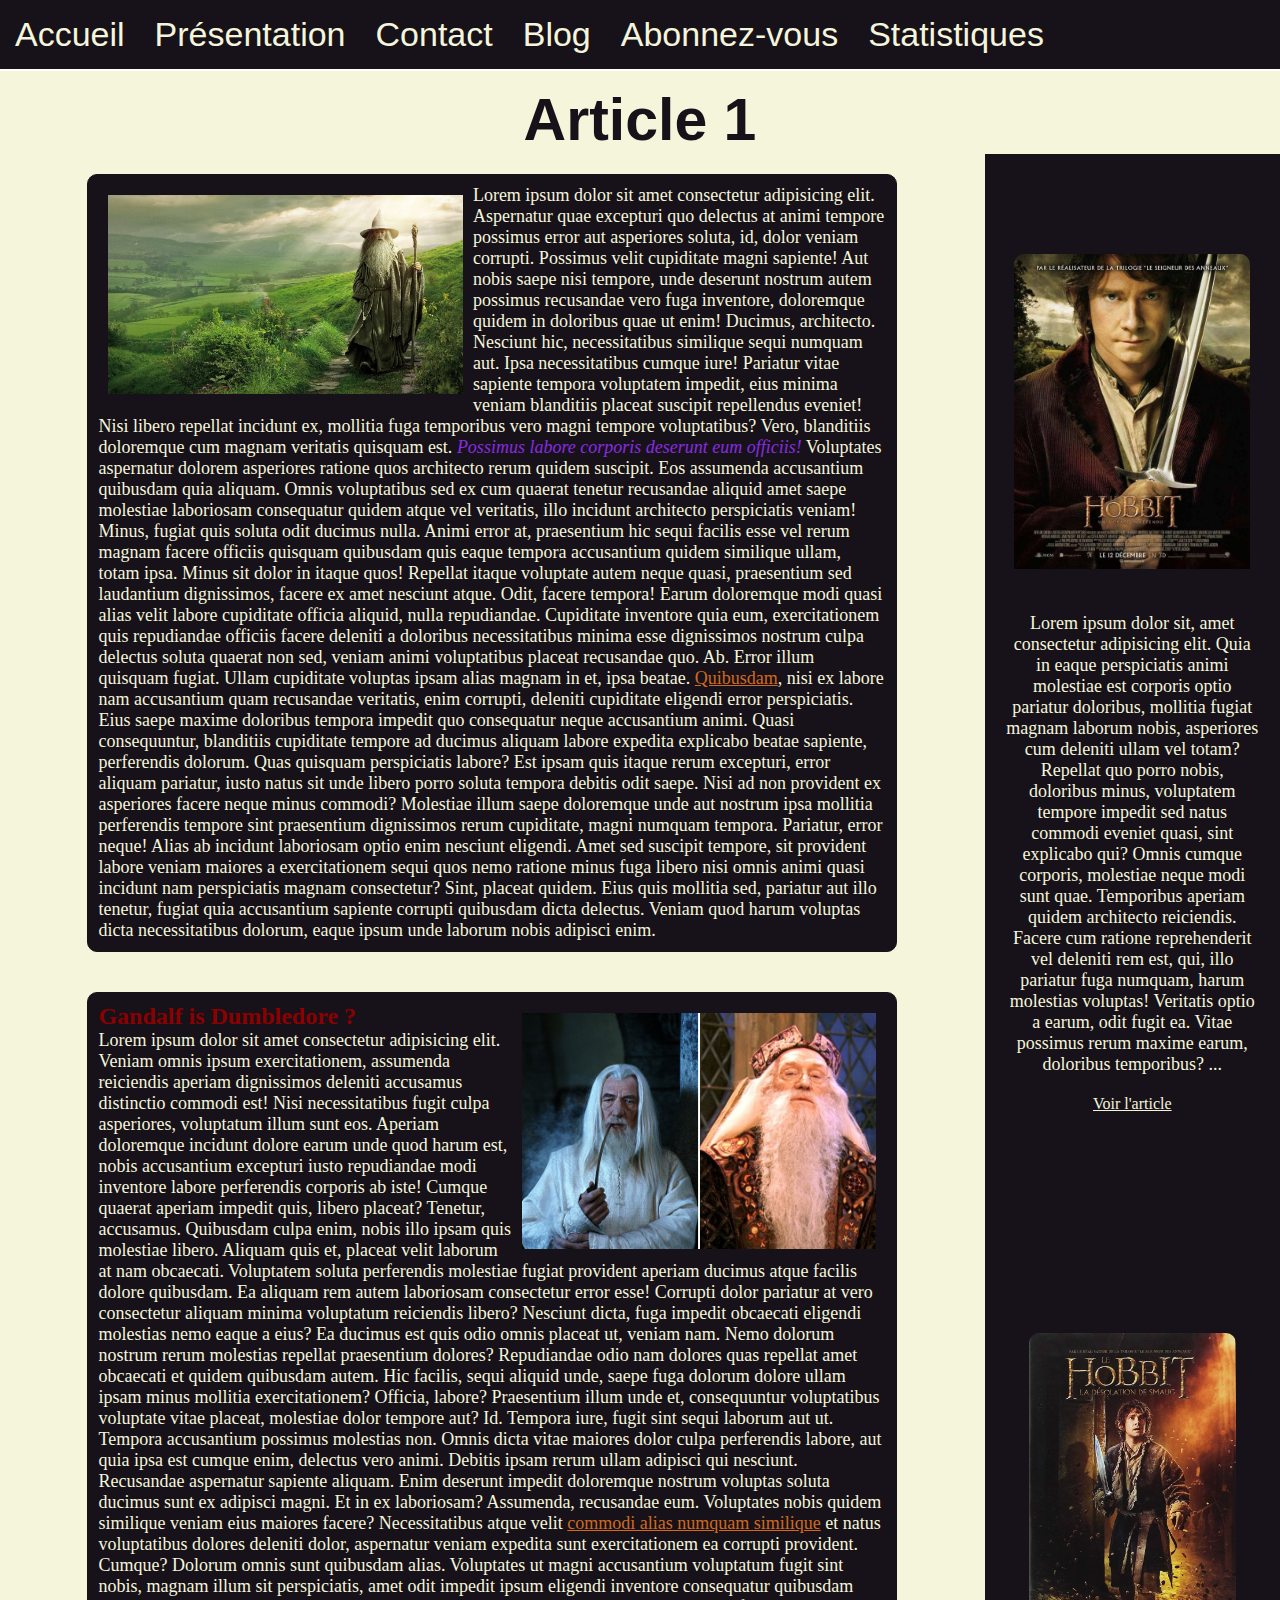
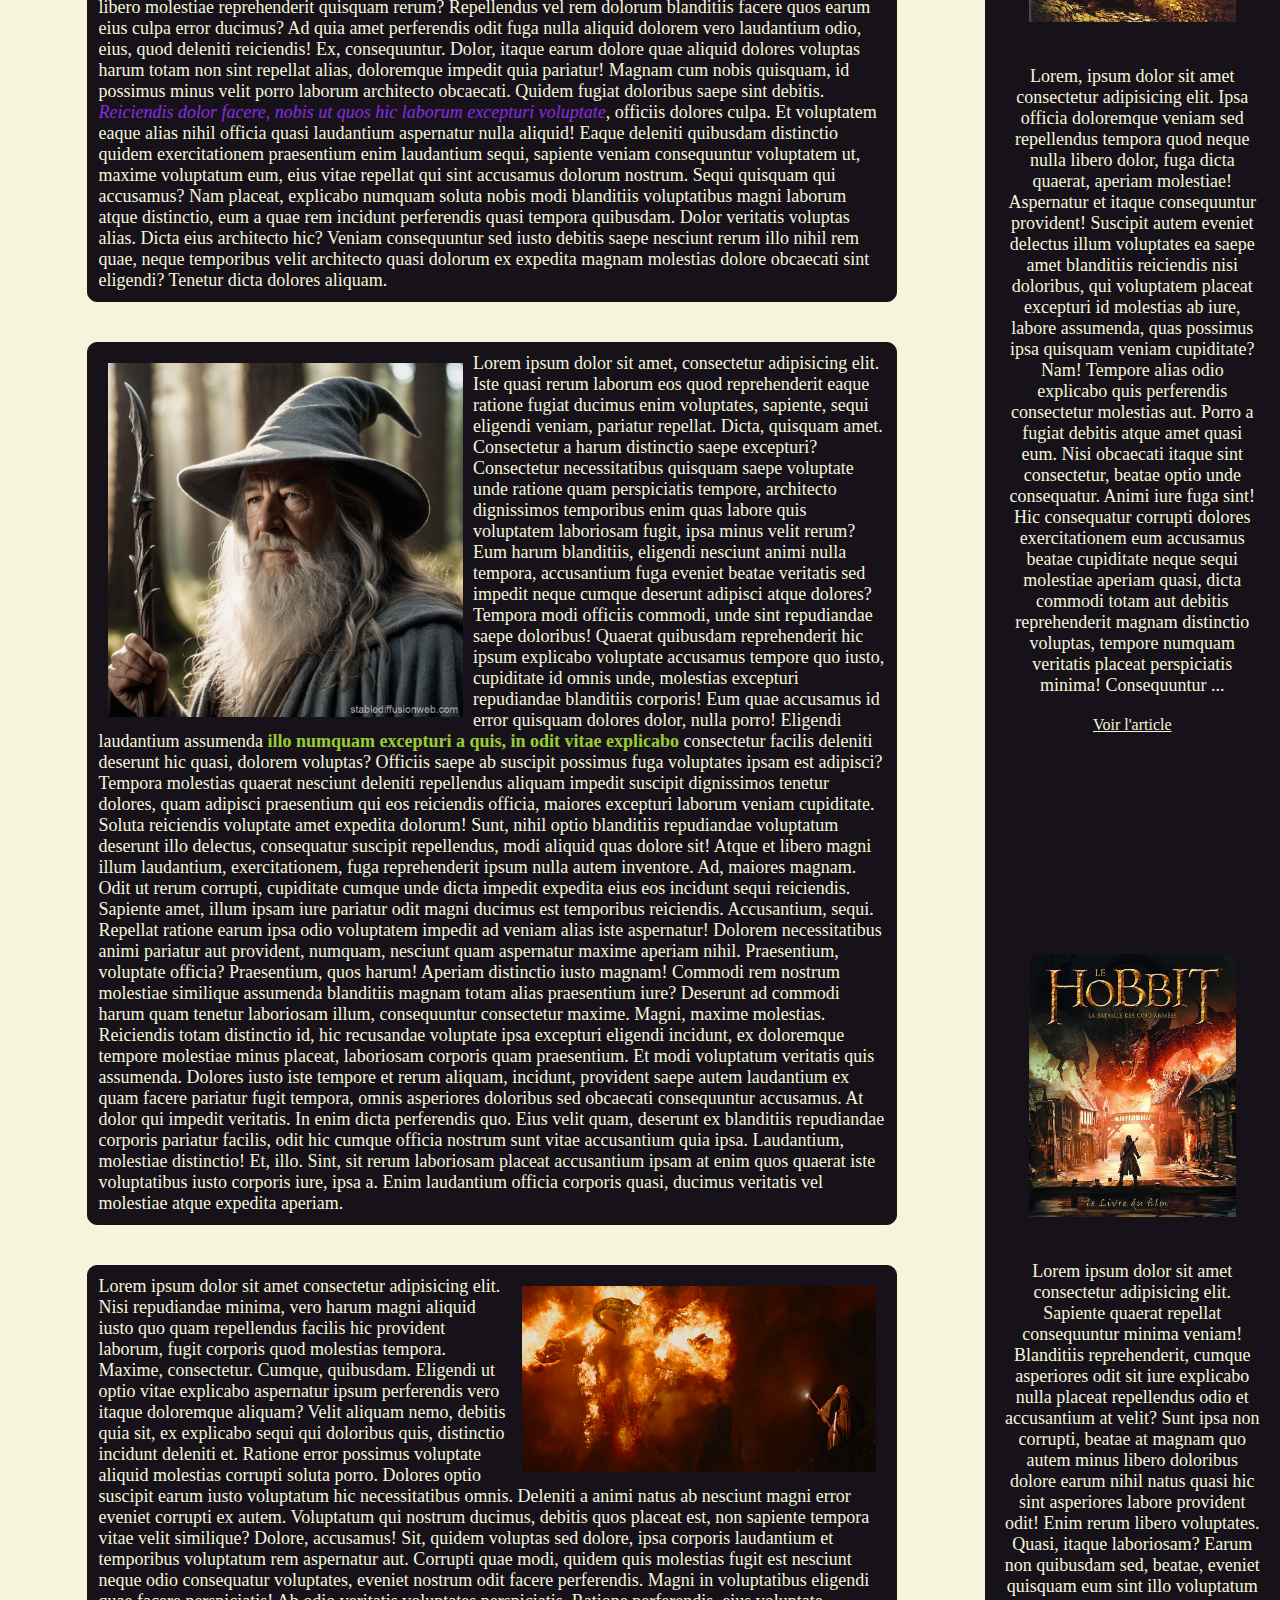
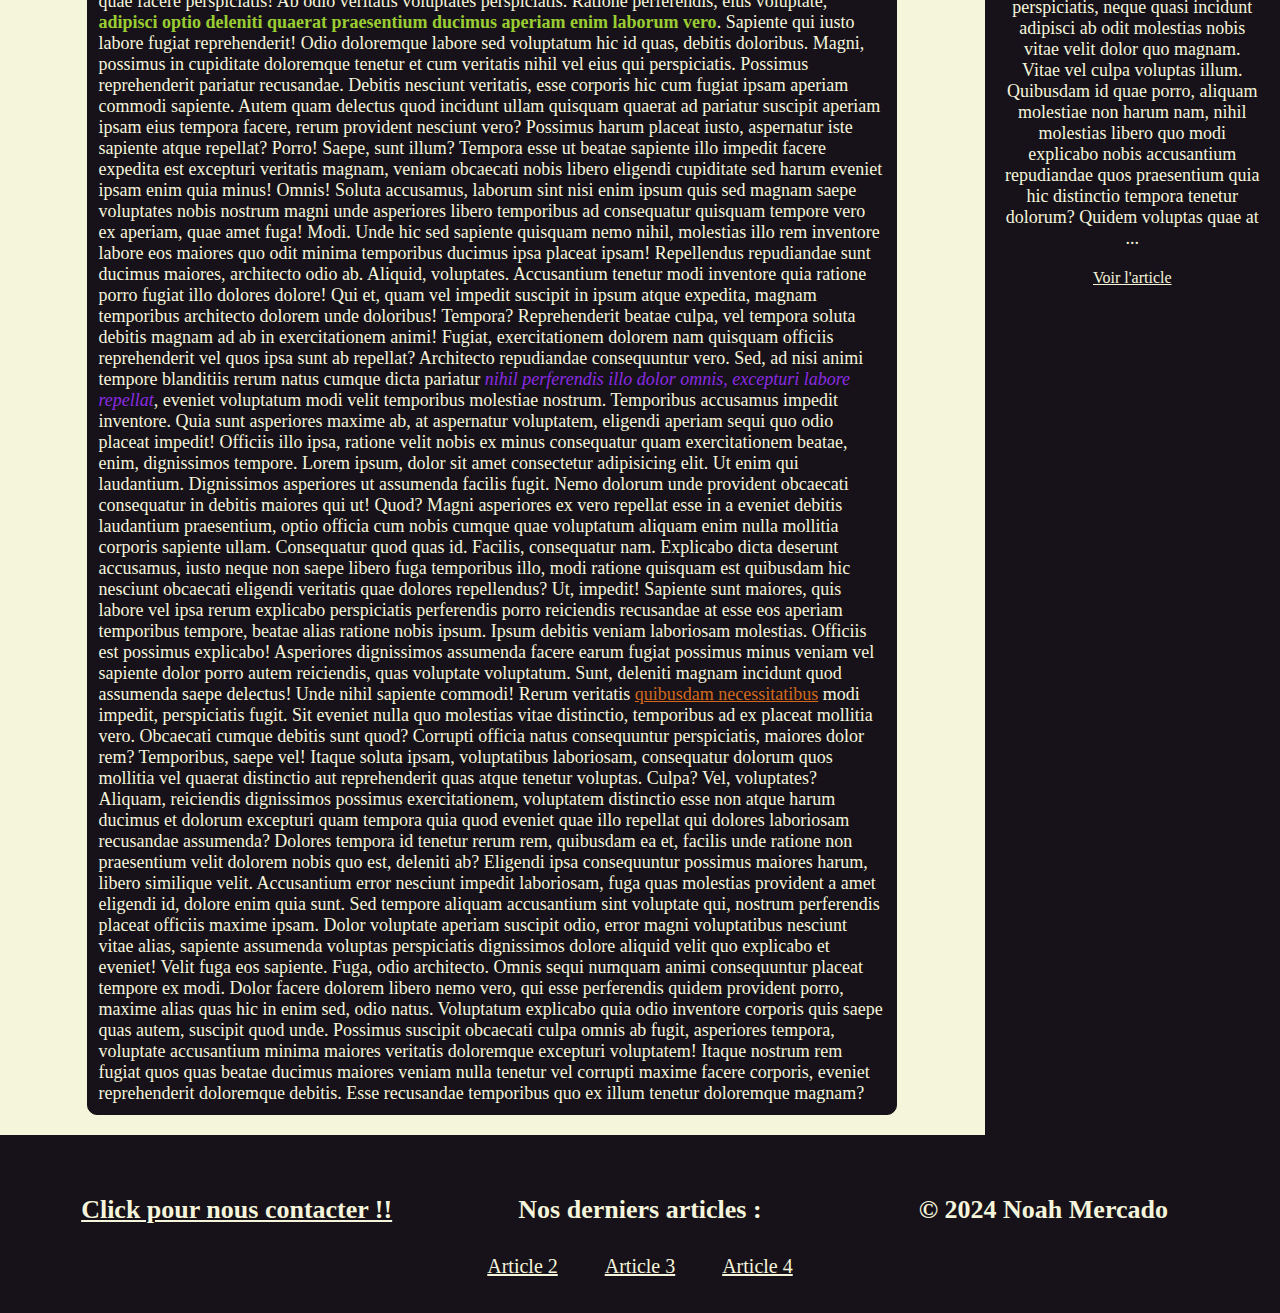
<file: articles/article1.html>
<!DOCTYPE html>
<html lang="en">
<head>
    <link rel="stylesheet" href="../css/style.css">
    <meta charset="UTF-8">
    <meta name="viewport" content="width=device-width, initial-scale=1.0">
    <title>Mon site</title>
</head>
<body>
    
    <header>
        <nav>
            <img src="../img/hamburger.png" alt="menuHamburger" class="menu-hamburger">
            <ul>
                <li><a href="../index.html">Accueil</a></li>
                <li><a href="../presentation.html">Présentation</a></li>
                <li><a href="../contact.html">Contact</a></li>
                <li class="navArticle"><a href="../blog.html">Blog</a>
                    <ul>
                        <li><a href="article1.html">Article 1</a></li>
                        <li><a href="article2.html">Article 2</a></li>
                        <li><a href="article3.html">Article 3</a></li>
                        <li><a href="article4.html">Article 4</a></li>
                    </ul>
                </li>
                <li><a href="../abonnezvous.html">Abonnez-vous</a></li>
                <li><a href="../statistiques.html">Statistiques</a></li>
            </ul>
        </nav>
        <h1>Article 1</h1>
    </header>

    <div class="mainAside">
        <main>
             
            <section>
                <img src="../img/hobbit.jpg" alt="gandalf">
                <p>Lorem ipsum dolor sit amet consectetur adipisicing elit. Aspernatur quae excepturi quo delectus at animi tempore possimus error aut asperiores soluta, id, dolor veniam corrupti. Possimus velit cupiditate magni sapiente!
                Aut nobis saepe nisi tempore, unde deserunt nostrum autem possimus recusandae vero fuga inventore, doloremque quidem in doloribus quae ut enim! Ducimus, architecto. Nesciunt hic, necessitatibus similique sequi numquam aut.
                Ipsa necessitatibus cumque iure! Pariatur vitae sapiente tempora voluptatem impedit, eius minima veniam blanditiis placeat suscipit repellendus eveniet! Nisi libero repellat incidunt ex, mollitia fuga temporibus vero magni tempore voluptatibus?
                Vero, blanditiis doloremque cum magnam veritatis quisquam est. <em>Possimus labore corporis deserunt eum officiis!</em> Voluptates aspernatur dolorem asperiores ratione quos architecto rerum quidem suscipit. Eos assumenda accusantium quibusdam quia aliquam.
                Omnis voluptatibus sed ex cum quaerat tenetur recusandae aliquid amet saepe molestiae laboriosam consequatur quidem atque vel veritatis, illo incidunt architecto perspiciatis veniam! Minus, fugiat quis soluta odit ducimus nulla.
                Animi error at, praesentium hic sequi facilis esse vel rerum magnam facere officiis quisquam quibusdam quis eaque tempora accusantium quidem similique ullam, totam ipsa. Minus sit dolor in itaque quos!
                Repellat itaque voluptate autem neque quasi, praesentium sed laudantium dignissimos, facere ex amet nesciunt atque. Odit, facere tempora! Earum doloremque modi quasi alias velit labore cupiditate officia aliquid, nulla repudiandae.
                Cupiditate inventore quia eum, exercitationem quis repudiandae officiis facere deleniti a doloribus necessitatibus minima esse dignissimos nostrum culpa delectus soluta quaerat non sed, veniam animi voluptatibus placeat recusandae quo. Ab.
                Error illum quisquam fugiat. Ullam cupiditate voluptas ipsam alias magnam in et, ipsa beatae. <a href="https://fr.wikipedia.org/wiki/Gandalf">Quibusdam</a>, nisi ex labore nam accusantium quam recusandae veritatis, enim corrupti, deleniti cupiditate eligendi error perspiciatis.
                Eius saepe maxime doloribus tempora impedit quo consequatur neque accusantium animi. Quasi consequuntur, blanditiis cupiditate tempore ad ducimus aliquam labore expedita explicabo beatae sapiente, perferendis dolorum. Quas quisquam perspiciatis labore?
                Est ipsam quis itaque rerum excepturi, error aliquam pariatur, iusto natus sit unde libero porro soluta tempora debitis odit saepe. Nisi ad non provident ex asperiores facere neque minus commodi?
                Molestiae illum saepe doloremque unde aut nostrum ipsa mollitia perferendis tempore sint praesentium dignissimos rerum cupiditate, magni numquam tempora. Pariatur, error neque! Alias ab incidunt laboriosam optio enim nesciunt eligendi.
                Amet sed suscipit tempore, sit provident labore veniam maiores a exercitationem sequi quos nemo ratione minus fuga libero nisi omnis animi quasi incidunt nam perspiciatis magnam consectetur? Sint, placeat quidem.
                Eius quis mollitia sed, pariatur aut illo tenetur, fugiat quia accusantium sapiente corrupti quibusdam dicta delectus. Veniam quod harum voluptas dicta necessitatibus dolorum, eaque ipsum unde laborum nobis adipisci enim.</p>
            </section>
            <section>
                <img src="../img/gandalf1.jpg" alt="gandalf">
                <h2>Gandalf is Dumbledore ?</h2>
                <p>Lorem ipsum dolor sit amet consectetur adipisicing elit. Veniam omnis ipsum exercitationem, assumenda reiciendis aperiam dignissimos deleniti accusamus distinctio commodi est! Nisi necessitatibus fugit culpa asperiores, voluptatum illum sunt eos.
                Aperiam doloremque incidunt dolore earum unde quod harum est, nobis accusantium excepturi iusto repudiandae modi inventore labore perferendis corporis ab iste! Cumque quaerat aperiam impedit quis, libero placeat? Tenetur, accusamus.
                Quibusdam culpa enim, nobis illo ipsam quis molestiae libero. Aliquam quis et, placeat velit laborum at nam obcaecati. Voluptatem soluta perferendis molestiae fugiat provident aperiam ducimus atque facilis dolore quibusdam.
                Ea aliquam rem autem laboriosam consectetur error esse! Corrupti dolor pariatur at vero consectetur aliquam minima voluptatum reiciendis libero? Nesciunt dicta, fuga impedit obcaecati eligendi molestias nemo eaque a eius?
                Ea ducimus est quis odio omnis placeat ut, veniam nam. Nemo dolorum nostrum rerum molestias repellat praesentium dolores? Repudiandae odio nam dolores quas repellat amet obcaecati et quidem quibusdam autem.
                Hic facilis, sequi aliquid unde, saepe fuga dolorum dolore ullam ipsam minus mollitia exercitationem? Officia, labore? Praesentium illum unde et, consequuntur voluptatibus voluptate vitae placeat, molestiae dolor tempore aut? Id.
                Tempora iure, fugit sint sequi laborum aut ut. Tempora accusantium possimus molestias non. Omnis dicta vitae maiores dolor culpa perferendis labore, aut quia ipsa est cumque enim, delectus vero animi.
                Debitis ipsam rerum ullam adipisci qui nesciunt. Recusandae aspernatur sapiente aliquam. Enim deserunt impedit doloremque nostrum voluptas soluta ducimus sunt ex adipisci magni. Et in ex laboriosam? Assumenda, recusandae eum.
                Voluptates nobis quidem similique veniam eius maiores facere? Necessitatibus atque velit <a href="https://www.open-source.church/2022/09/quiz-gandalf-vs-dumbledore-vs-dieu-à-quel-barbu-appartient-cette-réplique/">commodi alias numquam similique</a> et natus voluptatibus dolores deleniti dolor, aspernatur veniam expedita sunt exercitationem ea corrupti provident. Cumque?
                Dolorum omnis sunt quibusdam alias. Voluptates ut magni accusantium voluptatum fugit sint nobis, magnam illum sit perspiciatis, amet odit impedit ipsum eligendi inventore consequatur quibusdam libero molestiae reprehenderit quisquam rerum?
                Repellendus vel rem dolorum blanditiis facere quos earum eius culpa error ducimus? Ad quia amet perferendis odit fuga nulla aliquid dolorem vero laudantium odio, eius, quod deleniti reiciendis! Ex, consequuntur.
                Dolor, itaque earum dolore quae aliquid dolores voluptas harum totam non sint repellat alias, doloremque impedit quia pariatur! Magnam cum nobis quisquam, id possimus minus velit porro laborum architecto obcaecati.
                Quidem fugiat doloribus saepe sint debitis. <em>Reiciendis dolor facere, nobis ut quos hic laborum excepturi voluptate</em>, officiis dolores culpa. Et voluptatem eaque alias nihil officia quasi laudantium aspernatur nulla aliquid!
                Eaque deleniti quibusdam distinctio quidem exercitationem praesentium enim laudantium sequi, sapiente veniam consequuntur voluptatem ut, maxime voluptatum eum, eius vitae repellat qui sint accusamus dolorum nostrum. Sequi quisquam qui accusamus?
                Nam placeat, explicabo numquam soluta nobis modi blanditiis voluptatibus magni laborum atque distinctio, eum a quae rem incidunt perferendis quasi tempora quibusdam. Dolor veritatis voluptas alias. Dicta eius architecto hic?
                Veniam consequuntur sed iusto debitis saepe nesciunt rerum illo nihil rem quae, neque temporibus velit architecto quasi dolorum ex expedita magnam molestias dolore obcaecati sint eligendi? Tenetur dicta dolores aliquam.</p>
            </section>
            <section>
                <img src="../img/gandalf2.jpg" alt="gandalf">
                <p>Lorem ipsum dolor sit amet, consectetur adipisicing elit. Iste quasi rerum laborum eos quod reprehenderit eaque ratione fugiat ducimus enim voluptates, sapiente, sequi eligendi veniam, pariatur repellat. Dicta, quisquam amet.
                Consectetur a harum distinctio saepe excepturi? Consectetur necessitatibus quisquam saepe voluptate unde ratione quam perspiciatis tempore, architecto dignissimos temporibus enim quas labore quis voluptatem laboriosam fugit, ipsa minus velit rerum?
                Eum harum blanditiis, eligendi nesciunt animi nulla tempora, accusantium fuga eveniet beatae veritatis sed impedit neque cumque deserunt adipisci atque dolores? Tempora modi officiis commodi, unde sint repudiandae saepe doloribus!
                Quaerat quibusdam reprehenderit hic ipsum explicabo voluptate accusamus tempore quo iusto, cupiditate id omnis unde, molestias excepturi repudiandae blanditiis corporis! Eum quae accusamus id error quisquam dolores dolor, nulla porro!
                Eligendi laudantium assumenda <strong>illo numquam excepturi a quis, in odit vitae explicabo</strong> consectetur facilis deleniti deserunt hic quasi, dolorem voluptas? Officiis saepe ab suscipit possimus fuga voluptates ipsam est adipisci?
                Tempora molestias quaerat nesciunt deleniti repellendus aliquam impedit suscipit dignissimos tenetur dolores, quam adipisci praesentium qui eos reiciendis officia, maiores excepturi laborum veniam cupiditate. Soluta reiciendis voluptate amet expedita dolorum!
                Sunt, nihil optio blanditiis repudiandae voluptatum deserunt illo delectus, consequatur suscipit repellendus, modi aliquid quas dolore sit! Atque et libero magni illum laudantium, exercitationem, fuga reprehenderit ipsum nulla autem inventore.
                Ad, maiores magnam. Odit ut rerum corrupti, cupiditate cumque unde dicta impedit expedita eius eos incidunt sequi reiciendis. Sapiente amet, illum ipsam iure pariatur odit magni ducimus est temporibus reiciendis.
                Accusantium, sequi. Repellat ratione earum ipsa odio voluptatem impedit ad veniam alias iste aspernatur! Dolorem necessitatibus animi pariatur aut provident, numquam, nesciunt quam aspernatur maxime aperiam nihil. Praesentium, voluptate officia?
                Praesentium, quos harum! Aperiam distinctio iusto magnam! Commodi rem nostrum molestiae similique assumenda blanditiis magnam totam alias praesentium iure? Deserunt ad commodi harum quam tenetur laboriosam illum, consequuntur consectetur maxime.
                Magni, maxime molestias. Reiciendis totam distinctio id, hic recusandae voluptate ipsa excepturi eligendi incidunt, ex doloremque tempore molestiae minus placeat, laboriosam corporis quam praesentium. Et modi voluptatum veritatis quis assumenda.
                Dolores iusto iste tempore et rerum aliquam, incidunt, provident saepe autem laudantium ex quam facere pariatur fugit tempora, omnis asperiores doloribus sed obcaecati consequuntur accusamus. At dolor qui impedit veritatis.
                In enim dicta perferendis quo. Eius velit quam, deserunt ex blanditiis repudiandae corporis pariatur facilis, odit hic cumque officia nostrum sunt vitae accusantium quia ipsa. Laudantium, molestiae distinctio! Et, illo.
                Sint, sit rerum laboriosam placeat accusantium ipsam at enim quos quaerat iste voluptatibus iusto corporis iure, ipsa a. Enim laudantium officia corporis quasi, ducimus veritatis vel molestiae atque expedita aperiam.</p>
            </section>
            <section>
                <img src="../img/gandalf3.jpg" alt="balrog">
                <p>Lorem ipsum dolor sit amet consectetur adipisicing elit. Nisi repudiandae minima, vero harum magni aliquid iusto quo quam repellendus facilis hic provident laborum, fugit corporis quod molestias tempora. Maxime, consectetur.
                Cumque, quibusdam. Eligendi ut optio vitae explicabo aspernatur ipsum perferendis vero itaque doloremque aliquam? Velit aliquam nemo, debitis quia sit, ex explicabo sequi qui doloribus quis, distinctio incidunt deleniti et.
                Ratione error possimus voluptate aliquid molestias corrupti soluta porro. Dolores optio suscipit earum iusto voluptatum hic necessitatibus omnis. Deleniti a animi natus ab nesciunt magni error eveniet corrupti ex autem.
                Voluptatum qui nostrum ducimus, debitis quos placeat est, non sapiente tempora vitae velit similique? Dolore, accusamus! Sit, quidem voluptas sed dolore, ipsa corporis laudantium et temporibus voluptatum rem aspernatur aut.
                Corrupti quae modi, quidem quis molestias fugit est nesciunt neque odio consequatur voluptates, eveniet nostrum odit facere perferendis. Magni in voluptatibus eligendi quae facere perspiciatis! Ab odio veritatis voluptates perspiciatis.
                Ratione perferendis, eius voluptate, <strong>adipisci optio deleniti quaerat praesentium ducimus aperiam enim laborum vero</strong>. Sapiente qui iusto labore fugiat reprehenderit! Odio doloremque labore sed voluptatum hic id quas, debitis doloribus.
                Magni, possimus in cupiditate doloremque tenetur et cum veritatis nihil vel eius qui perspiciatis. Possimus reprehenderit pariatur recusandae. Debitis nesciunt veritatis, esse corporis hic cum fugiat ipsam aperiam commodi sapiente.
                Autem quam delectus quod incidunt ullam quisquam quaerat ad pariatur suscipit aperiam ipsam eius tempora facere, rerum provident nesciunt vero? Possimus harum placeat iusto, aspernatur iste sapiente atque repellat? Porro!
                Saepe, sunt illum? Tempora esse ut beatae sapiente illo impedit facere expedita est excepturi veritatis magnam, veniam obcaecati nobis libero eligendi cupiditate sed harum eveniet ipsam enim quia minus! Omnis!
                Soluta accusamus, laborum sint nisi enim ipsum quis sed magnam saepe voluptates nobis nostrum magni unde asperiores libero temporibus ad consequatur quisquam tempore vero ex aperiam, quae amet fuga! Modi.
                Unde hic sed sapiente quisquam nemo nihil, molestias illo rem inventore labore eos maiores quo odit minima temporibus ducimus ipsa placeat ipsam! Repellendus repudiandae sunt ducimus maiores, architecto odio ab.
                Aliquid, voluptates. Accusantium tenetur modi inventore quia ratione porro fugiat illo dolores dolore! Qui et, quam vel impedit suscipit in ipsum atque expedita, magnam temporibus architecto dolorem unde doloribus! Tempora?
                Reprehenderit beatae culpa, vel tempora soluta debitis magnam ad ab in exercitationem animi! Fugiat, exercitationem dolorem nam quisquam officiis reprehenderit vel quos ipsa sunt ab repellat? Architecto repudiandae consequuntur vero.
                Sed, ad nisi animi tempore blanditiis rerum natus cumque dicta pariatur <em>nihil perferendis illo dolor omnis, excepturi labore repellat</em>, eveniet voluptatum modi velit temporibus molestiae nostrum. Temporibus accusamus impedit inventore.
                Quia sunt asperiores maxime ab, at aspernatur voluptatem, eligendi aperiam sequi quo odio placeat impedit! Officiis illo ipsa, ratione velit nobis ex minus consequatur quam exercitationem beatae, enim, dignissimos tempore. Lorem ipsum, dolor sit amet consectetur adipisicing elit. Ut enim qui laudantium. Dignissimos asperiores ut assumenda facilis fugit. Nemo dolorum unde provident obcaecati consequatur in debitis maiores qui ut! Quod?
                Magni asperiores ex vero repellat esse in a eveniet debitis laudantium praesentium, optio officia cum nobis cumque quae voluptatum aliquam enim nulla mollitia corporis sapiente ullam. Consequatur quod quas id.
                Facilis, consequatur nam. Explicabo dicta deserunt accusamus, iusto neque non saepe libero fuga temporibus illo, modi ratione quisquam est quibusdam hic nesciunt obcaecati eligendi veritatis quae dolores repellendus? Ut, impedit!
                Sapiente sunt maiores, quis labore vel ipsa rerum explicabo perspiciatis perferendis porro reiciendis recusandae at esse eos aperiam temporibus tempore, beatae alias ratione nobis ipsum. Ipsum debitis veniam laboriosam molestias.
                Officiis est possimus explicabo! Asperiores dignissimos assumenda facere earum fugiat possimus minus veniam vel sapiente dolor porro autem reiciendis, quas voluptate voluptatum. Sunt, deleniti magnam incidunt quod assumenda saepe delectus!
                Unde nihil sapiente commodi! Rerum veritatis <a href="https://www.youtube.com/watch?v=DgNrvnY1mo0">quibusdam necessitatibus</a> modi impedit, perspiciatis fugit. Sit eveniet nulla quo molestias vitae distinctio, temporibus ad ex placeat mollitia vero. Obcaecati cumque debitis sunt quod?
                Corrupti officia natus consequuntur perspiciatis, maiores dolor rem? Temporibus, saepe vel! Itaque soluta ipsam, voluptatibus laboriosam, consequatur dolorum quos mollitia vel quaerat distinctio aut reprehenderit quas atque tenetur voluptas. Culpa?
                Vel, voluptates? Aliquam, reiciendis dignissimos possimus exercitationem, voluptatem distinctio esse non atque harum ducimus et dolorum excepturi quam tempora quia quod eveniet quae illo repellat qui dolores laboriosam recusandae assumenda?
                Dolores tempora id tenetur rerum rem, quibusdam ea et, facilis unde ratione non praesentium velit dolorem nobis quo est, deleniti ab? Eligendi ipsa consequuntur possimus maiores harum, libero similique velit.
                Accusantium error nesciunt impedit laboriosam, fuga quas molestias provident a amet eligendi id, dolore enim quia sunt. Sed tempore aliquam accusantium sint voluptate qui, nostrum perferendis placeat officiis maxime ipsam.
                Dolor voluptate aperiam suscipit odio, error magni voluptatibus nesciunt vitae alias, sapiente assumenda voluptas perspiciatis dignissimos dolore aliquid velit quo explicabo et eveniet! Velit fuga eos sapiente. Fuga, odio architecto.
                Omnis sequi numquam animi consequuntur placeat tempore ex modi. Dolor facere dolorem libero nemo vero, qui esse perferendis quidem provident porro, maxime alias quas hic in enim sed, odio natus.
                Voluptatum explicabo quia odio inventore corporis quis saepe quas autem, suscipit quod unde. Possimus suscipit obcaecati culpa omnis ab fugit, asperiores tempora, voluptate accusantium minima maiores veritatis doloremque excepturi voluptatem!
                Itaque nostrum rem fugiat quos quas beatae ducimus maiores veniam nulla tenetur vel corrupti maxime facere corporis, eveniet reprehenderit doloremque debitis. Esse recusandae temporibus quo ex illum tenetur doloremque magnam?</p>
            </section>

        </main>
    
        <aside>

            <section>
                <img src="../img/hobbit1.jpg" alt="afficheFilm">
                <p>Lorem ipsum dolor sit, amet consectetur adipisicing elit. Quia in eaque perspiciatis animi molestiae est corporis optio pariatur doloribus, mollitia fugiat magnam laborum nobis, asperiores cum deleniti ullam vel totam?
                Repellat quo porro nobis, doloribus minus, voluptatem tempore impedit sed natus commodi eveniet quasi, sint explicabo qui? Omnis cumque corporis, molestiae neque modi sunt quae. Temporibus aperiam quidem architecto reiciendis.
                Facere cum ratione reprehenderit vel deleniti rem est, qui, illo pariatur fuga numquam, harum molestias voluptas! Veritatis optio a earum, odit fugit ea. Vitae possimus rerum maxime earum, doloribus temporibus? ...</p>
                <a href="article2.html">Voir l'article</a>
            </section>

            <section>
                <img src="../img/hobbit2.jpg" alt="afficheFilm">
                <p>Lorem, ipsum dolor sit amet consectetur adipisicing elit. Ipsa officia doloremque veniam sed repellendus tempora quod neque nulla libero dolor, fuga dicta quaerat, aperiam molestiae! Aspernatur et itaque consequuntur provident!
                Suscipit autem eveniet delectus illum voluptates ea saepe amet blanditiis reiciendis nisi doloribus, qui voluptatem placeat excepturi id molestias ab iure, labore assumenda, quas possimus ipsa quisquam veniam cupiditate? Nam!
                Tempore alias odio explicabo quis perferendis consectetur molestias aut. Porro a fugiat debitis atque amet quasi eum. Nisi obcaecati itaque sint consectetur, beatae optio unde consequatur. Animi iure fuga sint!
                Hic consequatur corrupti dolores exercitationem eum accusamus beatae cupiditate neque sequi molestiae aperiam quasi, dicta commodi totam aut debitis reprehenderit magnam distinctio voluptas, tempore numquam veritatis placeat perspiciatis minima! Consequuntur ...</p>
                <a href="article3.html">Voir l'article</a>
            </section>

            <section>
                <img src="../img/hobbit3.jpg" alt="afficheFilm">
                <p>Lorem ipsum dolor sit amet consectetur adipisicing elit. Sapiente quaerat repellat consequuntur minima veniam! Blanditiis reprehenderit, cumque asperiores odit sit iure explicabo nulla placeat repellendus odio et accusantium at velit?
                Sunt ipsa non corrupti, beatae at magnam quo autem minus libero doloribus dolore earum nihil natus quasi hic sint asperiores labore provident odit! Enim rerum libero voluptates. Quasi, itaque laboriosam?
                Earum non quibusdam sed, beatae, eveniet quisquam eum sint illo voluptatum perspiciatis, neque quasi incidunt adipisci ab odit molestias nobis vitae velit dolor quo magnam. Vitae vel culpa voluptas illum.
                Quibusdam id quae porro, aliquam molestiae non harum nam, nihil molestias libero quo modi explicabo nobis accusantium repudiandae quos praesentium quia hic distinctio tempora tenetur dolorum? Quidem voluptas quae at ...</p>
                <a href="article4.html">Voir l'article</a>
            </section>
    
        </aside>
    </div>
    

    <footer>
        
        <div>
            <p><strong><a href="../contact.html">Click pour nous contacter !!</a></strong></p>
        </div>

        <div class="footerArticles">
            <p><strong>Nos derniers articles :</strong></p>
            <ul>
                <li><a href="article2.html">Article 2</a></li>
                <li><a href="article3.html">Article 3</a></li>
                <li><a href="article4.html">Article 4</a></li>
            </ul>
        </div>

        <div>
            <p><strong>&copy; 2024 Noah Mercado</strong></p>
        </div>
        
    </footer>

</body>
</html>
</file>
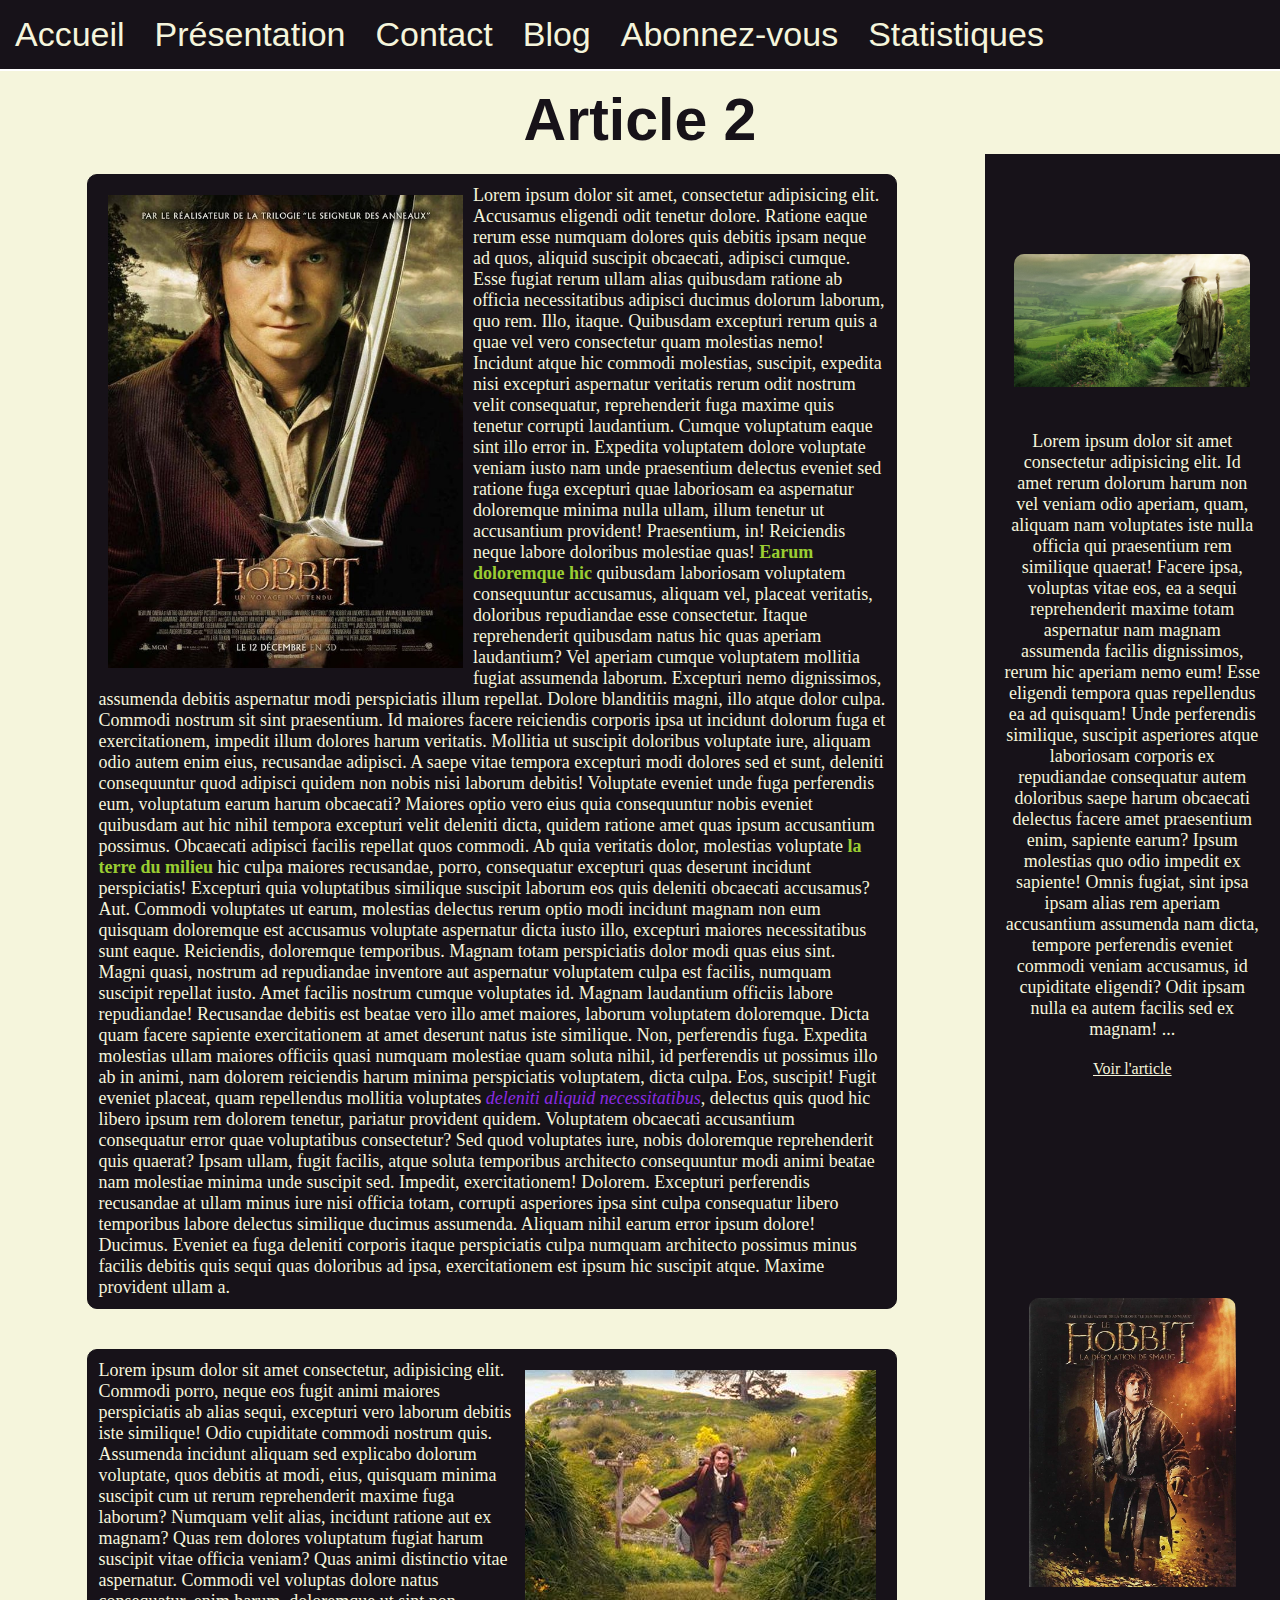
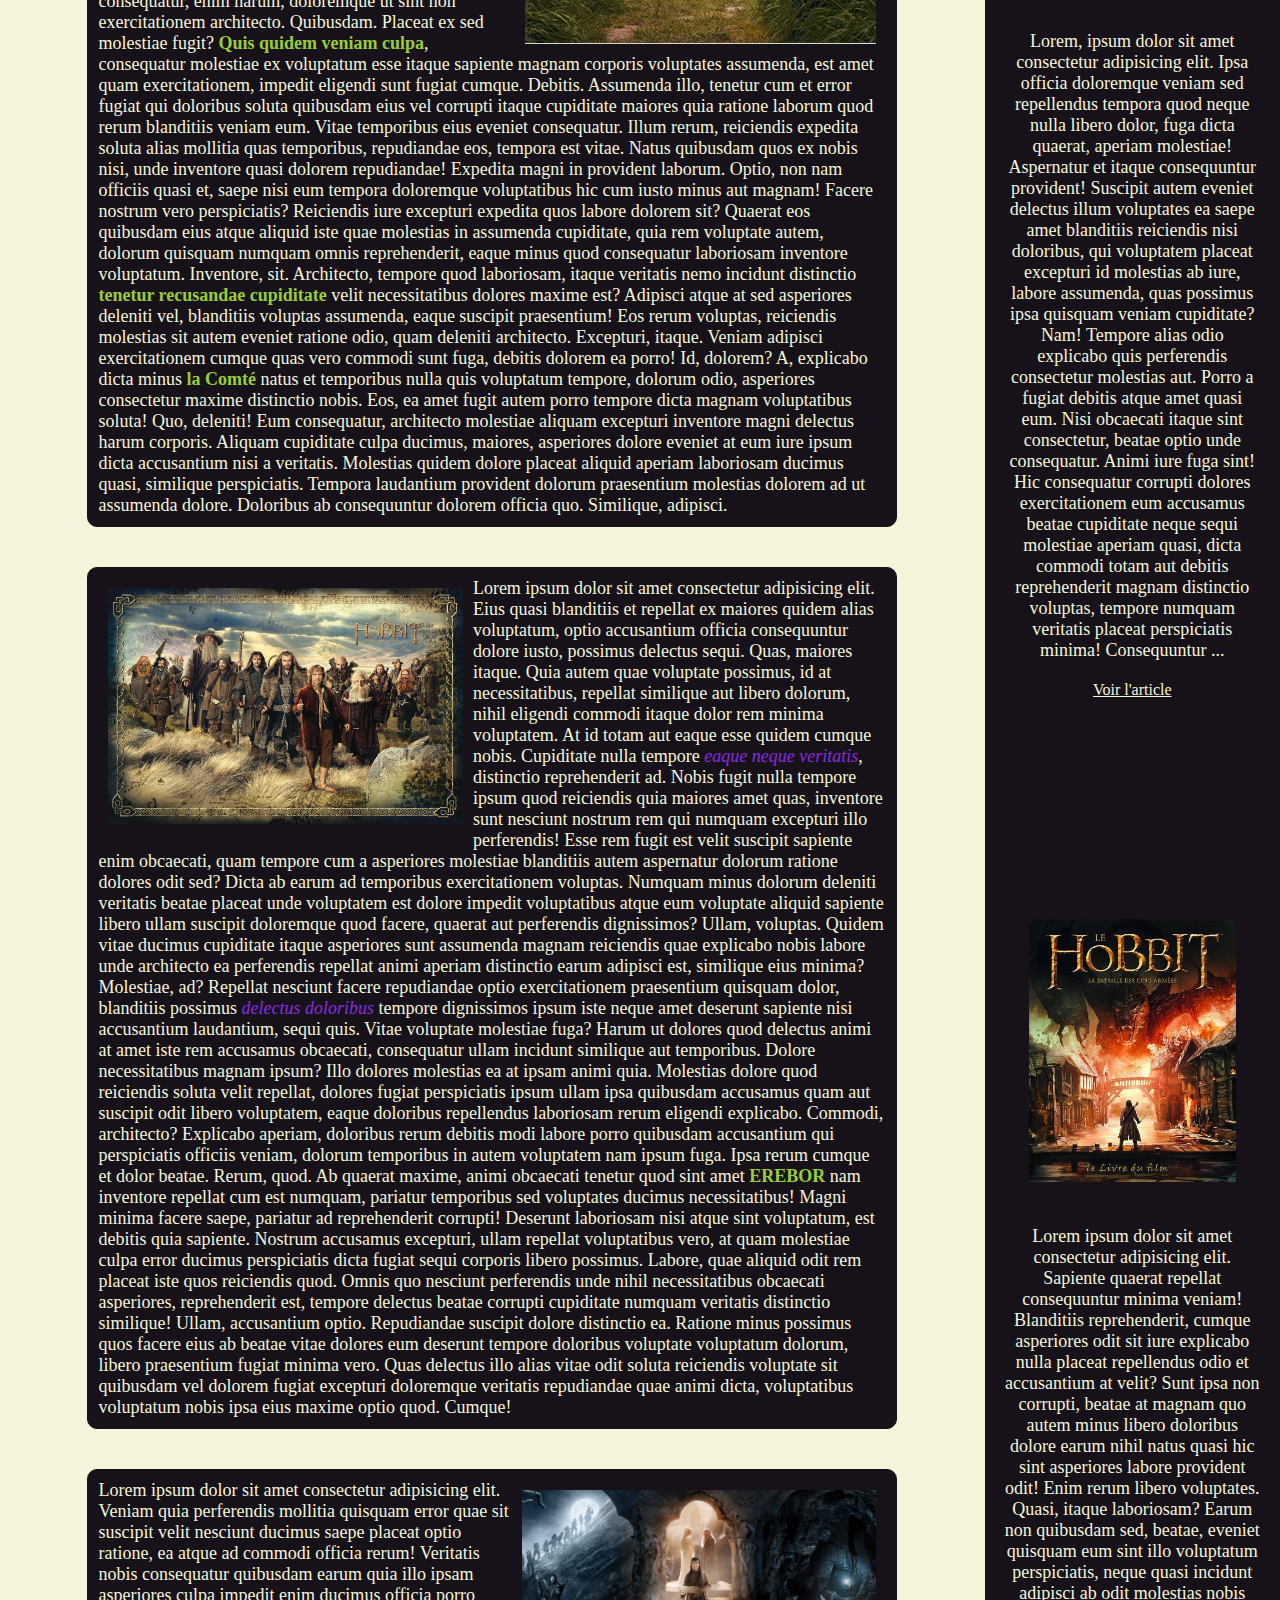
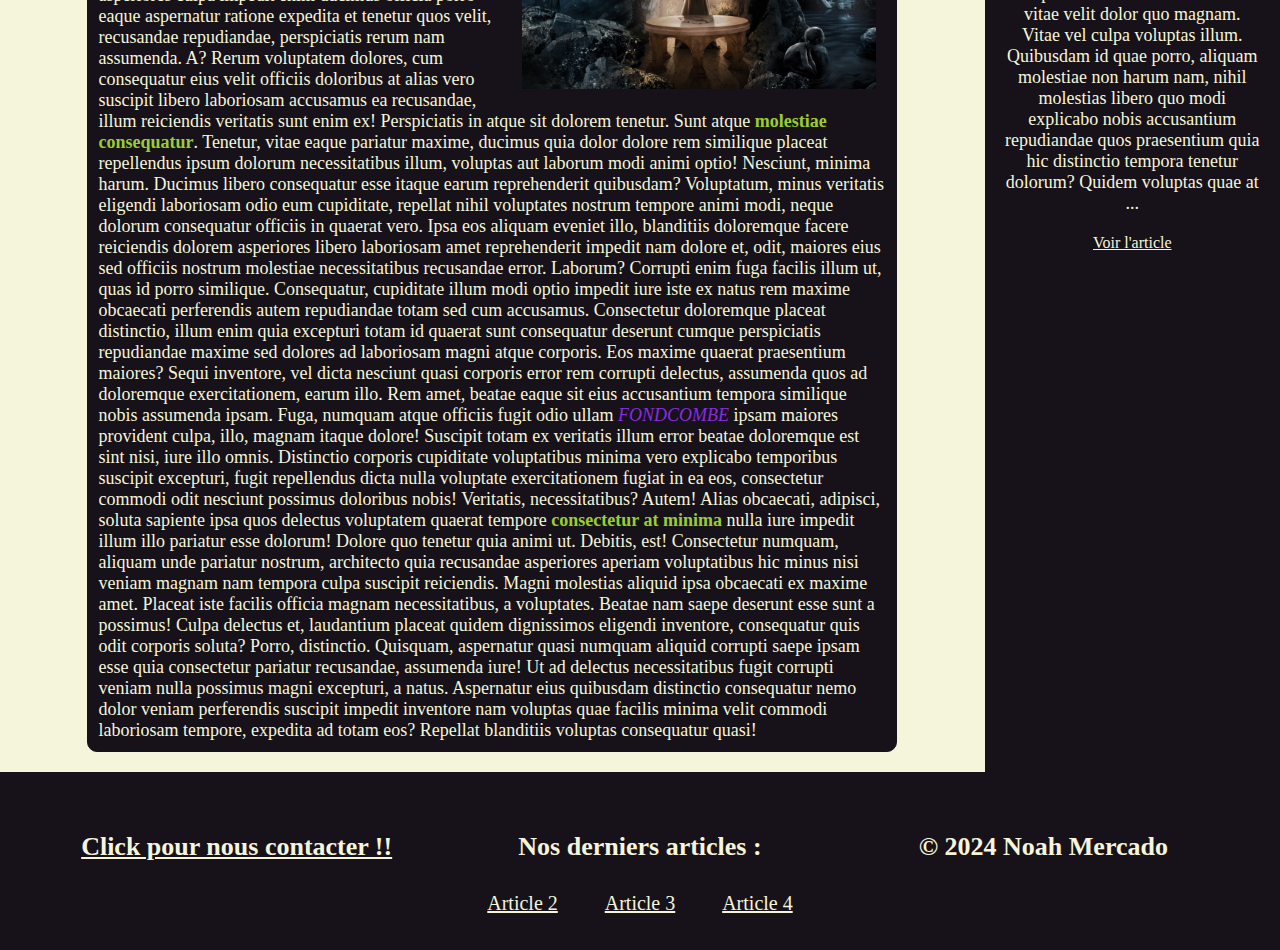
<file: articles/article2.html>
<!DOCTYPE html>
<html lang="en">
<head>
    <link rel="stylesheet" href="../css/style.css">
    <meta charset="UTF-8">
    <meta name="viewport" content="width=device-width, initial-scale=1.0">
    <title>Mon site</title>
</head>
<body>
    
    <header>
        <nav>
            <img src="../img/hamburger.png" alt="menuHamburger" class="menu-hamburger">
            <ul>
                <li><a href="../index.html">Accueil</a></li>
                <li><a href="../presentation.html">Présentation</a></li>
                <li><a href="../contact.html">Contact</a></li>
                <li class="navArticle"><a href="../blog.html">Blog</a>
                    <ul>
                        <li><a href="article1.html">Article 1</a></li>
                        <li><a href="article2.html">Article 2</a></li>
                        <li><a href="article3.html">Article 3</a></li>
                        <li><a href="article4.html">Article 4</a></li>
                    </ul>
                </li>
                <li><a href="../abonnezvous.html">Abonnez-vous</a></li>
                <li><a href="../statistiques.html">Statistiques</a></li>
            </ul>
        </nav>
        <h1>Article 2</h1>
    </header>

    <div class="mainAside">

        <main>
            
            <section>
                <img src="../img/hobbit1.jpg" alt="afficheFilm">
                <p>Lorem ipsum dolor sit amet, consectetur adipisicing elit. Accusamus eligendi odit tenetur dolore. Ratione eaque rerum esse numquam dolores quis debitis ipsam neque ad quos, aliquid suscipit obcaecati, adipisci cumque.
                Esse fugiat rerum ullam alias quibusdam ratione ab officia necessitatibus adipisci ducimus dolorum laborum, quo rem. Illo, itaque. Quibusdam excepturi rerum quis a quae vel vero consectetur quam molestias nemo!
                Incidunt atque hic commodi molestias, suscipit, expedita nisi excepturi aspernatur veritatis rerum odit nostrum velit consequatur, reprehenderit fuga maxime quis tenetur corrupti laudantium. Cumque voluptatum eaque sint illo error in.
                Expedita voluptatem dolore voluptate veniam iusto nam unde praesentium delectus eveniet sed ratione fuga excepturi quae laboriosam ea aspernatur doloremque minima nulla ullam, illum tenetur ut accusantium provident! Praesentium, in!
                Reiciendis neque labore doloribus molestiae quas! <strong>Earum doloremque hic</strong> quibusdam laboriosam voluptatem consequuntur accusamus, aliquam vel, placeat veritatis, doloribus repudiandae esse consectetur. Itaque reprehenderit quibusdam natus hic quas aperiam laudantium?
                Vel aperiam cumque voluptatem mollitia fugiat assumenda laborum. Excepturi nemo dignissimos, assumenda debitis aspernatur modi perspiciatis illum repellat. Dolore blanditiis magni, illo atque dolor culpa. Commodi nostrum sit sint praesentium.
                Id maiores facere reiciendis corporis ipsa ut incidunt dolorum fuga et exercitationem, impedit illum dolores harum veritatis. Mollitia ut suscipit doloribus voluptate iure, aliquam odio autem enim eius, recusandae adipisci.
                A saepe vitae tempora excepturi modi dolores sed et sunt, deleniti consequuntur quod adipisci quidem non nobis nisi laborum debitis! Voluptate eveniet unde fuga perferendis eum, voluptatum earum harum obcaecati?
                Maiores optio vero eius quia consequuntur nobis eveniet quibusdam aut hic nihil tempora excepturi velit deleniti dicta, quidem ratione amet quas ipsum accusantium possimus. Obcaecati adipisci facilis repellat quos commodi.
                Ab quia veritatis dolor, molestias voluptate <strong>la terre du milieu</strong> hic culpa maiores recusandae, porro, consequatur excepturi quas deserunt incidunt perspiciatis! Excepturi quia voluptatibus similique suscipit laborum eos quis deleniti obcaecati accusamus? Aut.
                Commodi voluptates ut earum, molestias delectus rerum optio modi incidunt magnam non eum quisquam doloremque est accusamus voluptate aspernatur dicta iusto illo, excepturi maiores necessitatibus sunt eaque. Reiciendis, doloremque temporibus.
                Magnam totam perspiciatis dolor modi quas eius sint. Magni quasi, nostrum ad repudiandae inventore aut aspernatur voluptatem culpa est facilis, numquam suscipit repellat iusto. Amet facilis nostrum cumque voluptates id.
                Magnam laudantium officiis labore repudiandae! Recusandae debitis est beatae vero illo amet maiores, laborum voluptatem doloremque. Dicta quam facere sapiente exercitationem at amet deserunt natus iste similique. Non, perferendis fuga.
                Expedita molestias ullam maiores officiis quasi numquam molestiae quam soluta nihil, id perferendis ut possimus illo ab in animi, nam dolorem reiciendis harum minima perspiciatis voluptatem, dicta culpa. Eos, suscipit!
                Fugit eveniet placeat, quam repellendus mollitia voluptates <em>deleniti aliquid necessitatibus</em>, delectus quis quod hic libero ipsum rem dolorem tenetur, pariatur provident quidem. Voluptatem obcaecati accusantium consequatur error quae voluptatibus consectetur?
                Sed quod voluptates iure, nobis doloremque reprehenderit quis quaerat? Ipsam ullam, fugit facilis, atque soluta temporibus architecto consequuntur modi animi beatae nam molestiae minima unde suscipit sed. Impedit, exercitationem! Dolorem.
                Excepturi perferendis recusandae at ullam minus iure nisi officia totam, corrupti asperiores ipsa sint culpa consequatur libero temporibus labore delectus similique ducimus assumenda. Aliquam nihil earum error ipsum dolore! Ducimus.
                Eveniet ea fuga deleniti corporis itaque perspiciatis culpa numquam architecto possimus minus facilis debitis quis sequi quas doloribus ad ipsa, exercitationem est ipsum hic suscipit atque. Maxime provident ullam a.</p>
            </section>
            <section>
                <img src="../img/bilboCourt.jpg" alt="bilbo">
                <p>Lorem ipsum dolor sit amet consectetur, adipisicing elit. Commodi porro, neque eos fugit animi maiores perspiciatis ab alias sequi, excepturi vero laborum debitis iste similique! Odio cupiditate commodi nostrum quis.
                Assumenda incidunt aliquam sed explicabo dolorum voluptate, quos debitis at modi, eius, quisquam minima suscipit cum ut rerum reprehenderit maxime fuga laborum? Numquam velit alias, incidunt ratione aut ex magnam?
                Quas rem dolores voluptatum fugiat harum suscipit vitae officia veniam? Quas animi distinctio vitae aspernatur. Commodi vel voluptas dolore natus consequatur, enim harum, doloremque ut sint non exercitationem architecto. Quibusdam.
                Placeat ex sed molestiae fugit? <strong>Quis quidem veniam culpa</strong>, consequatur molestiae ex voluptatum esse itaque sapiente magnam corporis voluptates assumenda, est amet quam exercitationem, impedit eligendi sunt fugiat cumque. Debitis.
                Assumenda illo, tenetur cum et error fugiat qui doloribus soluta quibusdam eius vel corrupti itaque cupiditate maiores quia ratione laborum quod rerum blanditiis veniam eum. Vitae temporibus eius eveniet consequatur.
                Illum rerum, reiciendis expedita soluta alias mollitia quas temporibus, repudiandae eos, tempora est vitae. Natus quibusdam quos ex nobis nisi, unde inventore quasi dolorem repudiandae! Expedita magni in provident laborum.
                Optio, non nam officiis quasi et, saepe nisi eum tempora doloremque voluptatibus hic cum iusto minus aut magnam! Facere nostrum vero perspiciatis? Reiciendis iure excepturi expedita quos labore dolorem sit?
                Quaerat eos quibusdam eius atque aliquid iste quae molestias in assumenda cupiditate, quia rem voluptate autem, dolorum quisquam numquam omnis reprehenderit, eaque minus quod consequatur laboriosam inventore voluptatum. Inventore, sit.
                Architecto, tempore quod laboriosam, itaque veritatis nemo incidunt distinctio <strong>tenetur recusandae cupiditate</strong> velit necessitatibus dolores maxime est? Adipisci atque at sed asperiores deleniti vel, blanditiis voluptas assumenda, eaque suscipit praesentium!
                Eos rerum voluptas, reiciendis molestias sit autem eveniet ratione odio, quam deleniti architecto. Excepturi, itaque. Veniam adipisci exercitationem cumque quas vero commodi sunt fuga, debitis dolorem ea porro! Id, dolorem?
                A, explicabo dicta minus <strong>la Comté</strong> natus et temporibus nulla quis voluptatum tempore, dolorum odio, asperiores consectetur maxime distinctio nobis. Eos, ea amet fugit autem porro tempore dicta magnam voluptatibus soluta!
                Quo, deleniti! Eum consequatur, architecto molestiae aliquam excepturi inventore magni delectus harum corporis. Aliquam cupiditate culpa ducimus, maiores, asperiores dolore eveniet at eum iure ipsum dicta accusantium nisi a veritatis.
                Molestias quidem dolore placeat aliquid aperiam laboriosam ducimus quasi, similique perspiciatis. Tempora laudantium provident dolorum praesentium molestias dolorem ad ut assumenda dolore. Doloribus ab consequuntur dolorem officia quo. Similique, adipisci.
                </p>
            </section>
            <section>
                <img src="../img/nain.jpg" alt="nains">
                <p>Lorem ipsum dolor sit amet consectetur adipisicing elit. Eius quasi blanditiis et repellat ex maiores quidem alias voluptatum, optio accusantium officia consequuntur dolore iusto, possimus delectus sequi. Quas, maiores itaque.
                Quia autem quae voluptate possimus, id at necessitatibus, repellat similique aut libero dolorum, nihil eligendi commodi itaque dolor rem minima voluptatem. At id totam aut eaque esse quidem cumque nobis.
                Cupiditate nulla tempore <em>eaque neque veritatis</em>, distinctio reprehenderit ad. Nobis fugit nulla tempore ipsum quod reiciendis quia maiores amet quas, inventore sunt nesciunt nostrum rem qui numquam excepturi illo perferendis!
                Esse rem fugit est velit suscipit sapiente enim obcaecati, quam tempore cum a asperiores molestiae blanditiis autem aspernatur dolorum ratione dolores odit sed? Dicta ab earum ad temporibus exercitationem voluptas.
                Numquam minus dolorum deleniti veritatis beatae placeat unde voluptatem est dolore impedit voluptatibus atque eum voluptate aliquid sapiente libero ullam suscipit doloremque quod facere, quaerat aut perferendis dignissimos? Ullam, voluptas.
                Quidem vitae ducimus cupiditate itaque asperiores sunt assumenda magnam reiciendis quae explicabo nobis labore unde architecto ea perferendis repellat animi aperiam distinctio earum adipisci est, similique eius minima? Molestiae, ad?
                Repellat nesciunt facere repudiandae optio exercitationem praesentium quisquam dolor, blanditiis possimus <em>delectus doloribus</em> tempore dignissimos ipsum iste neque amet deserunt sapiente nisi accusantium laudantium, sequi quis. Vitae voluptate molestiae fuga?
                Harum ut dolores quod delectus animi at amet iste rem accusamus obcaecati, consequatur ullam incidunt similique aut temporibus. Dolore necessitatibus magnam ipsum? Illo dolores molestias ea at ipsam animi quia.
                Molestias dolore quod reiciendis soluta velit repellat, dolores fugiat perspiciatis ipsum ullam ipsa quibusdam accusamus quam aut suscipit odit libero voluptatem, eaque doloribus repellendus laboriosam rerum eligendi explicabo. Commodi, architecto?
                Explicabo aperiam, doloribus rerum debitis modi labore porro quibusdam accusantium qui perspiciatis officiis veniam, dolorum temporibus in autem voluptatem nam ipsum fuga. Ipsa rerum cumque et dolor beatae. Rerum, quod.
                Ab quaerat maxime, animi obcaecati tenetur quod sint amet <strong>EREBOR</strong> nam inventore repellat cum est numquam, pariatur temporibus sed voluptates ducimus necessitatibus! Magni minima facere saepe, pariatur ad reprehenderit corrupti!
                Deserunt laboriosam nisi atque sint voluptatum, est debitis quia sapiente. Nostrum accusamus excepturi, ullam repellat voluptatibus vero, at quam molestiae culpa error ducimus perspiciatis dicta fugiat sequi corporis libero possimus.
                Labore, quae aliquid odit rem placeat iste quos reiciendis quod. Omnis quo nesciunt perferendis unde nihil necessitatibus obcaecati asperiores, reprehenderit est, tempore delectus beatae corrupti cupiditate numquam veritatis distinctio similique!
                Ullam, accusantium optio. Repudiandae suscipit dolore distinctio ea. Ratione minus possimus quos facere eius ab beatae vitae dolores eum deserunt tempore doloribus voluptate voluptatum dolorum, libero praesentium fugiat minima vero.
                Quas delectus illo alias vitae odit soluta reiciendis voluptate sit quibusdam vel dolorem fugiat excepturi doloremque veritatis repudiandae quae animi dicta, voluptatibus voluptatum nobis ipsa eius maxime optio quod. Cumque!</p>
            </section>
            <section>
                <img src="../img/lesElfes.jpg" alt="elfes">
                <p>Lorem ipsum dolor sit amet consectetur adipisicing elit. Veniam quia perferendis mollitia quisquam error quae sit suscipit velit nesciunt ducimus saepe placeat optio ratione, ea atque ad commodi officia rerum!
                Veritatis nobis consequatur quibusdam earum quia illo ipsam asperiores culpa impedit enim ducimus officia porro eaque aspernatur ratione expedita et tenetur quos velit, recusandae repudiandae, perspiciatis rerum nam assumenda. A?
                Rerum voluptatem dolores, cum consequatur eius velit officiis doloribus at alias vero suscipit libero laboriosam accusamus ea recusandae, illum reiciendis veritatis sunt enim ex! Perspiciatis in atque sit dolorem tenetur.
                Sunt atque <strong>molestiae consequatur</strong>. Tenetur, vitae eaque pariatur maxime, ducimus quia dolor dolore rem similique placeat repellendus ipsum dolorum necessitatibus illum, voluptas aut laborum modi animi optio! Nesciunt, minima harum.
                Ducimus libero consequatur esse itaque earum reprehenderit quibusdam? Voluptatum, minus veritatis eligendi laboriosam odio eum cupiditate, repellat nihil voluptates nostrum tempore animi modi, neque dolorum consequatur officiis in quaerat vero.
                Ipsa eos aliquam eveniet illo, blanditiis doloremque facere reiciendis dolorem asperiores libero laboriosam amet reprehenderit impedit nam dolore et, odit, maiores eius sed officiis nostrum molestiae necessitatibus recusandae error. Laborum?
                Corrupti enim fuga facilis illum ut, quas id porro similique. Consequatur, cupiditate illum modi optio impedit iure iste ex natus rem maxime obcaecati perferendis autem repudiandae totam sed cum accusamus.
                Consectetur doloremque placeat distinctio, illum enim quia excepturi totam id quaerat sunt consequatur deserunt cumque perspiciatis repudiandae maxime sed dolores ad laboriosam magni atque corporis. Eos maxime quaerat praesentium maiores?
                Sequi inventore, vel dicta nesciunt quasi corporis error rem corrupti delectus, assumenda quos ad doloremque exercitationem, earum illo. Rem amet, beatae eaque sit eius accusantium tempora similique nobis assumenda ipsam.
                Fuga, numquam atque officiis fugit odio ullam <em>FONDCOMBE</em> ipsam maiores provident culpa, illo, magnam itaque dolore! Suscipit totam ex veritatis illum error beatae doloremque est sint nisi, iure illo omnis.
                Distinctio corporis cupiditate voluptatibus minima vero explicabo temporibus suscipit excepturi, fugit repellendus dicta nulla voluptate exercitationem fugiat in ea eos, consectetur commodi odit nesciunt possimus doloribus nobis! Veritatis, necessitatibus? Autem!
                Alias obcaecati, adipisci, soluta sapiente ipsa quos delectus voluptatem quaerat tempore <strong>consectetur at minima</strong> nulla iure impedit illum illo pariatur esse dolorum! Dolore quo tenetur quia animi ut. Debitis, est!
                Consectetur numquam, aliquam unde pariatur nostrum, architecto quia recusandae asperiores aperiam voluptatibus hic minus nisi veniam magnam nam tempora culpa suscipit reiciendis. Magni molestias aliquid ipsa obcaecati ex maxime amet.
                Placeat iste facilis officia magnam necessitatibus, a voluptates. Beatae nam saepe deserunt esse sunt a possimus! Culpa delectus et, laudantium placeat quidem dignissimos eligendi inventore, consequatur quis odit corporis soluta?
                Porro, distinctio. Quisquam, aspernatur quasi numquam aliquid corrupti saepe ipsam esse quia consectetur pariatur recusandae, assumenda iure! Ut ad delectus necessitatibus fugit corrupti veniam nulla possimus magni excepturi, a natus.
                Aspernatur eius quibusdam distinctio consequatur nemo dolor veniam perferendis suscipit impedit inventore nam voluptas quae facilis minima velit commodi laboriosam tempore, expedita ad totam eos? Repellat blanditiis voluptas consequatur quasi!</p>
            </section>

        </main>
    
        <aside>

            <section>
                <img src="../img/hobbit.jpg" alt="gandalf">
                <p>Lorem ipsum dolor sit amet consectetur adipisicing elit. Id amet rerum dolorum harum non vel veniam odio aperiam, quam, aliquam nam voluptates iste nulla officia qui praesentium rem similique quaerat! 
                    Facere ipsa, voluptas vitae eos, ea a sequi reprehenderit maxime totam aspernatur nam magnam assumenda facilis dignissimos, rerum hic aperiam nemo eum! Esse eligendi tempora quas repellendus ea ad quisquam! 
                    Unde perferendis similique, suscipit asperiores atque laboriosam corporis ex repudiandae consequatur autem doloribus saepe harum obcaecati delectus facere amet praesentium enim, sapiente earum? Ipsum molestias quo odio impedit ex sapiente!
                    Omnis fugiat, sint ipsa ipsam alias rem aperiam accusantium assumenda nam dicta, tempore perferendis eveniet commodi veniam accusamus, id cupiditate eligendi? Odit ipsam nulla ea autem facilis sed ex magnam! ...</p>
                <a href="article1.html">Voir l'article</a>
            </section>

            <section>
                <img src="../img/hobbit2.jpg" alt="afficheFilm">
                <p>Lorem, ipsum dolor sit amet consectetur adipisicing elit. Ipsa officia doloremque veniam sed repellendus tempora quod neque nulla libero dolor, fuga dicta quaerat, aperiam molestiae! Aspernatur et itaque consequuntur provident!
                Suscipit autem eveniet delectus illum voluptates ea saepe amet blanditiis reiciendis nisi doloribus, qui voluptatem placeat excepturi id molestias ab iure, labore assumenda, quas possimus ipsa quisquam veniam cupiditate? Nam!
                Tempore alias odio explicabo quis perferendis consectetur molestias aut. Porro a fugiat debitis atque amet quasi eum. Nisi obcaecati itaque sint consectetur, beatae optio unde consequatur. Animi iure fuga sint!
                Hic consequatur corrupti dolores exercitationem eum accusamus beatae cupiditate neque sequi molestiae aperiam quasi, dicta commodi totam aut debitis reprehenderit magnam distinctio voluptas, tempore numquam veritatis placeat perspiciatis minima! Consequuntur ...</p>
                <a href="article3.html">Voir l'article</a>
            </section>

            <section>
                <img src="../img/hobbit3.jpg" alt="afficheFilm">
                <p>Lorem ipsum dolor sit amet consectetur adipisicing elit. Sapiente quaerat repellat consequuntur minima veniam! Blanditiis reprehenderit, cumque asperiores odit sit iure explicabo nulla placeat repellendus odio et accusantium at velit?
                Sunt ipsa non corrupti, beatae at magnam quo autem minus libero doloribus dolore earum nihil natus quasi hic sint asperiores labore provident odit! Enim rerum libero voluptates. Quasi, itaque laboriosam?
                Earum non quibusdam sed, beatae, eveniet quisquam eum sint illo voluptatum perspiciatis, neque quasi incidunt adipisci ab odit molestias nobis vitae velit dolor quo magnam. Vitae vel culpa voluptas illum.
                Quibusdam id quae porro, aliquam molestiae non harum nam, nihil molestias libero quo modi explicabo nobis accusantium repudiandae quos praesentium quia hic distinctio tempora tenetur dolorum? Quidem voluptas quae at ...</p>
                <a href="article4.html">Voir l'article</a>
            </section>
    
        </aside>

    </div>

    <footer>
        
        <div>
            <p><strong><a href="../contact.html">Click pour nous contacter !!</a></strong></p>
        </div>

        <div class="footerArticles">
            <p><strong>Nos derniers articles :</strong></p>
            <ul>
                <li><a href="article2.html">Article 2</a></li>
                <li><a href="article3.html">Article 3</a></li>
                <li><a href="article4.html">Article 4</a></li>
            </ul>
        </div>

        <div>
            <p><strong>&copy; 2024 Noah Mercado</strong></p>
        </div>
        
    </footer>

</body>
</html>
</file>
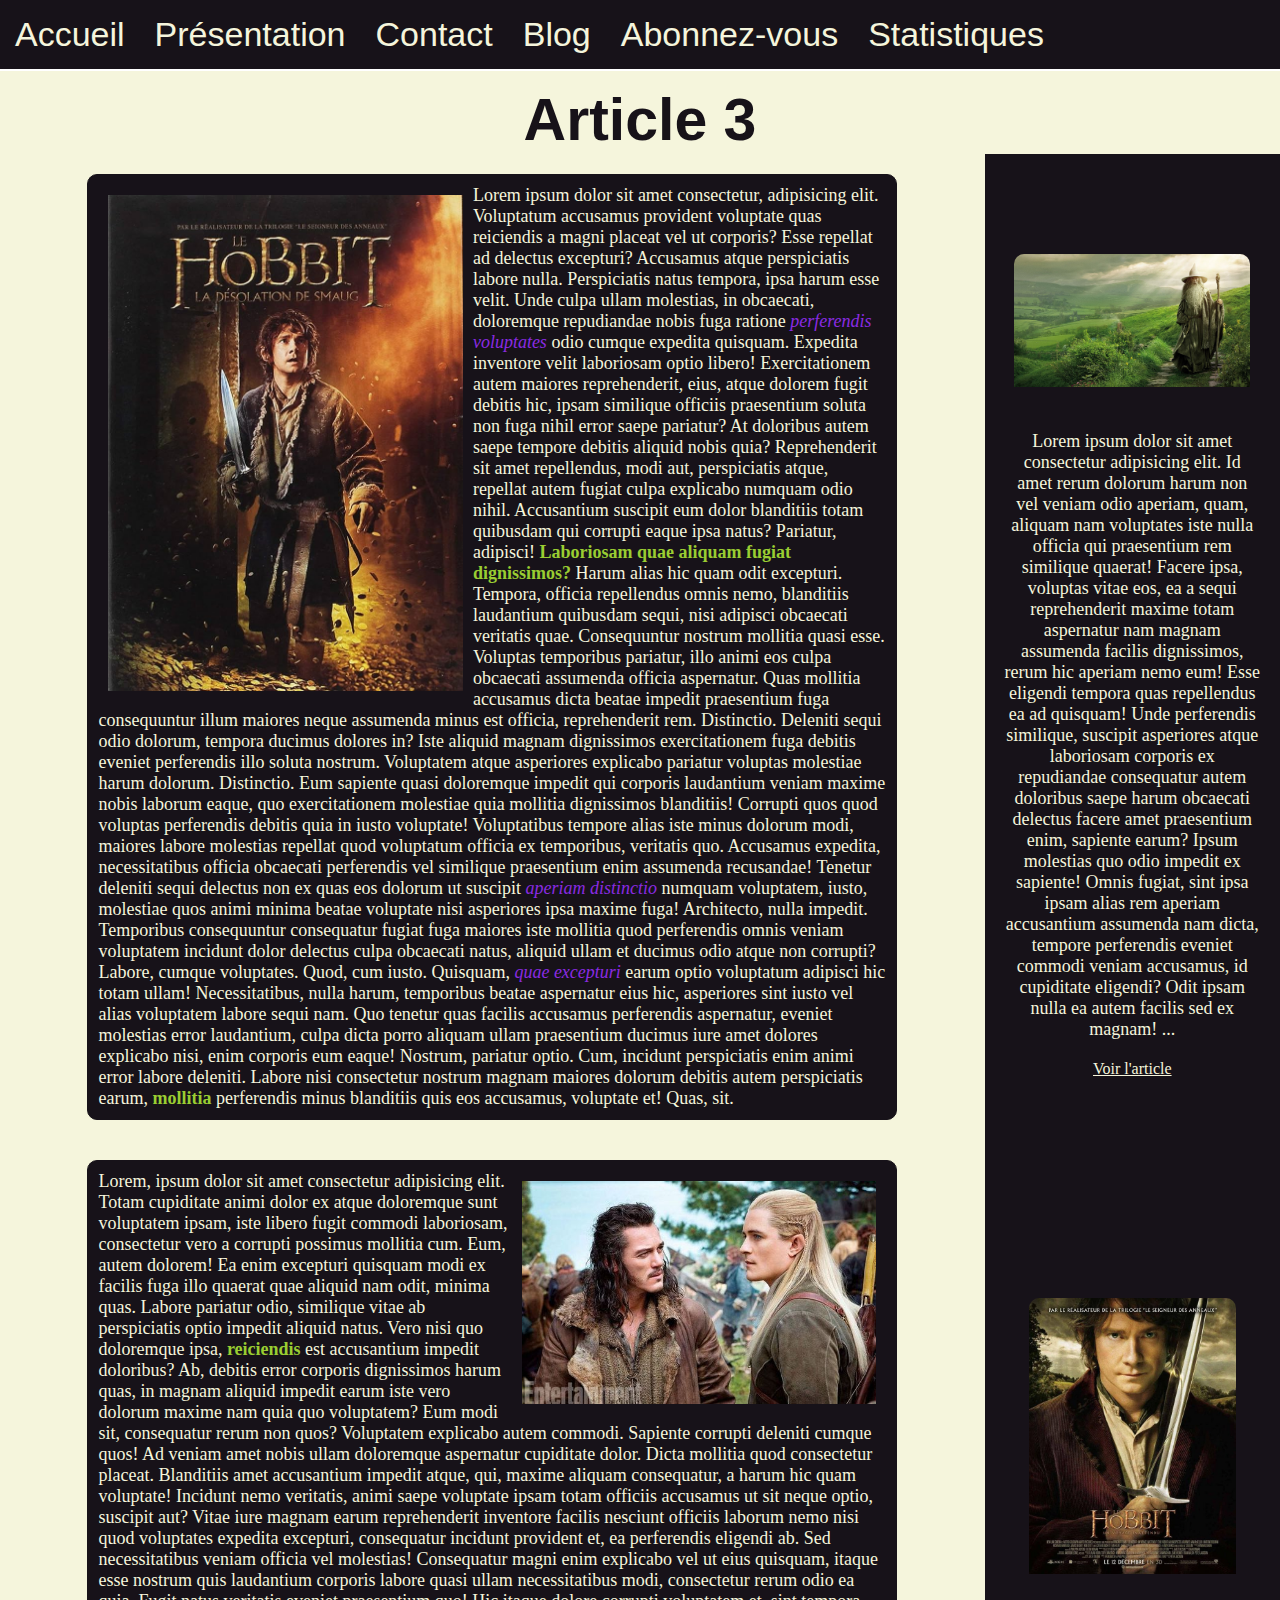
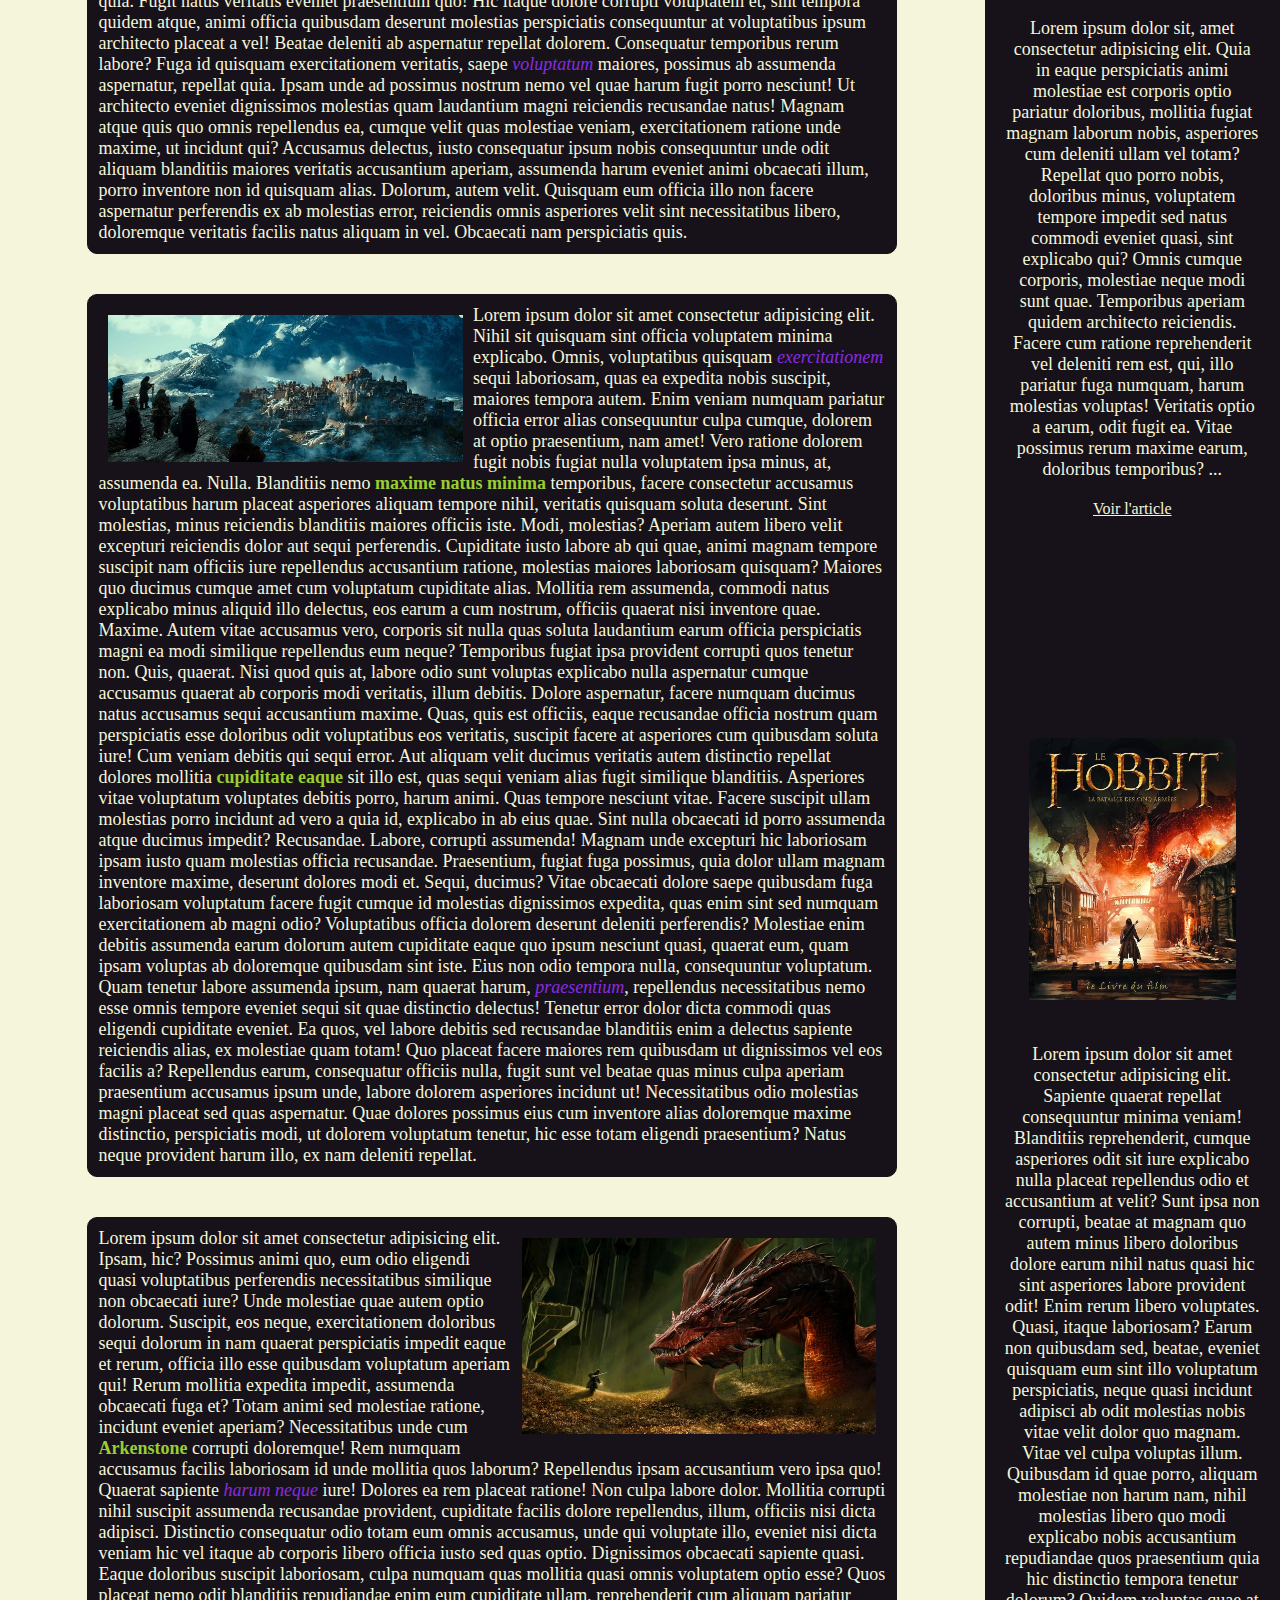
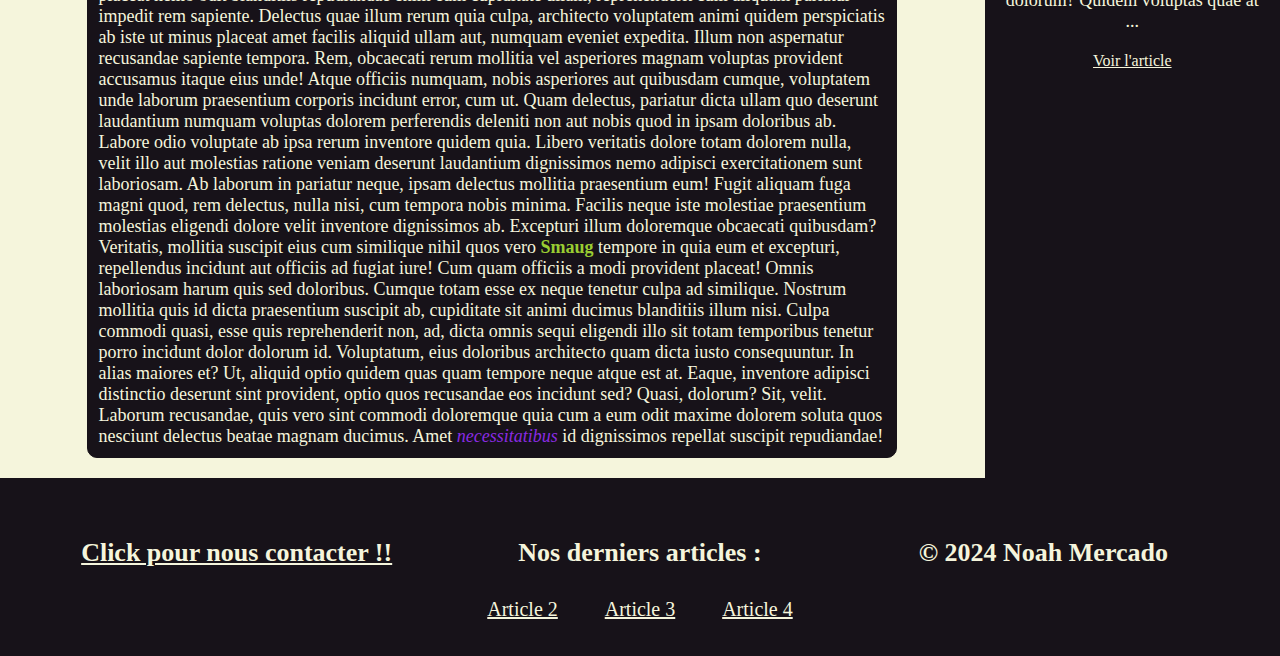
<file: articles/article3.html>
<!DOCTYPE html>
<html lang="en">
<head>
    <link rel="stylesheet" href="../css/style.css">
    <meta charset="UTF-8">
    <meta name="viewport" content="width=device-width, initial-scale=1.0">
    <title>Mon site</title>
</head>
<body>
    
    <header>
        <nav>
            <img src="../img/hamburger.png" alt="menuHamburger" class="menu-hamburger">
            <ul>
                <li><a href="../index.html">Accueil</a></li>
                <li><a href="../presentation.html">Présentation</a></li>
                <li><a href="../contact.html">Contact</a></li>
                <li class="navArticle"><a href="../blog.html">Blog</a>
                    <ul>
                        <li><a href="article1.html">Article 1</a></li>
                        <li><a href="article2.html">Article 2</a></li>
                        <li><a href="article3.html">Article 3</a></li>
                        <li><a href="article4.html">Article 4</a></li>
                    </ul>
                </li>
                <li><a href="../abonnezvous.html">Abonnez-vous</a></li>
                <li><a href="../statistiques.html">Statistiques</a></li>
            </ul>
        </nav>
        <h1>Article 3</h1>
    </header>

    <div class="mainAside">

        <main>
            
            <section>
                <img src="../img/hobbit2.jpg" alt="afficheFilm">
                <p>Lorem ipsum dolor sit amet consectetur, adipisicing elit. Voluptatum accusamus provident voluptate quas reiciendis a magni placeat vel ut corporis? Esse repellat ad delectus excepturi? Accusamus atque perspiciatis labore nulla.
                Perspiciatis natus tempora, ipsa harum esse velit. Unde culpa ullam molestias, in obcaecati, doloremque repudiandae nobis fuga ratione <em>perferendis voluptates</em> odio cumque expedita quisquam. Expedita inventore velit laboriosam optio libero!
                Exercitationem autem maiores reprehenderit, eius, atque dolorem fugit debitis hic, ipsam similique officiis praesentium soluta non fuga nihil error saepe pariatur? At doloribus autem saepe tempore debitis aliquid nobis quia?
                Reprehenderit sit amet repellendus, modi aut, perspiciatis atque, repellat autem fugiat culpa explicabo numquam odio nihil. Accusantium suscipit eum dolor blanditiis totam quibusdam qui corrupti eaque ipsa natus? Pariatur, adipisci!
                <strong>Laboriosam quae aliquam fugiat dignissimos?</strong> Harum alias hic quam odit excepturi. Tempora, officia repellendus omnis nemo, blanditiis laudantium quibusdam sequi, nisi adipisci obcaecati veritatis quae. Consequuntur nostrum mollitia quasi esse.
                Voluptas temporibus pariatur, illo animi eos culpa obcaecati assumenda officia aspernatur. Quas mollitia accusamus dicta beatae impedit praesentium fuga consequuntur illum maiores neque assumenda minus est officia, reprehenderit rem. Distinctio.
                Deleniti sequi odio dolorum, tempora ducimus dolores in? Iste aliquid magnam dignissimos exercitationem fuga debitis eveniet perferendis illo soluta nostrum. Voluptatem atque asperiores explicabo pariatur voluptas molestiae harum dolorum. Distinctio.
                Eum sapiente quasi doloremque impedit qui corporis laudantium veniam maxime nobis laborum eaque, quo exercitationem molestiae quia mollitia dignissimos blanditiis! Corrupti quos quod voluptas perferendis debitis quia in iusto voluptate!
                Voluptatibus tempore alias iste minus dolorum modi, maiores labore molestias repellat quod voluptatum officia ex temporibus, veritatis quo. Accusamus expedita, necessitatibus officia obcaecati perferendis vel similique praesentium enim assumenda recusandae!
                Tenetur deleniti sequi delectus non ex quas eos dolorum ut suscipit <em>aperiam distinctio</em> numquam voluptatem, iusto, molestiae quos animi minima beatae voluptate nisi asperiores ipsa maxime fuga! Architecto, nulla impedit.
                Temporibus consequuntur consequatur fugiat fuga maiores iste mollitia quod perferendis omnis veniam voluptatem incidunt dolor delectus culpa obcaecati natus, aliquid ullam et ducimus odio atque non corrupti? Labore, cumque voluptates.
                Quod, cum iusto. Quisquam, <em>quae excepturi</em> earum optio voluptatum adipisci hic totam ullam! Necessitatibus, nulla harum, temporibus beatae aspernatur eius hic, asperiores sint iusto vel alias voluptatem labore sequi nam.
                Quo tenetur quas facilis accusamus perferendis aspernatur, eveniet molestias error laudantium, culpa dicta porro aliquam ullam praesentium ducimus iure amet dolores explicabo nisi, enim corporis eum eaque! Nostrum, pariatur optio.
                Cum, incidunt perspiciatis enim animi error labore deleniti. Labore nisi consectetur nostrum magnam maiores dolorum debitis autem perspiciatis earum, <strong>mollitia</strong> perferendis minus blanditiis quis eos accusamus, voluptate et! Quas, sit.</p>
            </section>
            <section>
                <img src="../img/legolas.jpg" alt="legolas">
                <p>Lorem, ipsum dolor sit amet consectetur adipisicing elit. Totam cupiditate animi dolor ex atque doloremque sunt voluptatem ipsam, iste libero fugit commodi laboriosam, consectetur vero a corrupti possimus mollitia cum.
                Eum, autem dolorem! Ea enim excepturi quisquam modi ex facilis fuga illo quaerat quae aliquid nam odit, minima quas. Labore pariatur odio, similique vitae ab perspiciatis optio impedit aliquid natus.
                Vero nisi quo doloremque ipsa, <strong>reiciendis</strong> est accusantium impedit doloribus? Ab, debitis error corporis dignissimos harum quas, in magnam aliquid impedit earum iste vero dolorum maxime nam quia quo voluptatem?
                Eum modi sit, consequatur rerum non quos? Voluptatem explicabo autem commodi. Sapiente corrupti deleniti cumque quos! Ad veniam amet nobis ullam doloremque aspernatur cupiditate dolor. Dicta mollitia quod consectetur placeat.
                Blanditiis amet accusantium impedit atque, qui, maxime aliquam consequatur, a harum hic quam voluptate! Incidunt nemo veritatis, animi saepe voluptate ipsam totam officiis accusamus ut sit neque optio, suscipit aut?
                Vitae iure magnam earum reprehenderit inventore facilis nesciunt officiis laborum nemo nisi quod voluptates expedita excepturi, consequatur incidunt provident et, ea perferendis eligendi ab. Sed necessitatibus veniam officia vel molestias!
                Consequatur magni enim explicabo vel ut eius quisquam, itaque esse nostrum quis laudantium corporis labore quasi ullam necessitatibus modi, consectetur rerum odio ea quia. Fugit natus veritatis eveniet praesentium quo!
                Hic itaque dolore corrupti voluptatem et, sint tempora quidem atque, animi officia quibusdam deserunt molestias perspiciatis consequuntur at voluptatibus ipsum architecto placeat a vel! Beatae deleniti ab aspernatur repellat dolorem.
                Consequatur temporibus rerum labore? Fuga id quisquam exercitationem veritatis, saepe <em>voluptatum</em> maiores, possimus ab assumenda aspernatur, repellat quia. Ipsam unde ad possimus nostrum nemo vel quae harum fugit porro nesciunt!
                Ut architecto eveniet dignissimos molestias quam laudantium magni reiciendis recusandae natus! Magnam atque quis quo omnis repellendus ea, cumque velit quas molestiae veniam, exercitationem ratione unde maxime, ut incidunt qui?
                Accusamus delectus, iusto consequatur ipsum nobis consequuntur unde odit aliquam blanditiis maiores veritatis accusantium aperiam, assumenda harum eveniet animi obcaecati illum, porro inventore non id quisquam alias. Dolorum, autem velit.
                Quisquam eum officia illo non facere aspernatur perferendis ex ab molestias error, reiciendis omnis asperiores velit sint necessitatibus libero, doloremque veritatis facilis natus aliquam in vel. Obcaecati nam perspiciatis quis.</p>
            </section>
            <section>
                <img src="../img/ville.jpg" alt="ville">
                <p>Lorem ipsum dolor sit amet consectetur adipisicing elit. Nihil sit quisquam sint officia voluptatem minima explicabo. Omnis, voluptatibus quisquam <em>exercitationem</em> sequi laboriosam, quas ea expedita nobis suscipit, maiores tempora autem.
                Enim veniam numquam pariatur officia error alias consequuntur culpa cumque, dolorem at optio praesentium, nam amet! Vero ratione dolorem fugit nobis fugiat nulla voluptatem ipsa minus, at, assumenda ea. Nulla.
                Blanditiis nemo <strong>maxime natus minima</strong> temporibus, facere consectetur accusamus voluptatibus harum placeat asperiores aliquam tempore nihil, veritatis quisquam soluta deserunt. Sint molestias, minus reiciendis blanditiis maiores officiis iste. Modi, molestias?
                Aperiam autem libero velit excepturi reiciendis dolor aut sequi perferendis. Cupiditate iusto labore ab qui quae, animi magnam tempore suscipit nam officiis iure repellendus accusantium ratione, molestias maiores laboriosam quisquam?
                Maiores quo ducimus cumque amet cum voluptatum cupiditate alias. Mollitia rem assumenda, commodi natus explicabo minus aliquid illo delectus, eos earum a cum nostrum, officiis quaerat nisi inventore quae. Maxime.
                Autem vitae accusamus vero, corporis sit nulla quas soluta laudantium earum officia perspiciatis magni ea modi similique repellendus eum neque? Temporibus fugiat ipsa provident corrupti quos tenetur non. Quis, quaerat.
                Nisi quod quis at, labore odio sunt voluptas explicabo nulla aspernatur cumque accusamus quaerat ab corporis modi veritatis, illum debitis. Dolore aspernatur, facere numquam ducimus natus accusamus sequi accusantium maxime.
                Quas, quis est officiis, eaque recusandae officia nostrum quam perspiciatis esse doloribus odit voluptatibus eos veritatis, suscipit facere at asperiores cum quibusdam soluta iure! Cum veniam debitis qui sequi error.
                Aut aliquam velit ducimus veritatis autem distinctio repellat dolores mollitia <strong>cupiditate eaque</strong> sit illo est, quas sequi veniam alias fugit similique blanditiis. Asperiores vitae voluptatum voluptates debitis porro, harum animi.
                Quas tempore nesciunt vitae. Facere suscipit ullam molestias porro incidunt ad vero a quia id, explicabo in ab eius quae. Sint nulla obcaecati id porro assumenda atque ducimus impedit? Recusandae.
                Labore, corrupti assumenda! Magnam unde excepturi hic laboriosam ipsam iusto quam molestias officia recusandae. Praesentium, fugiat fuga possimus, quia dolor ullam magnam inventore maxime, deserunt dolores modi et. Sequi, ducimus?
                Vitae obcaecati dolore saepe quibusdam fuga laboriosam voluptatum facere fugit cumque id molestias dignissimos expedita, quas enim sint sed numquam exercitationem ab magni odio? Voluptatibus officia dolorem deserunt deleniti perferendis?
                Molestiae enim debitis assumenda earum dolorum autem cupiditate eaque quo ipsum nesciunt quasi, quaerat eum, quam ipsam voluptas ab doloremque quibusdam sint iste. Eius non odio tempora nulla, consequuntur voluptatum.
                Quam tenetur labore assumenda ipsum, nam quaerat harum, <em>praesentium</em>, repellendus necessitatibus nemo esse omnis tempore eveniet sequi sit quae distinctio delectus! Tenetur error dolor dicta commodi quas eligendi cupiditate eveniet.
                Ea quos, vel labore debitis sed recusandae blanditiis enim a delectus sapiente reiciendis alias, ex molestiae quam totam! Quo placeat facere maiores rem quibusdam ut dignissimos vel eos facilis a?
                Repellendus earum, consequatur officiis nulla, fugit sunt vel beatae quas minus culpa aperiam praesentium accusamus ipsum unde, labore dolorem asperiores incidunt ut! Necessitatibus odio molestias magni placeat sed quas aspernatur.
                Quae dolores possimus eius cum inventore alias doloremque maxime distinctio, perspiciatis modi, ut dolorem voluptatum tenetur, hic esse totam eligendi praesentium? Natus neque provident harum illo, ex nam deleniti repellat.</p>
            </section>
            <section>
                <img src="../img/smaug.jpg" alt="smaug">
                <p>Lorem ipsum dolor sit amet consectetur adipisicing elit. Ipsam, hic? Possimus animi quo, eum odio eligendi quasi voluptatibus perferendis necessitatibus similique non obcaecati iure? Unde molestiae quae autem optio dolorum.
                Suscipit, eos neque, exercitationem doloribus sequi dolorum in nam quaerat perspiciatis impedit eaque et rerum, officia illo esse quibusdam voluptatum aperiam qui! Rerum mollitia expedita impedit, assumenda obcaecati fuga et?
                Totam animi sed molestiae ratione, incidunt eveniet aperiam? Necessitatibus unde cum <strong>Arkenstone</strong> corrupti doloremque! Rem numquam accusamus facilis laboriosam id unde mollitia quos laborum? Repellendus ipsam accusantium vero ipsa quo!
                Quaerat sapiente <em>harum neque</em> iure! Dolores ea rem placeat ratione! Non culpa labore dolor. Mollitia corrupti nihil suscipit assumenda recusandae provident, cupiditate facilis dolore repellendus, illum, officiis nisi dicta adipisci.
                Distinctio consequatur odio totam eum omnis accusamus, unde qui voluptate illo, eveniet nisi dicta veniam hic vel itaque ab corporis libero officia iusto sed quas optio. Dignissimos obcaecati sapiente quasi.
                Eaque doloribus suscipit laboriosam, culpa numquam quas mollitia quasi omnis voluptatem optio esse? Quos placeat nemo odit blanditiis repudiandae enim eum cupiditate ullam, reprehenderit cum aliquam pariatur impedit rem sapiente.
                Delectus quae illum rerum quia culpa, architecto voluptatem animi quidem perspiciatis ab iste ut minus placeat amet facilis aliquid ullam aut, numquam eveniet expedita. Illum non aspernatur recusandae sapiente tempora.
                Rem, obcaecati rerum mollitia vel asperiores magnam voluptas provident accusamus itaque eius unde! Atque officiis numquam, nobis asperiores aut quibusdam cumque, voluptatem unde laborum praesentium corporis incidunt error, cum ut.
                Quam delectus, pariatur dicta ullam quo deserunt laudantium numquam voluptas dolorem perferendis deleniti non aut nobis quod in ipsam doloribus ab. Labore odio voluptate ab ipsa rerum inventore quidem quia.
                Libero veritatis dolore totam dolorem nulla, velit illo aut molestias ratione veniam deserunt laudantium dignissimos nemo adipisci exercitationem sunt laboriosam. Ab laborum in pariatur neque, ipsam delectus mollitia praesentium eum!
                Fugit aliquam fuga magni quod, rem delectus, nulla nisi, cum tempora nobis minima. Facilis neque iste molestiae praesentium molestias eligendi dolore velit inventore dignissimos ab. Excepturi illum doloremque obcaecati quibusdam?
                Veritatis, mollitia suscipit eius cum similique nihil quos vero <strong>Smaug</strong> tempore in quia eum et excepturi, repellendus incidunt aut officiis ad fugiat iure! Cum quam officiis a modi provident placeat!
                Omnis laboriosam harum quis sed doloribus. Cumque totam esse ex neque tenetur culpa ad similique. Nostrum mollitia quis id dicta praesentium suscipit ab, cupiditate sit animi ducimus blanditiis illum nisi.
                Culpa commodi quasi, esse quis reprehenderit non, ad, dicta omnis sequi eligendi illo sit totam temporibus tenetur porro incidunt dolor dolorum id. Voluptatum, eius doloribus architecto quam dicta iusto consequuntur.
                In alias maiores et? Ut, aliquid optio quidem quas quam tempore neque atque est at. Eaque, inventore adipisci distinctio deserunt sint provident, optio quos recusandae eos incidunt sed? Quasi, dolorum?
                Sit, velit. Laborum recusandae, quis vero sint commodi doloremque quia cum a eum odit maxime dolorem soluta quos nesciunt delectus beatae magnam ducimus. Amet <em>necessitatibus</em> id dignissimos repellat suscipit repudiandae!</p>
            </section>

        </main>
    
        <aside>

            <section>
                <img src="../img/hobbit.jpg" alt="gandalf">
                <p>Lorem ipsum dolor sit amet consectetur adipisicing elit. Id amet rerum dolorum harum non vel veniam odio aperiam, quam, aliquam nam voluptates iste nulla officia qui praesentium rem similique quaerat! 
                    Facere ipsa, voluptas vitae eos, ea a sequi reprehenderit maxime totam aspernatur nam magnam assumenda facilis dignissimos, rerum hic aperiam nemo eum! Esse eligendi tempora quas repellendus ea ad quisquam! 
                    Unde perferendis similique, suscipit asperiores atque laboriosam corporis ex repudiandae consequatur autem doloribus saepe harum obcaecati delectus facere amet praesentium enim, sapiente earum? Ipsum molestias quo odio impedit ex sapiente!
                    Omnis fugiat, sint ipsa ipsam alias rem aperiam accusantium assumenda nam dicta, tempore perferendis eveniet commodi veniam accusamus, id cupiditate eligendi? Odit ipsam nulla ea autem facilis sed ex magnam! ...</p>
                <a href="article1.html">Voir l'article</a>
            </section>

            <section>
                <img src="../img/hobbit1.jpg" alt="afficheFilm">
                <p>Lorem ipsum dolor sit, amet consectetur adipisicing elit. Quia in eaque perspiciatis animi molestiae est corporis optio pariatur doloribus, mollitia fugiat magnam laborum nobis, asperiores cum deleniti ullam vel totam?
                    Repellat quo porro nobis, doloribus minus, voluptatem tempore impedit sed natus commodi eveniet quasi, sint explicabo qui? Omnis cumque corporis, molestiae neque modi sunt quae. Temporibus aperiam quidem architecto reiciendis.
                    Facere cum ratione reprehenderit vel deleniti rem est, qui, illo pariatur fuga numquam, harum molestias voluptas! Veritatis optio a earum, odit fugit ea. Vitae possimus rerum maxime earum, doloribus temporibus? ...</p>
                <a href="article2.html">Voir l'article</a>
            </section>

            <section>
                <img src="../img/hobbit3.jpg" alt="afficheFilm">
                <p>Lorem ipsum dolor sit amet consectetur adipisicing elit. Sapiente quaerat repellat consequuntur minima veniam! Blanditiis reprehenderit, cumque asperiores odit sit iure explicabo nulla placeat repellendus odio et accusantium at velit?
                Sunt ipsa non corrupti, beatae at magnam quo autem minus libero doloribus dolore earum nihil natus quasi hic sint asperiores labore provident odit! Enim rerum libero voluptates. Quasi, itaque laboriosam?
                Earum non quibusdam sed, beatae, eveniet quisquam eum sint illo voluptatum perspiciatis, neque quasi incidunt adipisci ab odit molestias nobis vitae velit dolor quo magnam. Vitae vel culpa voluptas illum.
                Quibusdam id quae porro, aliquam molestiae non harum nam, nihil molestias libero quo modi explicabo nobis accusantium repudiandae quos praesentium quia hic distinctio tempora tenetur dolorum? Quidem voluptas quae at ...</p>
                <a href="article4.html">Voir l'article</a>
            </section>
    
        </aside>

    </div>

    <footer>
        
        <div>
            <p><strong><a href="../contact.html">Click pour nous contacter !!</a></strong></p>
        </div>

        <div class="footerArticles">
            <p><strong>Nos derniers articles :</strong></p>
            <ul>
                <li><a href="article2.html">Article 2</a></li>
                <li><a href="article3.html">Article 3</a></li>
                <li><a href="article4.html">Article 4</a></li>
            </ul>
        </div>

        <div>
            <p><strong>&copy; 2024 Noah Mercado</strong></p>
        </div>
        
    </footer>

</body>
</html>
</file>
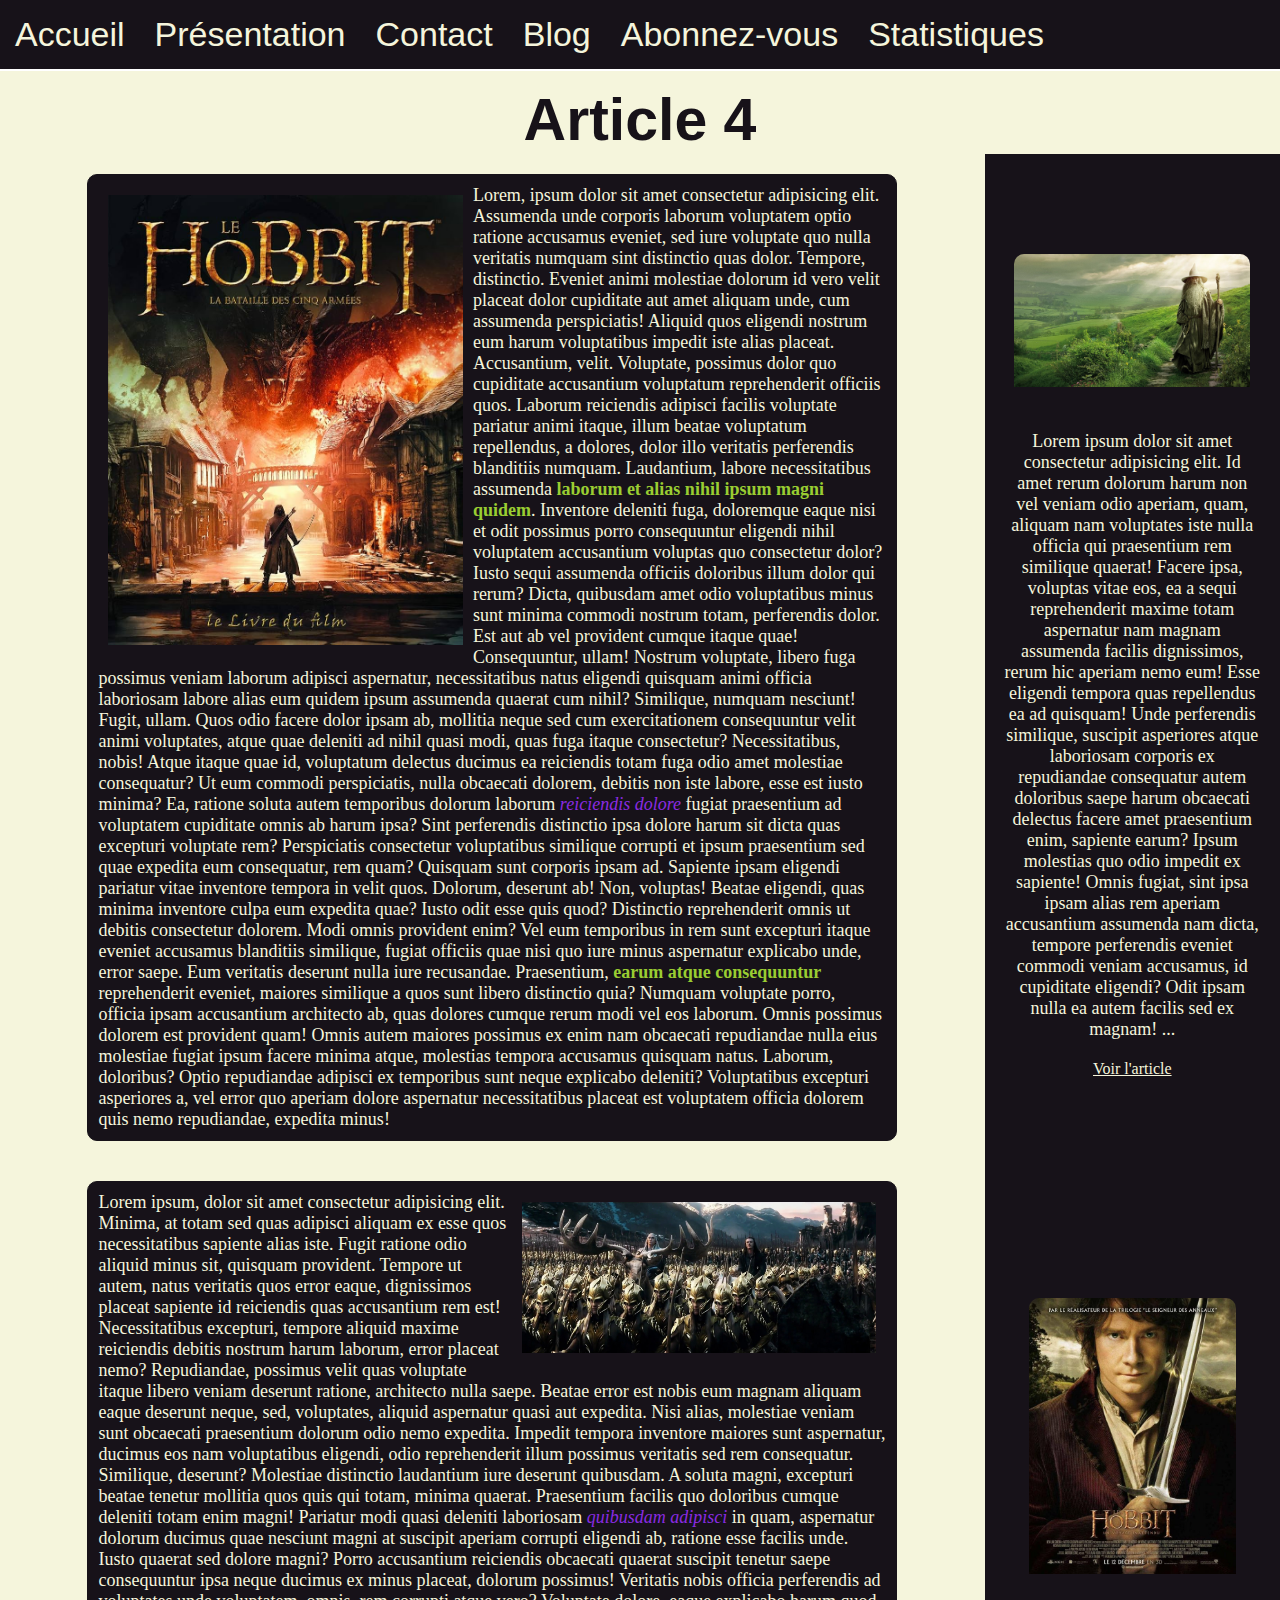
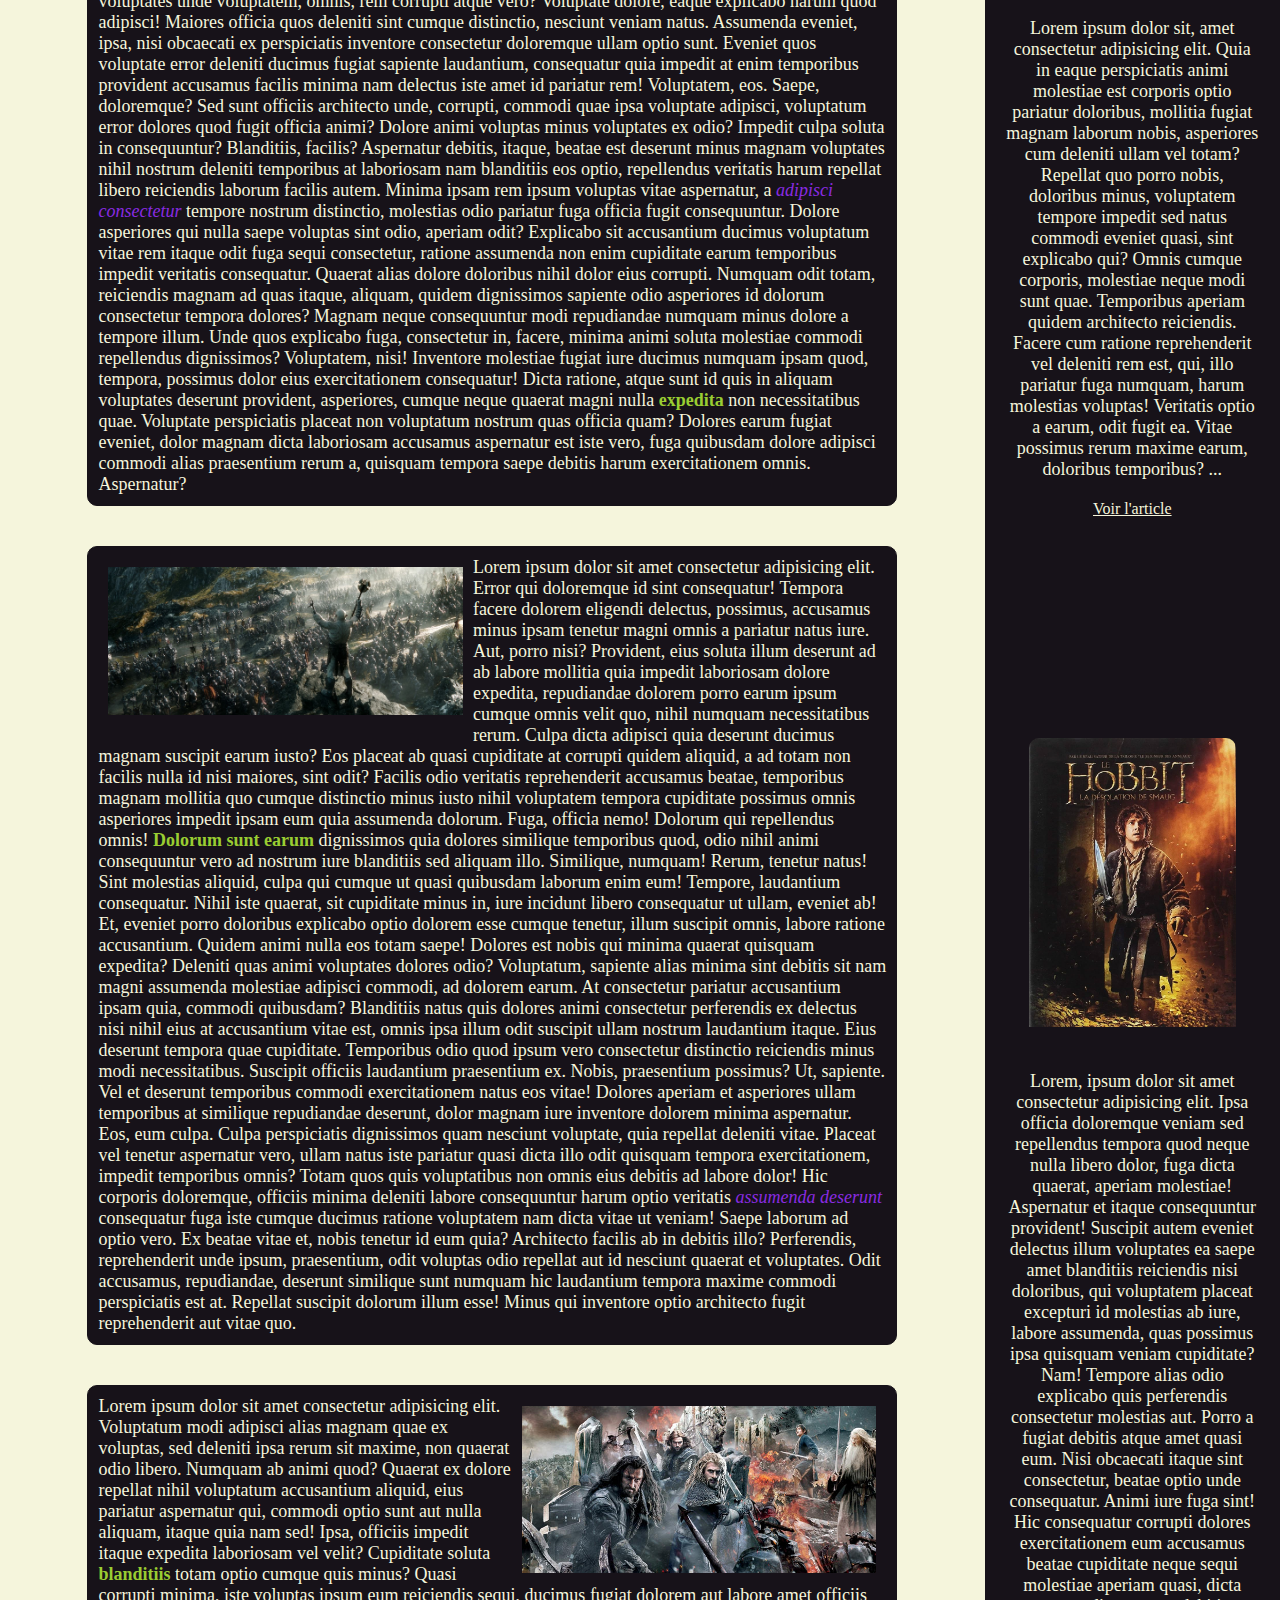
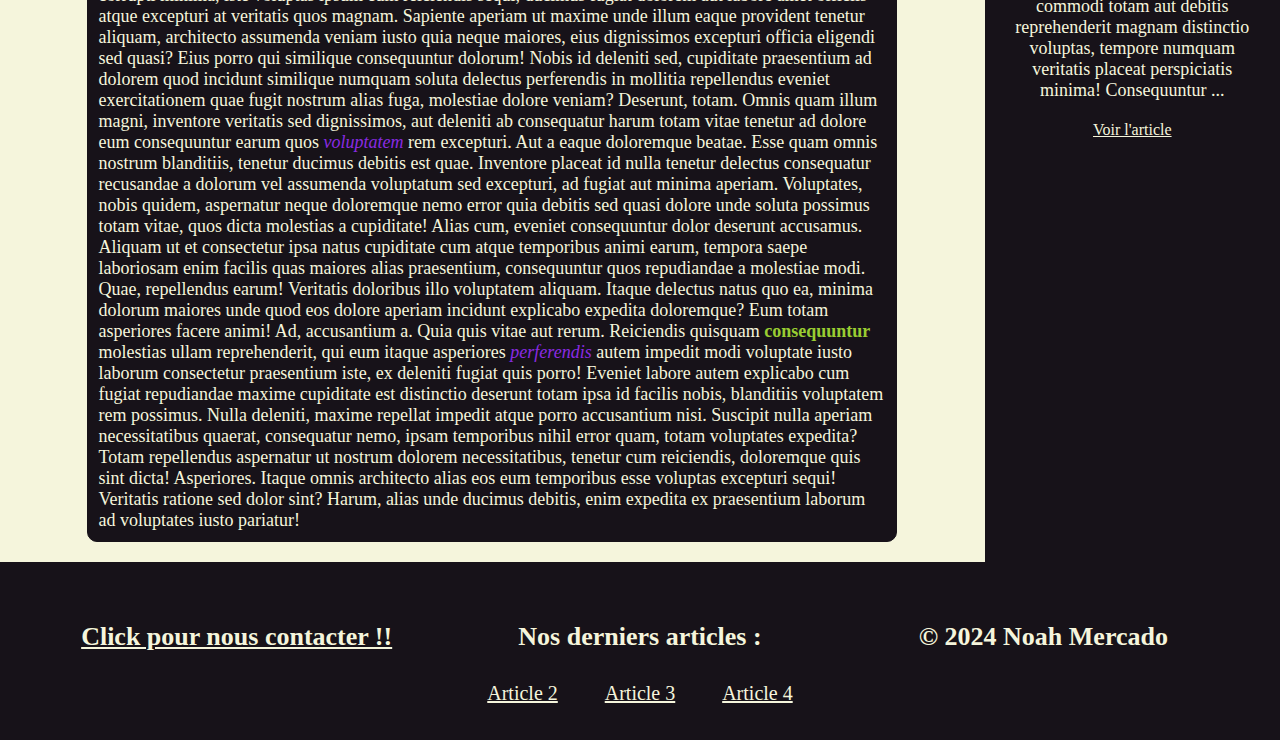
<file: articles/article4.html>
<!DOCTYPE html>
<html lang="en">
<head>
    <link rel="stylesheet" href="../css/style.css">
    <meta charset="UTF-8">
    <meta name="viewport" content="width=device-width, initial-scale=1.0">
    <title>Mon site</title>
</head>
<body>
    
    <header>
        <nav>
            <img src="../img/hamburger.png" alt="menuHamburger" class="menu-hamburger">
            <ul>
                <li><a href="../index.html">Accueil</a></li>
                <li><a href="../presentation.html">Présentation</a></li>
                <li><a href="../contact.html">Contact</a></li>
                <li class="navArticle"><a href="../blog.html">Blog</a>
                    <ul>
                        <li><a href="article1.html">Article 1</a></li>
                        <li><a href="article2.html">Article 2</a></li>
                        <li><a href="article3.html">Article 3</a></li>
                        <li><a href="article4.html">Article 4</a></li>
                    </ul>
                </li>
                <li><a href="../abonnezvous.html">Abonnez-vous</a></li>
                <li><a href="../statistiques.html">Statistiques</a></li>
            </ul>
        </nav>
        <h1>Article 4</h1>
    </header>

    <div class="mainAside">
        
        <main>
            
            <section>
                <img src="../img/hobbit3.jpg" alt="afficheFilm">
                <p>Lorem, ipsum dolor sit amet consectetur adipisicing elit. Assumenda unde corporis laborum voluptatem optio ratione accusamus eveniet, sed iure voluptate quo nulla veritatis numquam sint distinctio quas dolor. Tempore, distinctio.
                Eveniet animi molestiae dolorum id vero velit placeat dolor cupiditate aut amet aliquam unde, cum assumenda perspiciatis! Aliquid quos eligendi nostrum eum harum voluptatibus impedit iste alias placeat. Accusantium, velit.
                Voluptate, possimus dolor quo cupiditate accusantium voluptatum reprehenderit officiis quos. Laborum reiciendis adipisci facilis voluptate pariatur animi itaque, illum beatae voluptatum repellendus, a dolores, dolor illo veritatis perferendis blanditiis numquam.
                Laudantium, labore necessitatibus assumenda <strong>laborum et alias nihil ipsum magni quidem</strong>. Inventore deleniti fuga, doloremque eaque nisi et odit possimus porro consequuntur eligendi nihil voluptatem accusantium voluptas quo consectetur dolor?
                Iusto sequi assumenda officiis doloribus illum dolor qui rerum? Dicta, quibusdam amet odio voluptatibus minus sunt minima commodi nostrum totam, perferendis dolor. Est aut ab vel provident cumque itaque quae!
                Consequuntur, ullam! Nostrum voluptate, libero fuga possimus veniam laborum adipisci aspernatur, necessitatibus natus eligendi quisquam animi officia laboriosam labore alias eum quidem ipsum assumenda quaerat cum nihil? Similique, numquam nesciunt!
                Fugit, ullam. Quos odio facere dolor ipsam ab, mollitia neque sed cum exercitationem consequuntur velit animi voluptates, atque quae deleniti ad nihil quasi modi, quas fuga itaque consectetur? Necessitatibus, nobis!
                Atque itaque quae id, voluptatum delectus ducimus ea reiciendis totam fuga odio amet molestiae consequatur? Ut eum commodi perspiciatis, nulla obcaecati dolorem, debitis non iste labore, esse est iusto minima?
                Ea, ratione soluta autem temporibus dolorum laborum <em>reiciendis dolore</em> fugiat praesentium ad voluptatem cupiditate omnis ab harum ipsa? Sint perferendis distinctio ipsa dolore harum sit dicta quas excepturi voluptate rem?
                Perspiciatis consectetur voluptatibus similique corrupti et ipsum praesentium sed quae expedita eum consequatur, rem quam? Quisquam sunt corporis ipsam ad. Sapiente ipsam eligendi pariatur vitae inventore tempora in velit quos.
                Dolorum, deserunt ab! Non, voluptas! Beatae eligendi, quas minima inventore culpa eum expedita quae? Iusto odit esse quis quod? Distinctio reprehenderit omnis ut debitis consectetur dolorem. Modi omnis provident enim?
                Vel eum temporibus in rem sunt excepturi itaque eveniet accusamus blanditiis similique, fugiat officiis quae nisi quo iure minus aspernatur explicabo unde, error saepe. Eum veritatis deserunt nulla iure recusandae.
                Praesentium, <strong>earum atque consequuntur</strong> reprehenderit eveniet, maiores similique a quos sunt libero distinctio quia? Numquam voluptate porro, officia ipsam accusantium architecto ab, quas dolores cumque rerum modi vel eos laborum.
                Omnis possimus dolorem est provident quam! Omnis autem maiores possimus ex enim nam obcaecati repudiandae nulla eius molestiae fugiat ipsum facere minima atque, molestias tempora accusamus quisquam natus. Laborum, doloribus?
                Optio repudiandae adipisci ex temporibus sunt neque explicabo deleniti? Voluptatibus excepturi asperiores a, vel error quo aperiam dolore aspernatur necessitatibus placeat est voluptatem officia dolorem quis nemo repudiandae, expedita minus!</p>
            </section>
            <section>
                <img src="../img/ladroiture.jfif" alt="elfes">
                <p>Lorem ipsum, dolor sit amet consectetur adipisicing elit. Minima, at totam sed quas adipisci aliquam ex esse quos necessitatibus sapiente alias iste. Fugit ratione odio aliquid minus sit, quisquam provident.
                Tempore ut autem, natus veritatis quos error eaque, dignissimos placeat sapiente id reiciendis quas accusantium rem est! Necessitatibus excepturi, tempore aliquid maxime reiciendis debitis nostrum harum laborum, error placeat nemo?
                Repudiandae, possimus velit quas voluptate itaque libero veniam deserunt ratione, architecto nulla saepe. Beatae error est nobis eum magnam aliquam eaque deserunt neque, sed, voluptates, aliquid aspernatur quasi aut expedita.
                Nisi alias, molestiae veniam sunt obcaecati praesentium dolorum odio nemo expedita. Impedit tempora inventore maiores sunt aspernatur, ducimus eos nam voluptatibus eligendi, odio reprehenderit illum possimus veritatis sed rem consequatur.
                Similique, deserunt? Molestiae distinctio laudantium iure deserunt quibusdam. A soluta magni, excepturi beatae tenetur mollitia quos quis qui totam, minima quaerat. Praesentium facilis quo doloribus cumque deleniti totam enim magni!
                Pariatur modi quasi deleniti laboriosam <em>quibusdam adipisci</em> in quam, aspernatur dolorum ducimus quae nesciunt magni at suscipit aperiam corrupti eligendi ab, ratione esse facilis unde. Iusto quaerat sed dolore magni?
                Porro accusantium reiciendis obcaecati quaerat suscipit tenetur saepe consequuntur ipsa neque ducimus ex minus placeat, dolorum possimus! Veritatis nobis officia perferendis ad voluptates unde voluptatem, omnis, rem corrupti atque vero?
                Voluptate dolore, eaque explicabo harum quod adipisci! Maiores officia quos deleniti sint cumque distinctio, nesciunt veniam natus. Assumenda eveniet, ipsa, nisi obcaecati ex perspiciatis inventore consectetur doloremque ullam optio sunt.
                Eveniet quos voluptate error deleniti ducimus fugiat sapiente laudantium, consequatur quia impedit at enim temporibus provident accusamus facilis minima nam delectus iste amet id pariatur rem! Voluptatem, eos. Saepe, doloremque?
                Sed sunt officiis architecto unde, corrupti, commodi quae ipsa voluptate adipisci, voluptatum error dolores quod fugit officia animi? Dolore animi voluptas minus voluptates ex odio? Impedit culpa soluta in consequuntur?
                Blanditiis, facilis? Aspernatur debitis, itaque, beatae est deserunt minus magnam voluptates nihil nostrum deleniti temporibus at laboriosam nam blanditiis eos optio, repellendus veritatis harum repellat libero reiciendis laborum facilis autem.
                Minima ipsam rem ipsum voluptas vitae aspernatur, a <em>adipisci consectetur</em> tempore nostrum distinctio, molestias odio pariatur fuga officia fugit consequuntur. Dolore asperiores qui nulla saepe voluptas sint odio, aperiam odit?
                Explicabo sit accusantium ducimus voluptatum vitae rem itaque odit fuga sequi consectetur, ratione assumenda non enim cupiditate earum temporibus impedit veritatis consequatur. Quaerat alias dolore doloribus nihil dolor eius corrupti.
                Numquam odit totam, reiciendis magnam ad quas itaque, aliquam, quidem dignissimos sapiente odio asperiores id dolorum consectetur tempora dolores? Magnam neque consequuntur modi repudiandae numquam minus dolore a tempore illum.
                Unde quos explicabo fuga, consectetur in, facere, minima animi soluta molestiae commodi repellendus dignissimos? Voluptatem, nisi! Inventore molestiae fugiat iure ducimus numquam ipsam quod, tempora, possimus dolor eius exercitationem consequatur!
                Dicta ratione, atque sunt id quis in aliquam voluptates deserunt provident, asperiores, cumque neque quaerat magni nulla <strong>expedita</strong> non necessitatibus quae. Voluptate perspiciatis placeat non voluptatum nostrum quas officia quam?
                Dolores earum fugiat eveniet, dolor magnam dicta laboriosam accusamus aspernatur est iste vero, fuga quibusdam dolore adipisci commodi alias praesentium rerum a, quisquam tempora saepe debitis harum exercitationem omnis. Aspernatur?</p>
            </section>
            <section>
                <img src="../img/orcs.jpg" alt="orcs">
                <p>Lorem ipsum dolor sit amet consectetur adipisicing elit. Error qui doloremque id sint consequatur! Tempora facere dolorem eligendi delectus, possimus, accusamus minus ipsam tenetur magni omnis a pariatur natus iure.
                Aut, porro nisi? Provident, eius soluta illum deserunt ad ab labore mollitia quia impedit laboriosam dolore expedita, repudiandae dolorem porro earum ipsum cumque omnis velit quo, nihil numquam necessitatibus rerum.
                Culpa dicta adipisci quia deserunt ducimus magnam suscipit earum iusto? Eos placeat ab quasi cupiditate at corrupti quidem aliquid, a ad totam non facilis nulla id nisi maiores, sint odit?
                Facilis odio veritatis reprehenderit accusamus beatae, temporibus magnam mollitia quo cumque distinctio minus iusto nihil voluptatem tempora cupiditate possimus omnis asperiores impedit ipsam eum quia assumenda dolorum. Fuga, officia nemo!
                Dolorum qui repellendus omnis! <strong>Dolorum sunt earum</strong> dignissimos quia dolores similique temporibus quod, odio nihil animi consequuntur vero ad nostrum iure blanditiis sed aliquam illo. Similique, numquam! Rerum, tenetur natus!
                Sint molestias aliquid, culpa qui cumque ut quasi quibusdam laborum enim eum! Tempore, laudantium consequatur. Nihil iste quaerat, sit cupiditate minus in, iure incidunt libero consequatur ut ullam, eveniet ab!
                Et, eveniet porro doloribus explicabo optio dolorem esse cumque tenetur, illum suscipit omnis, labore ratione accusantium. Quidem animi nulla eos totam saepe! Dolores est nobis qui minima quaerat quisquam expedita?
                Deleniti quas animi voluptates dolores odio? Voluptatum, sapiente alias minima sint debitis sit nam magni assumenda molestiae adipisci commodi, ad dolorem earum. At consectetur pariatur accusantium ipsam quia, commodi quibusdam?
                Blanditiis natus quis dolores animi consectetur perferendis ex delectus nisi nihil eius at accusantium vitae est, omnis ipsa illum odit suscipit ullam nostrum laudantium itaque. Eius deserunt tempora quae cupiditate.
                Temporibus odio quod ipsum vero consectetur distinctio reiciendis minus modi necessitatibus. Suscipit officiis laudantium praesentium ex. Nobis, praesentium possimus? Ut, sapiente. Vel et deserunt temporibus commodi exercitationem natus eos vitae!
                Dolores aperiam et asperiores ullam temporibus at similique repudiandae deserunt, dolor magnam iure inventore dolorem minima aspernatur. Eos, eum culpa. Culpa perspiciatis dignissimos quam nesciunt voluptate, quia repellat deleniti vitae.
                Placeat vel tenetur aspernatur vero, ullam natus iste pariatur quasi dicta illo odit quisquam tempora exercitationem, impedit temporibus omnis? Totam quos quis voluptatibus non omnis eius debitis ad labore dolor!
                Hic corporis doloremque, officiis minima deleniti labore consequuntur harum optio veritatis <em>assumenda deserunt</em> consequatur fuga iste cumque ducimus ratione voluptatem nam dicta vitae ut veniam! Saepe laborum ad optio vero.
                Ex beatae vitae et, nobis tenetur id eum quia? Architecto facilis ab in debitis illo? Perferendis, reprehenderit unde ipsum, praesentium, odit voluptas odio repellat aut id nesciunt quaerat et voluptates.
                Odit accusamus, repudiandae, deserunt similique sunt numquam hic laudantium tempora maxime commodi perspiciatis est at. Repellat suscipit dolorum illum esse! Minus qui inventore optio architecto fugit reprehenderit aut vitae quo.</p>
            </section>
            <section>
                <img src="../img/bataille.jpg" alt="bataille">
                <p>Lorem ipsum dolor sit amet consectetur adipisicing elit. Voluptatum modi adipisci alias magnam quae ex voluptas, sed deleniti ipsa rerum sit maxime, non quaerat odio libero. Numquam ab animi quod?
                Quaerat ex dolore repellat nihil voluptatum accusantium aliquid, eius pariatur aspernatur qui, commodi optio sunt aut nulla aliquam, itaque quia nam sed! Ipsa, officiis impedit itaque expedita laboriosam vel velit?
                Cupiditate soluta <strong>blanditiis</strong> totam optio cumque quis minus? Quasi corrupti minima, iste voluptas ipsum eum reiciendis sequi, ducimus fugiat dolorem aut labore amet officiis atque excepturi at veritatis quos magnam.
                Sapiente aperiam ut maxime unde illum eaque provident tenetur aliquam, architecto assumenda veniam iusto quia neque maiores, eius dignissimos excepturi officia eligendi sed quasi? Eius porro qui similique consequuntur dolorum!
                Nobis id deleniti sed, cupiditate praesentium ad dolorem quod incidunt similique numquam soluta delectus perferendis in mollitia repellendus eveniet exercitationem quae fugit nostrum alias fuga, molestiae dolore veniam? Deserunt, totam.
                Omnis quam illum magni, inventore veritatis sed dignissimos, aut deleniti ab consequatur harum totam vitae tenetur ad dolore eum consequuntur earum quos <em>voluptatem</em> rem excepturi. Aut a eaque doloremque beatae.
                Esse quam omnis nostrum blanditiis, tenetur ducimus debitis est quae. Inventore placeat id nulla tenetur delectus consequatur recusandae a dolorum vel assumenda voluptatum sed excepturi, ad fugiat aut minima aperiam.
                Voluptates, nobis quidem, aspernatur neque doloremque nemo error quia debitis sed quasi dolore unde soluta possimus totam vitae, quos dicta molestias a cupiditate! Alias cum, eveniet consequuntur dolor deserunt accusamus.
                Aliquam ut et consectetur ipsa natus cupiditate cum atque temporibus animi earum, tempora saepe laboriosam enim facilis quas maiores alias praesentium, consequuntur quos repudiandae a molestiae modi. Quae, repellendus earum!
                Veritatis doloribus illo voluptatem aliquam. Itaque delectus natus quo ea, minima dolorum maiores unde quod eos dolore aperiam incidunt explicabo expedita doloremque? Eum totam asperiores facere animi! Ad, accusantium a.
                Quia quis vitae aut rerum. Reiciendis quisquam <strong>consequuntur</strong> molestias ullam reprehenderit, qui eum itaque asperiores <em>perferendis</em> autem impedit modi voluptate iusto laborum consectetur praesentium iste, ex deleniti fugiat quis porro!
                Eveniet labore autem explicabo cum fugiat repudiandae maxime cupiditate est distinctio deserunt totam ipsa id facilis nobis, blanditiis voluptatem rem possimus. Nulla deleniti, maxime repellat impedit atque porro accusantium nisi.
                Suscipit nulla aperiam necessitatibus quaerat, consequatur nemo, ipsam temporibus nihil error quam, totam voluptates expedita? Totam repellendus aspernatur ut nostrum dolorem necessitatibus, tenetur cum reiciendis, doloremque quis sint dicta! Asperiores.
                Itaque omnis architecto alias eos eum temporibus esse voluptas excepturi sequi! Veritatis ratione sed dolor sint? Harum, alias unde ducimus debitis, enim expedita ex praesentium laborum ad voluptates iusto pariatur!</p>
            </section>

        </main>
    
        <aside>

            <section>
                <img src="../img/hobbit.jpg" alt="gandalf">
                <p>Lorem ipsum dolor sit amet consectetur adipisicing elit. Id amet rerum dolorum harum non vel veniam odio aperiam, quam, aliquam nam voluptates iste nulla officia qui praesentium rem similique quaerat! 
                    Facere ipsa, voluptas vitae eos, ea a sequi reprehenderit maxime totam aspernatur nam magnam assumenda facilis dignissimos, rerum hic aperiam nemo eum! Esse eligendi tempora quas repellendus ea ad quisquam! 
                    Unde perferendis similique, suscipit asperiores atque laboriosam corporis ex repudiandae consequatur autem doloribus saepe harum obcaecati delectus facere amet praesentium enim, sapiente earum? Ipsum molestias quo odio impedit ex sapiente!
                    Omnis fugiat, sint ipsa ipsam alias rem aperiam accusantium assumenda nam dicta, tempore perferendis eveniet commodi veniam accusamus, id cupiditate eligendi? Odit ipsam nulla ea autem facilis sed ex magnam! ...</p>
                <a href="article1.html">Voir l'article</a>
            </section>

            <section>
                <img src="../img/hobbit1.jpg" alt="afficheFilm">
                <p>Lorem ipsum dolor sit, amet consectetur adipisicing elit. Quia in eaque perspiciatis animi molestiae est corporis optio pariatur doloribus, mollitia fugiat magnam laborum nobis, asperiores cum deleniti ullam vel totam?
                    Repellat quo porro nobis, doloribus minus, voluptatem tempore impedit sed natus commodi eveniet quasi, sint explicabo qui? Omnis cumque corporis, molestiae neque modi sunt quae. Temporibus aperiam quidem architecto reiciendis.
                    Facere cum ratione reprehenderit vel deleniti rem est, qui, illo pariatur fuga numquam, harum molestias voluptas! Veritatis optio a earum, odit fugit ea. Vitae possimus rerum maxime earum, doloribus temporibus? ...</p>
                <a href="article2.html">Voir l'article</a>
            </section>

            <section>
                <img src="../img/hobbit2.jpg" alt="afficheFilm">
                <p>Lorem, ipsum dolor sit amet consectetur adipisicing elit. Ipsa officia doloremque veniam sed repellendus tempora quod neque nulla libero dolor, fuga dicta quaerat, aperiam molestiae! Aspernatur et itaque consequuntur provident!
                    Suscipit autem eveniet delectus illum voluptates ea saepe amet blanditiis reiciendis nisi doloribus, qui voluptatem placeat excepturi id molestias ab iure, labore assumenda, quas possimus ipsa quisquam veniam cupiditate? Nam!
                    Tempore alias odio explicabo quis perferendis consectetur molestias aut. Porro a fugiat debitis atque amet quasi eum. Nisi obcaecati itaque sint consectetur, beatae optio unde consequatur. Animi iure fuga sint!
                    Hic consequatur corrupti dolores exercitationem eum accusamus beatae cupiditate neque sequi molestiae aperiam quasi, dicta commodi totam aut debitis reprehenderit magnam distinctio voluptas, tempore numquam veritatis placeat perspiciatis minima! Consequuntur ...</p>
                <a href="article3.html">Voir l'article</a>
            </section>
    
        </aside>

    </div>

    <footer>
        
        <div>
            <p><strong><a href="../contact.html">Click pour nous contacter !!</a></strong></p>
        </div>

        <div class="footerArticles">
            <p><strong>Nos derniers articles :</strong></p>
            <ul>
                <li><a href="article2.html">Article 2</a></li>
                <li><a href="article3.html">Article 3</a></li>
                <li><a href="article4.html">Article 4</a></li>
            </ul>
        </div>

        <div>
            <p><strong>&copy; 2024 Noah Mercado</strong></p>
        </div>
        
    </footer>

</body>
</html>
</file>
<file: css/style.css>
*{
    margin: 0;
    padding: 0;
}

/**********************************************************************************HEADER**********************************************************************************/

header{
    background-color: beige;
}

header nav{
    display: flex;
    flex-direction: row;
    justify-content: space-between;
    background-color: #171219;
    position: fixed;
    top: 0;
    width: 100%;
}

#burger{
    display: none;
}

header label{
    display: none;
}

header nav .menu-hamburger{
    display: none;
    width: 65px;
    position: absolute;
}

header nav>:nth-child(2n){
    padding-right: 30px;
}

header nav>:nth-child(2n-1){
    padding-left: 30px;
}

header>nav>ul{
    display: flex;
}

header>nav>ul>li{
    font-family: 'Gill Sans', 'Gill Sans MT', Calibri, 'Trebuchet MS', sans-serif;
    font-size: 34px;
    padding: 15px;
    list-style-type: none;
    
}

header>nav>ul>li>a{
    text-decoration: none;
    color: beige;
}

header>nav>ul>li>a:hover{
    text-shadow: beige 1px 0 10px;
}

header h1{
    text-align: center;
    font-family: 'Gill Sans', 'Gill Sans MT', Calibri, 'Trebuchet MS', sans-serif;
    font-size: 59px;
    padding: 15px;
    padding-bottom: 0px;
    color: #171219;
    margin-top: 71px;
}

.navArticle{
    position: relative;
}

.navArticle ul{
    display: none;
    position: absolute;
    width: 90px;
    top: 63px;
    right: 0px;
    background-color: #171219;
}

.navArticle:hover ul{
    display:initial;
}

.navArticle ul li{
    font-family: 'Gill Sans', 'Gill Sans MT', Calibri, 'Trebuchet MS', sans-serif;
    font-size: 23px;
    padding: 4px;
    list-style-type: none;
}

.navArticle ul li a{
    color : beige;
    text-decoration: none;
}

.navArticle ul li a:hover{
    text-shadow: beige 1px 0 10px;
}

/**********************************************************************************MAIN**********************************************************************************/

main{
    background-color: beige;
    display: flex;
    flex-direction: column;
    align-items: center;
    width: 100%;
}

main section{
    max-width: 80%;
    height: auto;
    border: #171219 1px solid;
    border-radius: 10px;
    padding: 10px;
    margin: 20px;
    background-color: #171219;
}

main section img{
    max-width: 45%;
    height: auto;
    border-radius: 10px;
    padding: 10px;
}

main section p{
    font-size: 18px;
    color: beige;
}

main section h2{
    color: darkred;
}

main section em{
    color: blueviolet;
}

main section strong{
    color: yellowgreen;
}

main section a{
    color: chocolate;
}

main section:nth-child(2n-1) img{
    float: left;
}

main section:nth-child(2n) img{
    float: right;
}

.presentation{
    width: 100%;
    display: inline-flex;
    flex-direction: column;
    align-items: center;
}


main table{
    border-collapse: collapse;
    width: 100%;
    background-color: beige;
}

main table tr:hover{
    background-color: rgb(187, 109, 53);
}

main table tr th{
    font-size: 30px;
    height: 40px;
}

main table, th, td, tr{
    border: 1px solid;
}

main table tr td{
    text-align: center;
    font-size: 20px;
    padding: 8px;
}

main form{
    display: flex;
    flex-direction: column;
    align-items: center;
    color: beige;
}

main form input{
    padding: 3px;
    margin: 3px;
}

main form button{
    width: 100px;
    height: 30px;
    margin: 5px;
}

.mainAside{
    display: flex;
    flex-direction: row;
}

.slider-container{
    width: 400px;
    position: relative;
    margin: auto;
    height: 600px;
    overflow: hidden;
}

.menu{
    left: 0;
    z-index: 11;
    width: 100%;
    bottom: 0;
    margin: 20px;
    text-align: center;
}

.menu label{
    cursor: pointer;
    display: inline-block;
    width: 10px;
    height: 10px;
    background-color: #171219;
    border-radius: 50px;
    margin: 0 0.2em 1em;
}

.menu label:hover, .menu label:focus{
    background: blue;
}

.slide-input{
    opacity: 0;
}

.slide-img{
    left: 100%;
}

.slide-img img{
    width: 100%;
    height: auto;
    position: absolute;
    left: 100%;
    top: 0;
    z-index: 10;
    transition: left 0s 0.75s;
}

[id^="slide"]:checked + .slide-img img{
    left: 0;
    z-index: 100;
    transition: left 0.65s ease-out;
}

/**********************************************************************************ASIDE**********************************************************************************/

aside{
    width: 30%;
    background-color: #171219;
    text-align: center;
}

aside section{
    padding-top: 20px;
    padding-bottom: 200px;
}

aside section:first-child{
    padding-top: 100px;
}

aside section:nth-child(1) img{
    max-width: 80%;
    height: auto;
    border-radius: 10px;
}

aside section img{
    max-width: 70%;
    height: auto;
    border-radius: 10px;
    margin-left: auto;
    margin-right: auto;
    padding-bottom: 20px;
}

aside section p{
    font-size: 18px;
    color: beige;
    padding: 20px;
}

aside section a{
    color: beige;
}

/**********************************************************************************FOOTER**********************************************************************************/

footer{
    background-color: #171219;
    display: flex;
    flex-direction: row;
    justify-content: space-around;
    padding: 35px;
}

footer div{
    width: 33%;
    text-align: center;
    padding-top: 25px;
}

footer div a{
    color: beige;
}

footer div p{
    font-size: 26px;
    padding-bottom: 15px;
    color: beige;
}

.footerArticles{
    display: flex;
    flex-direction: column;
}

.footerArticles ul{
    display: flex;
    flex-direction: row;
    justify-content: space-evenly;
}

.footerArticles ul li{
    padding-top: 15px;
    font-size: 20px;
    list-style-type: none;

}

/**********************************************************************************MOBILE**********************************************************************************/

@media screen and (max-width:1010px){

    *{
        margin: 0;
        padding: 0;
    }
    header nav{
        position: relative;
    }

    header h1{
        margin-top: 0;
        padding-top: 50px;
    }

    /*#burger{
        display: block;
    }*/

    header label{
        display: block;
        position: absolute;
        top: 0;
        left: 0;
        padding-right: 35px;
        padding-bottom: 54px;
    }

    header nav .menu-hamburger{
        display: block;
        padding: 0;
    }

    header nav ul{
        display: none;
    }

    header nav input[type="checkbox"]:checked + ul{
        display: flex;
        flex-direction: column;
        top: 0;
        left: 0;
        position: absolute;
        width: 100%;
        height: 100vh;
        align-items: center;
        justify-content: center;
        background-color: #171219;
        z-index: 101;
    }

    .mainAside{
        flex-direction: column;
    }

    main{
        width: 100%;
    }

    .presentation section{
        overflow-x: auto;
    }

    form textarea{
        width: 80%;
    }

    aside{
        width: 100%;
    }

    aside section:last-child{
        padding-bottom: 50px;
    }

    footer{
        flex-direction: column;
    }

    footer div{
        width: 100%;
        padding-bottom: 50px;
    }
}
</file>
